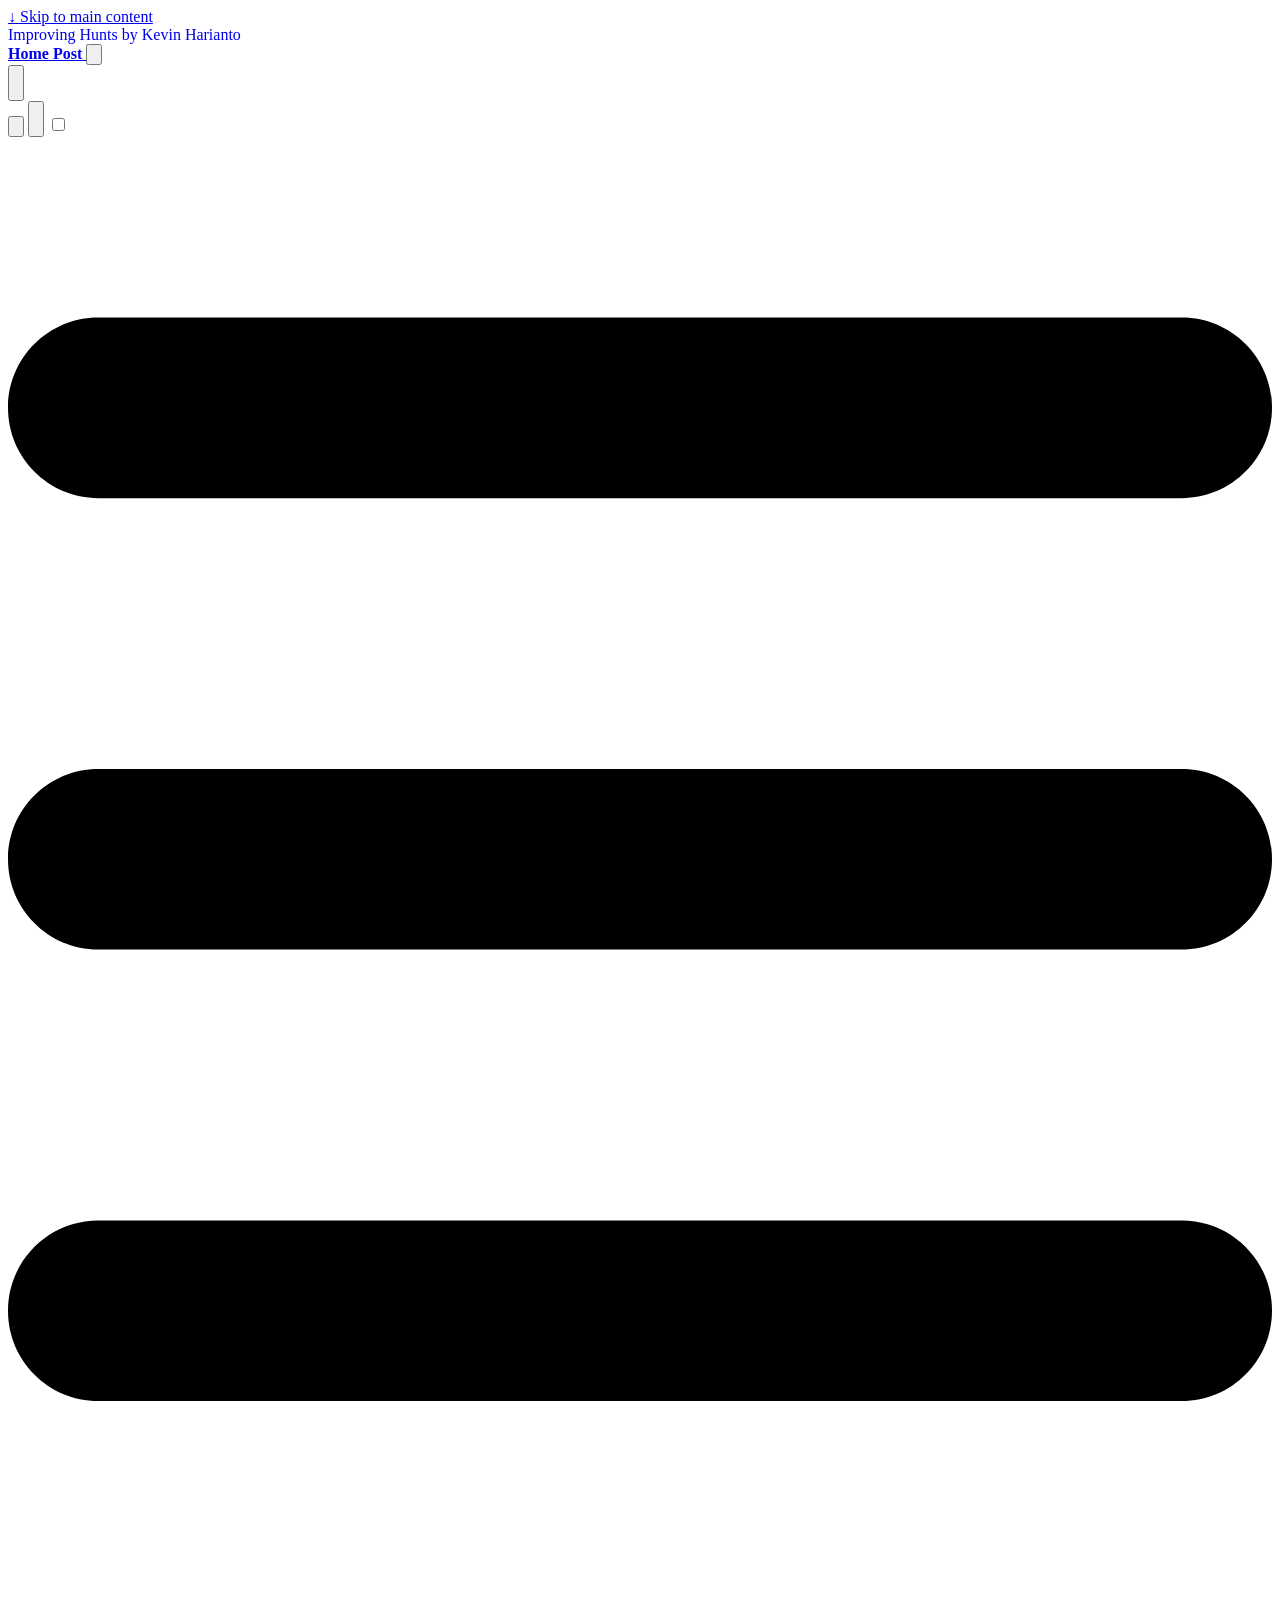
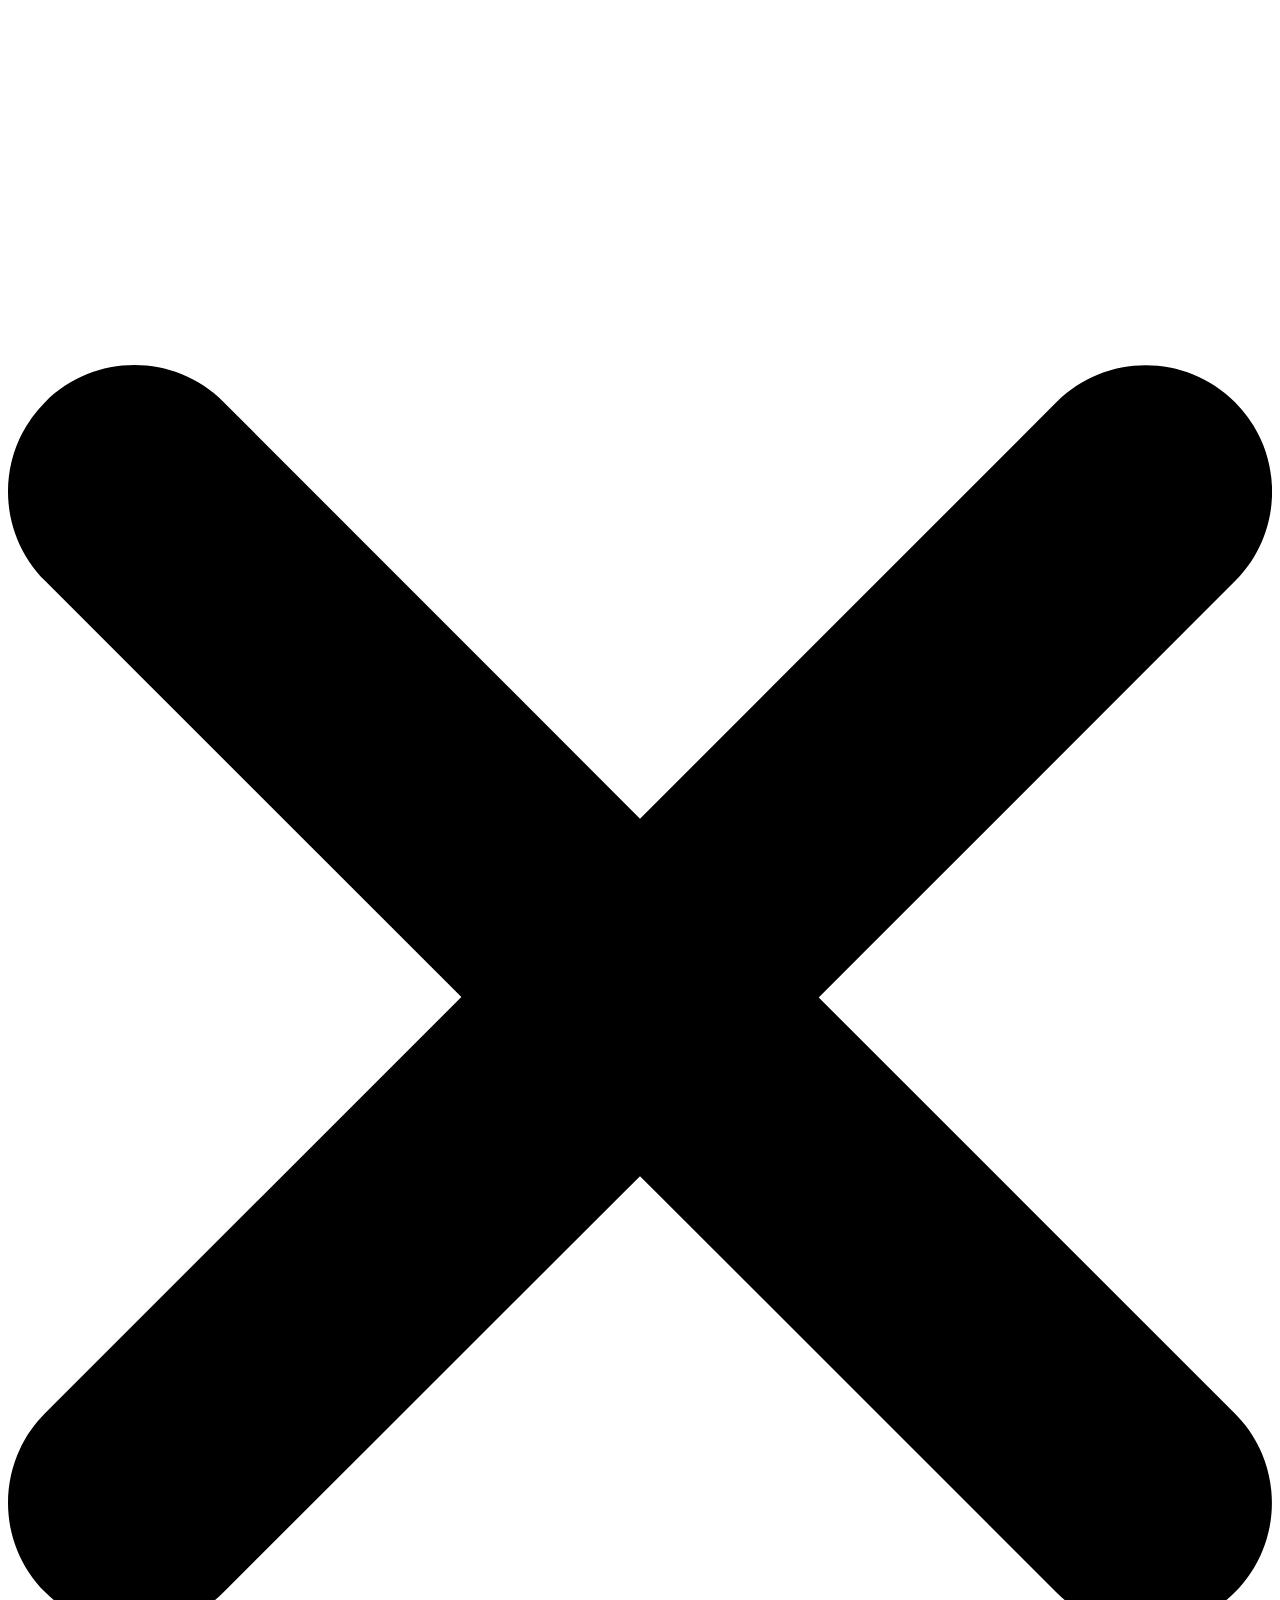
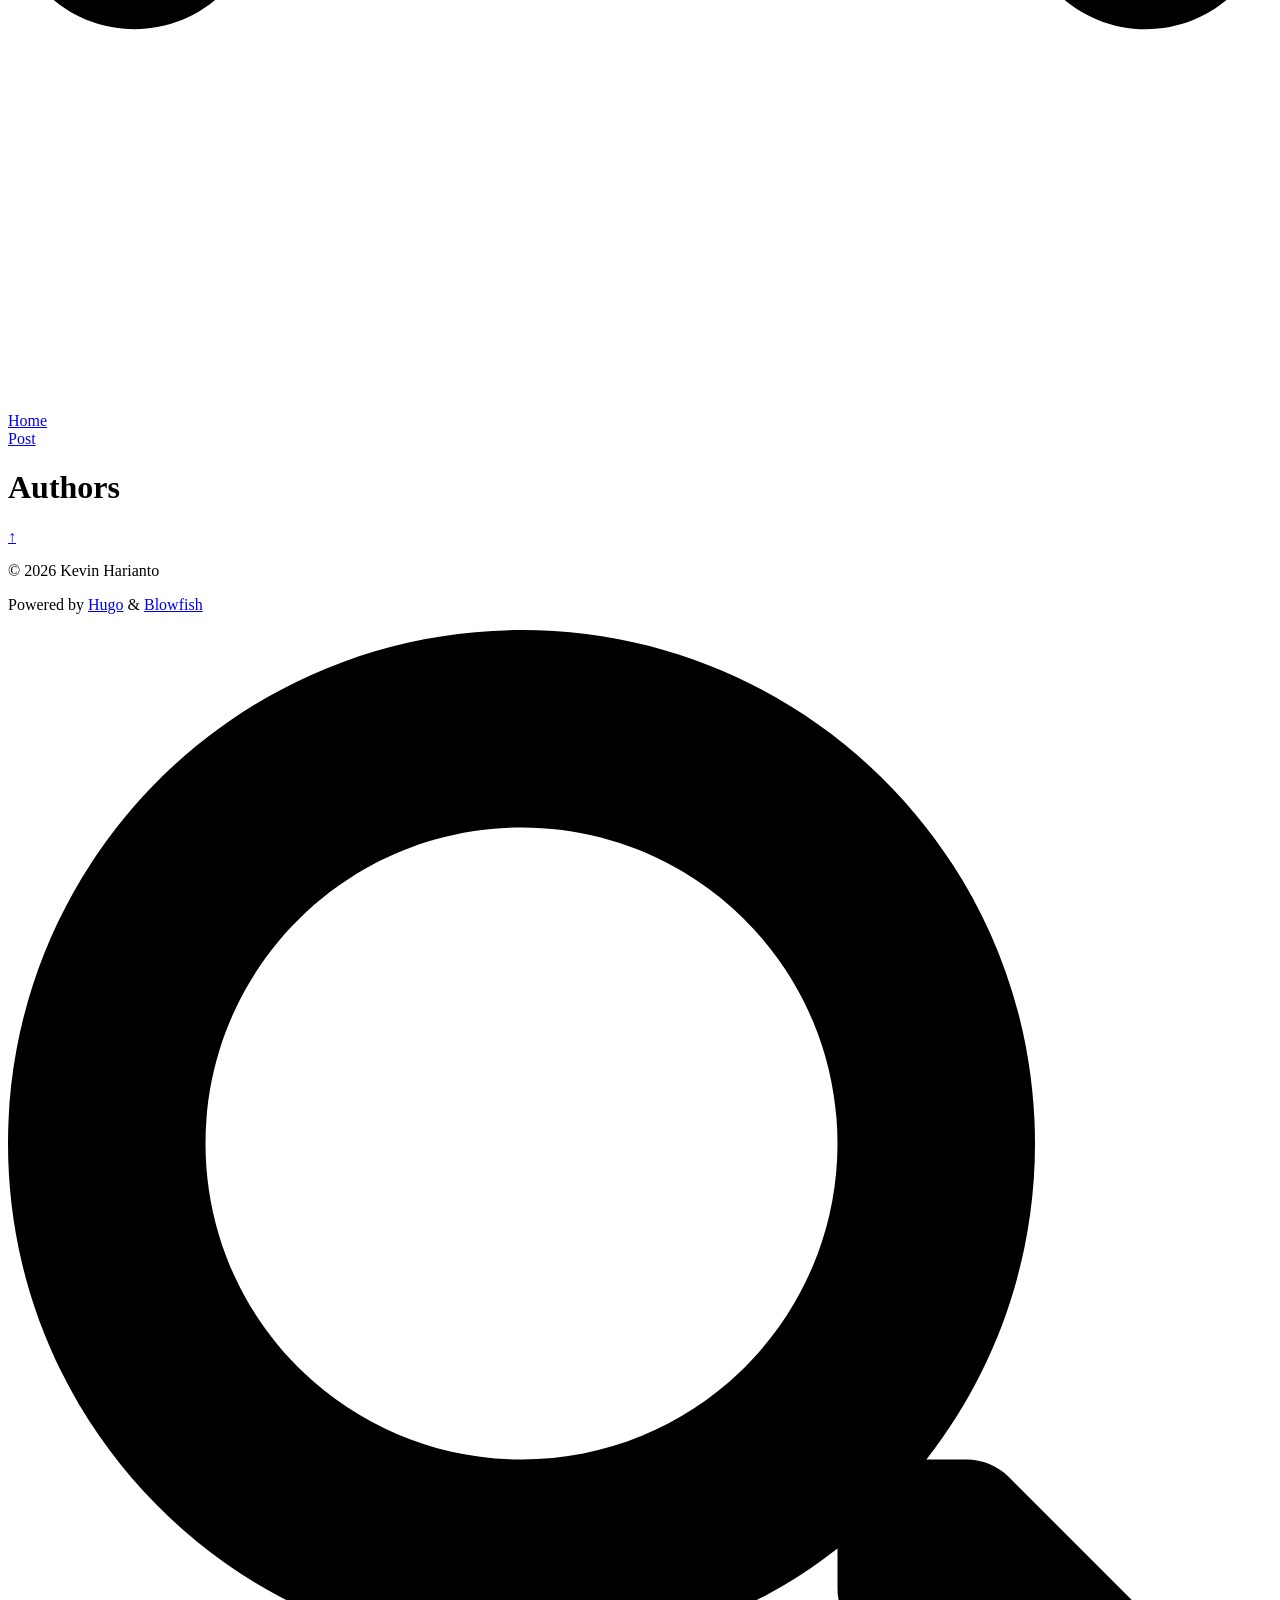
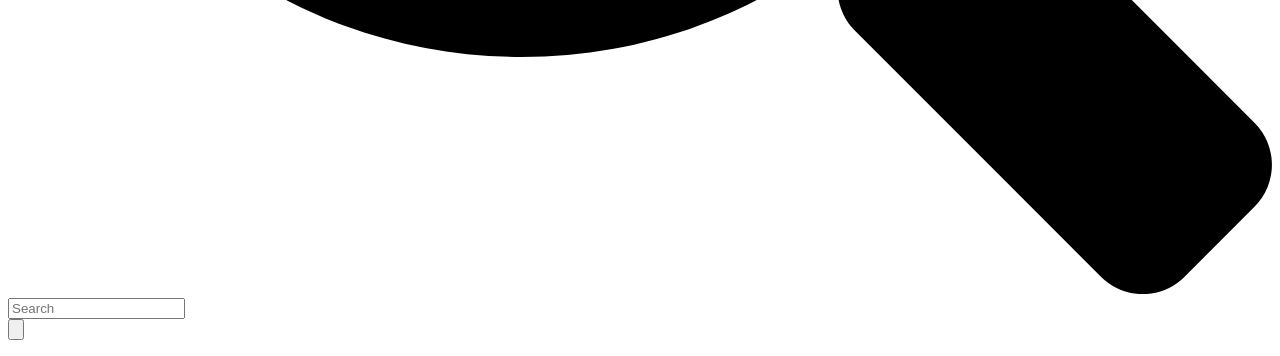
<file: public/authors/index.html>
<!doctype html><html lang=en dir=ltr class=scroll-smooth data-default-appearance=light data-auto-appearance=true><head><meta charset=utf-8><meta http-equiv=content-language content="en"><meta name=viewport content="width=device-width,initial-scale=1"><meta http-equiv=X-UA-Compatible content="ie=edge"><meta name=theme-color><title>Authors &#183; Improving Hunts</title><meta name=title content="Authors &#183; Improving Hunts"><link rel=canonical href=https://kevinharianto.github.io/Improving-Hunts/authors/><link rel=alternate type=application/rss+xml href=https://kevinharianto.github.io/Improving-Hunts/authors/index.xml title="Improving Hunts"><meta name=author content="Kevin Harianto"><meta property="og:url" content="https://kevinharianto.github.io/Improving-Hunts/authors/"><meta property="og:site_name" content="Improving Hunts"><meta property="og:title" content="Authors"><meta property="og:locale" content="en"><meta property="og:type" content="website"><meta name=twitter:card content="summary"><meta name=twitter:title content="Authors"><link type=text/css rel=stylesheet href=https://kevinharianto.github.io/Improving-Hunts/css/main.bundle.min.dccb039cb43935b5f8375ae62a22c93da6fe8b8572f39e7bb88a340b0a65df8e059f56411d54497c69b1e0bc4459652c1aeebe3181ba7f7136de1c20f2bb7d99.css integrity="sha512-3MsDnLQ5NbX4N1rmKiLJPab+i4Vy8557uIo0Cwpl344Fn1ZBHVRJfGmx4LxEWWUsGu6+MYG6f3E23hwg8rt9mQ=="><script type=text/javascript src=https://kevinharianto.github.io/Improving-Hunts/js/appearance.min.764f412f07ea715415e9123a5eb5f355429502d0b760146b9bcab854bc50829dee14488594acd935dfcdc6a0fe7e6d14d7bee914ebb9272b251aa238cb52c4dd.js integrity="sha512-dk9BLwfqcVQV6RI6XrXzVUKVAtC3YBRrm8q4VLxQgp3uFEiFlKzZNd/NxqD+fm0U177pFOu5JyslGqI4y1LE3Q=="></script><script src=https://kevinharianto.github.io/Improving-Hunts/lib/zoom/zoom.min.umd.a527109b68c082a70f3697716dd72a9d5aa8b545cf800cecbbc7399f2ca6f6e0ce3e431f2062b48bbfa47c9ea42822714060bef309be073f49b9c0e30d318d7b.js integrity="sha512-pScQm2jAgqcPNpdxbdcqnVqotUXPgAzsu8c5nyym9uDOPkMfIGK0i7+kfJ6kKCJxQGC+8wm+Bz9JucDjDTGNew=="></script><script defer type=text/javascript id=script-bundle src=https://kevinharianto.github.io/Improving-Hunts/js/main.bundle.min.fef019b6dbf2c8a5f03bde7b069135c4b35fd364d9960a16c6dfafbfbb52e8364310f4bfc6f2374575c0b6fb476219636a8b887a7a81a242326e7d1d33251be5.js integrity="sha512-/vAZttvyyKXwO957BpE1xLNf02TZlgoWxt+vv7tS6DZDEPS/xvI3RXXAtvtHYhljaouIenqBokIybn0dMyUb5Q==" data-copy=Copy data-copied=Copied></script><link rel=apple-touch-icon sizes=180x180 href=https://kevinharianto.github.io/Improving-Hunts/apple-touch-icon.png><link rel=icon type=image/png sizes=32x32 href=https://kevinharianto.github.io/Improving-Hunts/favicon-32x32.png><link rel=icon type=image/png sizes=16x16 href=https://kevinharianto.github.io/Improving-Hunts/favicon-16x16.png><link rel=manifest href=https://kevinharianto.github.io/Improving-Hunts/site.webmanifest><script type=application/ld+json>[{"@context":"https://schema.org","@type":"Article","articleSection":"Authors","name":"Authors","headline":"Authors","inLanguage":"en","url":"https://kevinharianto.github.io/Improving-Hunts/authors/","author":{"@type":"Person","name":"Kevin Harianto"},"mainEntityOfPage":"https://kevinharianto.github.io/Improving-Hunts/authors/","wordCount":"0"}]</script></head><body class="flex flex-col h-screen m-auto leading-7 max-w-7xl px-6 sm:px-14 md:px-24 lg:px-32 text-lg bg-neutral text-neutral-900 dark:bg-neutral-800 dark:text-neutral bf-scrollbar"><div id=the-top class="absolute flex self-center"><a class="px-3 py-1 text-sm -translate-y-8 rounded-b-lg bg-primary-200 focus:translate-y-0 dark:bg-neutral-600" href=#main-content><span class="font-bold text-primary-600 pe-2 dark:text-primary-400">&darr;</span>
Skip to main content</a></div><style>header .main-menu nav a,header .main-menu a[href] span,.main-menu div.hidden.md\:flex a{font-weight:800!important}</style><div class="main-menu flex items-center w-full gap-2 p-1 pl-0"><a class="flex items-baseline text-neutral-900 dark:text-neutral-100 hover:opacity-80 transition-opacity truncate min-w-0 shrink" href=https://kevinharianto.github.io/Improving-Hunts/ style=text-decoration:none><span class="text-xl md:text-2xl font-black tracking-tight shrink-0">Improving Hunts
</span><span class="ml-2 text-xs md:text-sm font-normal text-neutral-500 dark:text-neutral-400 whitespace-nowrap truncate">by Kevin Harianto</span></a><div class="flex items-center ms-auto"><div class="hidden md:flex"><nav class="flex items-center gap-x-5 h-12"><a href=https://kevinharianto.github.io/Improving-Hunts/ class="flex items-center bf-icon-color-hover" aria-label=Home title><span class="text-base font-medium break-normal">Home
</span></a><a href=https://kevinharianto.github.io/Improving-Hunts/posts/ class="flex items-center bf-icon-color-hover" aria-label=Post title><span class="text-base font-medium break-normal">Post
</span></a><button id=search-button aria-label=Search class="text-base bf-icon-color-hover" title="Search (/)">
<span class="relative block icon"><svg aria-hidden="true" focusable="false" data-prefix="fas" data-icon="search" class="svg-inline--fa fa-search fa-w-16" role="img" viewBox="0 0 512 512"><path fill="currentColor" d="M505 442.7 405.3 343c-4.5-4.5-10.6-7-17-7H372c27.6-35.3 44-79.7 44-128C416 93.1 322.9.0 208 0S0 93.1.0 208s93.1 208 208 208c48.3.0 92.7-16.4 128-44v16.3c0 6.4 2.5 12.5 7 17l99.7 99.7c9.4 9.4 24.6 9.4 33.9.0l28.3-28.3c9.4-9.4 9.4-24.6.1-34zM208 336c-70.7.0-128-57.2-128-128 0-70.7 57.2-128 128-128 70.7.0 128 57.2 128 128 0 70.7-57.2 128-128 128z"/></svg></span></button><div class="flex items-center"><button id=appearance-switcher aria-label="Switch to dark appearance" type=button class="text-base bf-icon-color-hover" title="Switch to dark appearance"><div class="flex items-center justify-center dark:hidden"><span class="relative block icon"><svg viewBox="0 0 512 512"><path fill="currentColor" d="M32 256C32 132.2 132.3 32 255.8 32c11.36.0 29.7 1.668 40.9 3.746 9.616 1.777 11.75 14.63 3.279 19.44C245 86.5 211.2 144.6 211.2 207.8c0 109.7 99.71 193 208.3 172.3 9.561-1.805 16.28 9.324 10.11 16.95C387.9 448.6 324.8 480 255.8 480 132.1 480 32 379.6 32 256z"/></svg></span></div><div class="items-center justify-center hidden dark:flex"><span class="relative block icon"><svg viewBox="0 0 512 512"><path fill="currentColor" d="M256 159.1c-53.02.0-95.1 42.98-95.1 95.1s41.2 96.9 95.1 96.9 95.1-42.98 95.1-95.1S309 159.1 256 159.1zM509.3 347l-63.2-91.9 63.15-91.01c6.332-9.125 1.104-21.74-9.826-23.72l-109-19.7-19.7-109c-1.975-10.93-14.59-16.16-23.72-9.824L256 65.89 164.1 2.736c-9.125-6.332-21.74-1.107-23.72 9.824L121.6 121.6 12.56 141.3C1.633 143.2-3.596 155.9 2.736 164.1L65.89 256 2.74 347.01c-6.332 9.125-1.105 21.74 9.824 23.72l109 19.7 19.7 109c1.975 10.93 14.59 16.16 23.72 9.824L256 446.1l91.01 63.15c9.127 6.334 21.75 1.107 23.72-9.822l19.7-109 109-19.7C510.4 368.8 515.6 356.1 509.3 347zM256 383.1c-70.69.0-127.1-57.31-127.1-127.1.0-70.69 57.31-127.1 127.1-127.1S383.1 186.2 383.1 256c0 70.7-56.4 127.1-127.1 127.1z"/></svg></span></div></button></div></nav></div><div class="flex md:hidden"><div class="flex items-center h-14 gap-4"><button id=search-button-mobile aria-label=Search class="flex items-center justify-center bf-icon-color-hover" title="Search (/)">
<span class="relative block icon"><svg aria-hidden="true" focusable="false" data-prefix="fas" data-icon="search" class="svg-inline--fa fa-search fa-w-16" role="img" viewBox="0 0 512 512"><path fill="currentColor" d="M505 442.7 405.3 343c-4.5-4.5-10.6-7-17-7H372c27.6-35.3 44-79.7 44-128C416 93.1 322.9.0 208 0S0 93.1.0 208s93.1 208 208 208c48.3.0 92.7-16.4 128-44v16.3c0 6.4 2.5 12.5 7 17l99.7 99.7c9.4 9.4 24.6 9.4 33.9.0l28.3-28.3c9.4-9.4 9.4-24.6.1-34zM208 336c-70.7.0-128-57.2-128-128 0-70.7 57.2-128 128-128 70.7.0 128 57.2 128 128 0 70.7-57.2 128-128 128z"/></svg>
</span></button>
<button id=appearance-switcher-mobile type=button aria-label="Switch to dark appearance" title="Switch to dark appearance" class="flex items-center justify-center text-neutral-900 hover:text-primary-600 dark:text-neutral-200 dark:hover:text-primary-400"><div class=dark:hidden><span class="relative block icon"><svg viewBox="0 0 512 512"><path fill="currentColor" d="M32 256C32 132.2 132.3 32 255.8 32c11.36.0 29.7 1.668 40.9 3.746 9.616 1.777 11.75 14.63 3.279 19.44C245 86.5 211.2 144.6 211.2 207.8c0 109.7 99.71 193 208.3 172.3 9.561-1.805 16.28 9.324 10.11 16.95C387.9 448.6 324.8 480 255.8 480 132.1 480 32 379.6 32 256z"/></svg></span></div><div class="hidden dark:block"><span class="relative block icon"><svg viewBox="0 0 512 512"><path fill="currentColor" d="M256 159.1c-53.02.0-95.1 42.98-95.1 95.1s41.2 96.9 95.1 96.9 95.1-42.98 95.1-95.1S309 159.1 256 159.1zM509.3 347l-63.2-91.9 63.15-91.01c6.332-9.125 1.104-21.74-9.826-23.72l-109-19.7-19.7-109c-1.975-10.93-14.59-16.16-23.72-9.824L256 65.89 164.1 2.736c-9.125-6.332-21.74-1.107-23.72 9.824L121.6 121.6 12.56 141.3C1.633 143.2-3.596 155.9 2.736 164.1L65.89 256 2.74 347.01c-6.332 9.125-1.105 21.74 9.824 23.72l109 19.7 19.7 109c1.975 10.93 14.59 16.16 23.72 9.824L256 446.1l91.01 63.15c9.127 6.334 21.75 1.107 23.72-9.822l19.7-109 109-19.7C510.4 368.8 515.6 356.1 509.3 347zM256 383.1c-70.69.0-127.1-57.31-127.1-127.1.0-70.69 57.31-127.1 127.1-127.1S383.1 186.2 383.1 256c0 70.7-56.4 127.1-127.1 127.1z"/></svg></span></div></button>
<input type=checkbox id=mobile-menu-toggle autocomplete=off class="hidden peer">
<label for=mobile-menu-toggle class="flex items-center justify-center cursor-pointer bf-icon-color-hover"><span class="relative block icon"><svg viewBox="0 0 448 512"><path fill="currentColor" d="M0 96C0 78.33 14.33 64 32 64H416c17.7.0 32 14.33 32 32 0 17.7-14.3 32-32 32H32C14.33 128 0 113.7.0 96zM0 256c0-17.7 14.33-32 32-32H416c17.7.0 32 14.3 32 32s-14.3 32-32 32H32c-17.67.0-32-14.3-32-32zM416 448H32c-17.67.0-32-14.3-32-32s14.33-32 32-32H416c17.7.0 32 14.3 32 32s-14.3 32-32 32z"/></svg></span></label><div role=dialog aria-modal=true style=scrollbar-gutter:stable class="fixed inset-0 z-50 invisible overflow-y-auto px-6 py-20 opacity-0 transition-[opacity,visibility] duration-300 peer-checked:visible peer-checked:opacity-100 bg-neutral-50/97 dark:bg-neutral-900/99
bf-scrollbar"><label for=mobile-menu-toggle class="fixed end-8 top-5 flex items-center justify-center z-50 h-12 w-12 cursor-pointer select-none rounded-full bf-icon-color-hover border bf-border-color bf-border-color-hover bg-neutral-50 dark:bg-neutral-900"><span class="relative block icon"><svg viewBox="0 0 320 512"><path fill="currentColor" d="M310.6 361.4c12.5 12.5 12.5 32.75.0 45.25C304.4 412.9 296.2 416 288 416s-16.38-3.125-22.62-9.375L160 301.3 54.63 406.6C48.38 412.9 40.19 416 32 416S15.63 412.9 9.375 406.6c-12.5-12.5-12.5-32.75.0-45.25l105.4-105.4L9.375 150.6c-12.5-12.5-12.5-32.75.0-45.25s32.75-12.5 45.25.0L160 210.8l105.4-105.4c12.5-12.5 32.75-12.5 45.25.0s12.5 32.75.0 45.25l-105.4 105.4L310.6 361.4z"/></svg></span></label><nav class="mx-auto max-w-md space-y-6"><div class=px-2><a href=https://kevinharianto.github.io/Improving-Hunts/ aria-label=Home class="flex items-center gap-4 group bf-icon-color-hover text-neutral-700 dark:text-neutral-200"><span title class="text-2xl font-bold tracking-tight">Home</span></a></div><div class=px-2><a href=https://kevinharianto.github.io/Improving-Hunts/posts/ aria-label=Post class="flex items-center gap-4 group bf-icon-color-hover text-neutral-700 dark:text-neutral-200"><span title class="text-2xl font-bold tracking-tight">Post</span></a></div></nav></div></div></div></div></div><div class="relative flex flex-col grow"><main id=main-content class=grow><header class=mt-5><h1 class="mt-5 text-4xl font-extrabold text-neutral-900 dark:text-neutral">Authors</h1><div class="mt-1 mb-2 text-base text-neutral-500 dark:text-neutral-400 print:hidden"><div class="flex flex-row flex-wrap items-center"></div></div></header><section class="flex flex-wrap max-w-prose -mx-2 overflow-hidden"></section><div id=scroll-to-top class="fixed bottom-6 end-6 z-50 transform translate-y-4 opacity-0 duration-200"><a href=#the-top class="pointer-events-auto flex h-12 w-12 items-center justify-center rounded-full bg-neutral/50 text-xl text-neutral-700 hover:text-primary-600 dark:bg-neutral-800/50 dark:text-neutral dark:hover:text-primary-400" aria-label="Scroll to top" title="Scroll to top">&uarr;</a></div></main><footer id=site-footer class="py-10 print:hidden"><div class="flex items-center justify-between"><p class="text-sm text-neutral-500 dark:text-neutral-400">&copy;
2026
Kevin Harianto</p><p class="text-xs text-neutral-500 dark:text-neutral-400">Powered by <a class="hover:underline hover:decoration-primary-400 hover:text-primary-500" href=https://gohugo.io/ target=_blank rel="noopener noreferrer">Hugo</a> & <a class="hover:underline hover:decoration-primary-400 hover:text-primary-500" href=https://blowfish.page/ target=_blank rel="noopener noreferrer">Blowfish</a></p></div><script>mediumZoom(document.querySelectorAll("img:not(.nozoom)"),{margin:24,background:"rgba(0,0,0,0.5)",scrollOffset:0})</script></footer><div id=search-wrapper class="invisible fixed inset-0 flex h-screen w-screen cursor-default flex-col bg-neutral-500/50 p-4 backdrop-blur-sm dark:bg-neutral-900/50 sm:p-6 md:p-[10vh] lg:p-[12vh] z-500" data-url=https://kevinharianto.github.io/Improving-Hunts/><div id=search-modal class="flex flex-col w-full max-w-3xl min-h-0 mx-auto border rounded-md shadow-lg top-20 border-neutral-200 bg-neutral dark:border-neutral-700 dark:bg-neutral-800"><header class="relative z-10 flex items-center justify-between flex-none px-2"><form class="flex items-center flex-auto min-w-0"><div class="flex items-center justify-center w-8 h-8 text-neutral-400"><span class="relative block icon"><svg aria-hidden="true" focusable="false" data-prefix="fas" data-icon="search" class="svg-inline--fa fa-search fa-w-16" role="img" viewBox="0 0 512 512"><path fill="currentColor" d="M505 442.7 405.3 343c-4.5-4.5-10.6-7-17-7H372c27.6-35.3 44-79.7 44-128C416 93.1 322.9.0 208 0S0 93.1.0 208s93.1 208 208 208c48.3.0 92.7-16.4 128-44v16.3c0 6.4 2.5 12.5 7 17l99.7 99.7c9.4 9.4 24.6 9.4 33.9.0l28.3-28.3c9.4-9.4 9.4-24.6.1-34zM208 336c-70.7.0-128-57.2-128-128 0-70.7 57.2-128 128-128 70.7.0 128 57.2 128 128 0 70.7-57.2 128-128 128z"/></svg></span></div><input type=search id=search-query class="flex flex-auto h-12 mx-1 bg-transparent appearance-none focus:outline-dotted focus:outline-2 focus:outline-transparent" placeholder=Search tabindex=0></form><button id=close-search-button class="flex items-center justify-center w-8 h-8 text-neutral-700 hover:text-primary-600 dark:text-neutral dark:hover:text-primary-400" title="Close (Esc)">
<span class="relative block icon"><svg viewBox="0 0 320 512"><path fill="currentColor" d="M310.6 361.4c12.5 12.5 12.5 32.75.0 45.25C304.4 412.9 296.2 416 288 416s-16.38-3.125-22.62-9.375L160 301.3 54.63 406.6C48.38 412.9 40.19 416 32 416S15.63 412.9 9.375 406.6c-12.5-12.5-12.5-32.75.0-45.25l105.4-105.4L9.375 150.6c-12.5-12.5-12.5-32.75.0-45.25s32.75-12.5 45.25.0L160 210.8l105.4-105.4c12.5-12.5 32.75-12.5 45.25.0s12.5 32.75.0 45.25l-105.4 105.4L310.6 361.4z"/></svg></span></button></header><section class="flex-auto px-2 overflow-auto"><ul id=search-results></ul></section></div></div></div></body></html>
</file>
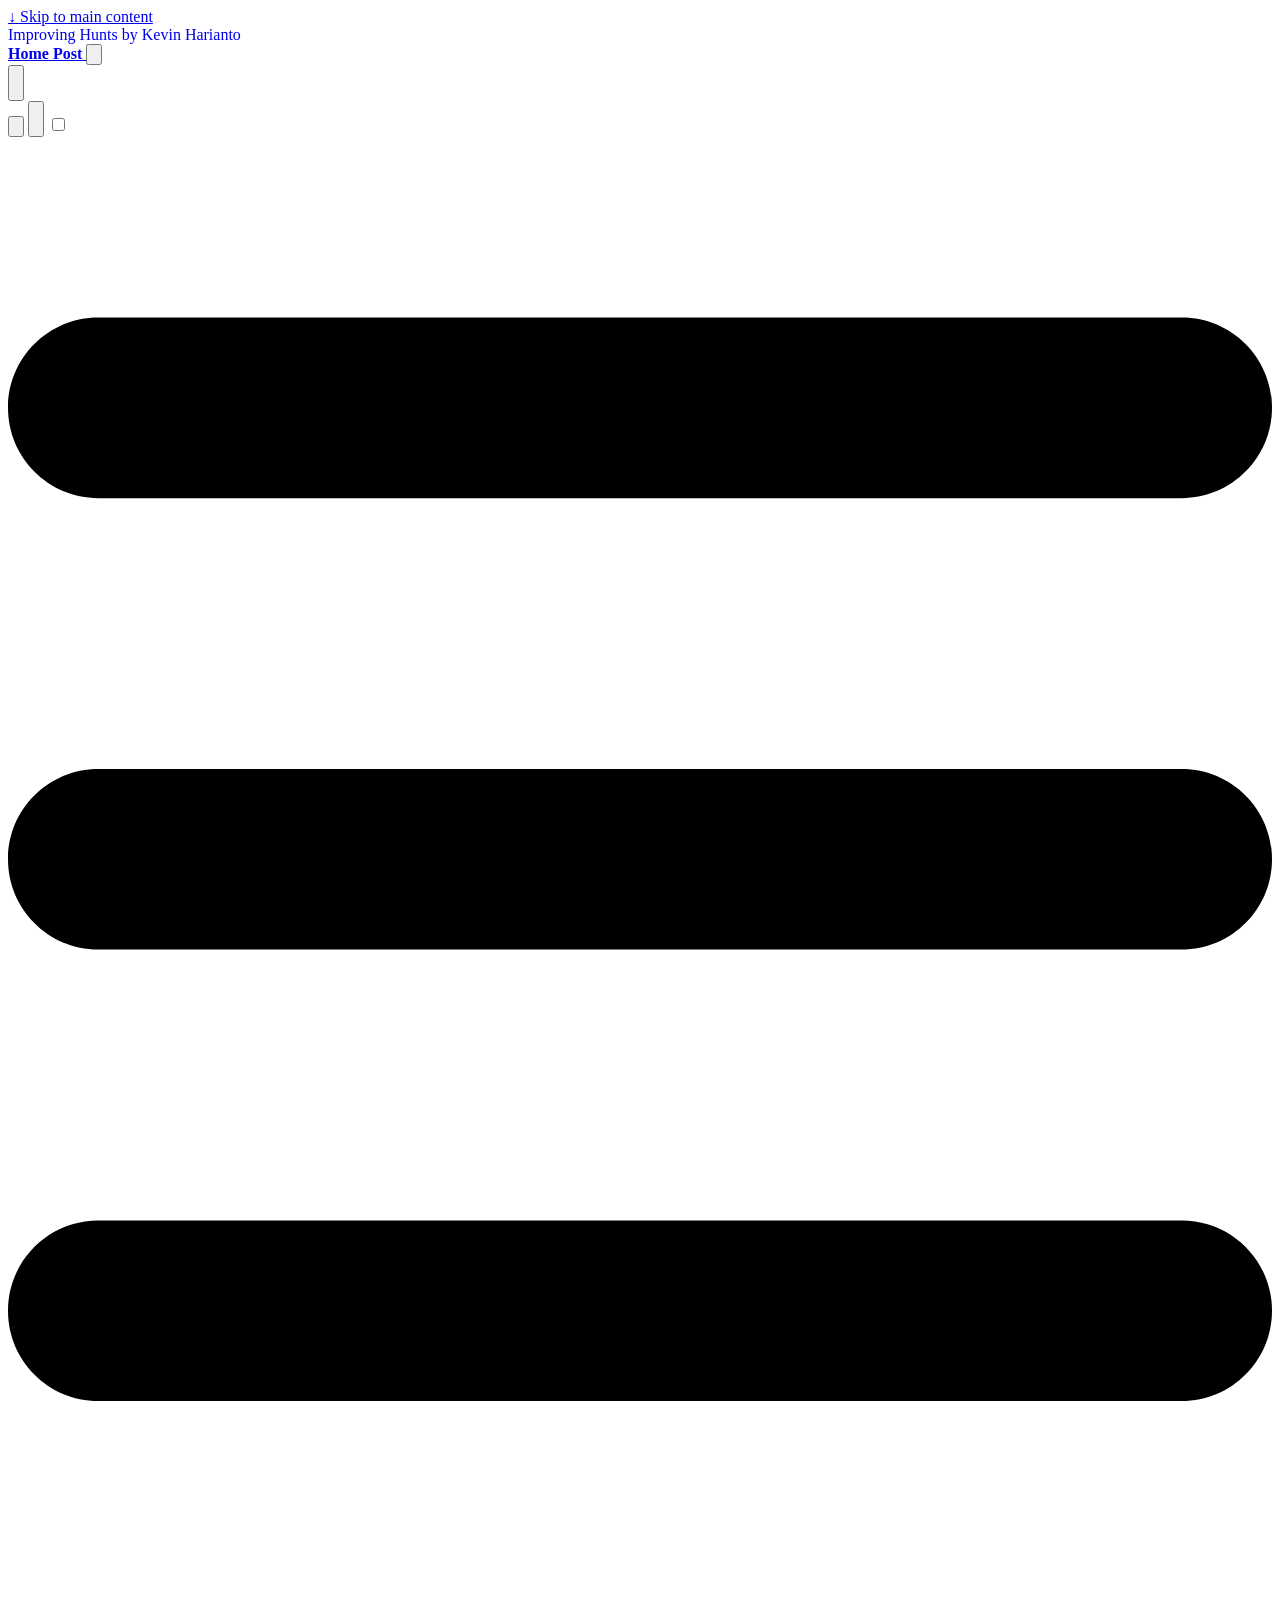
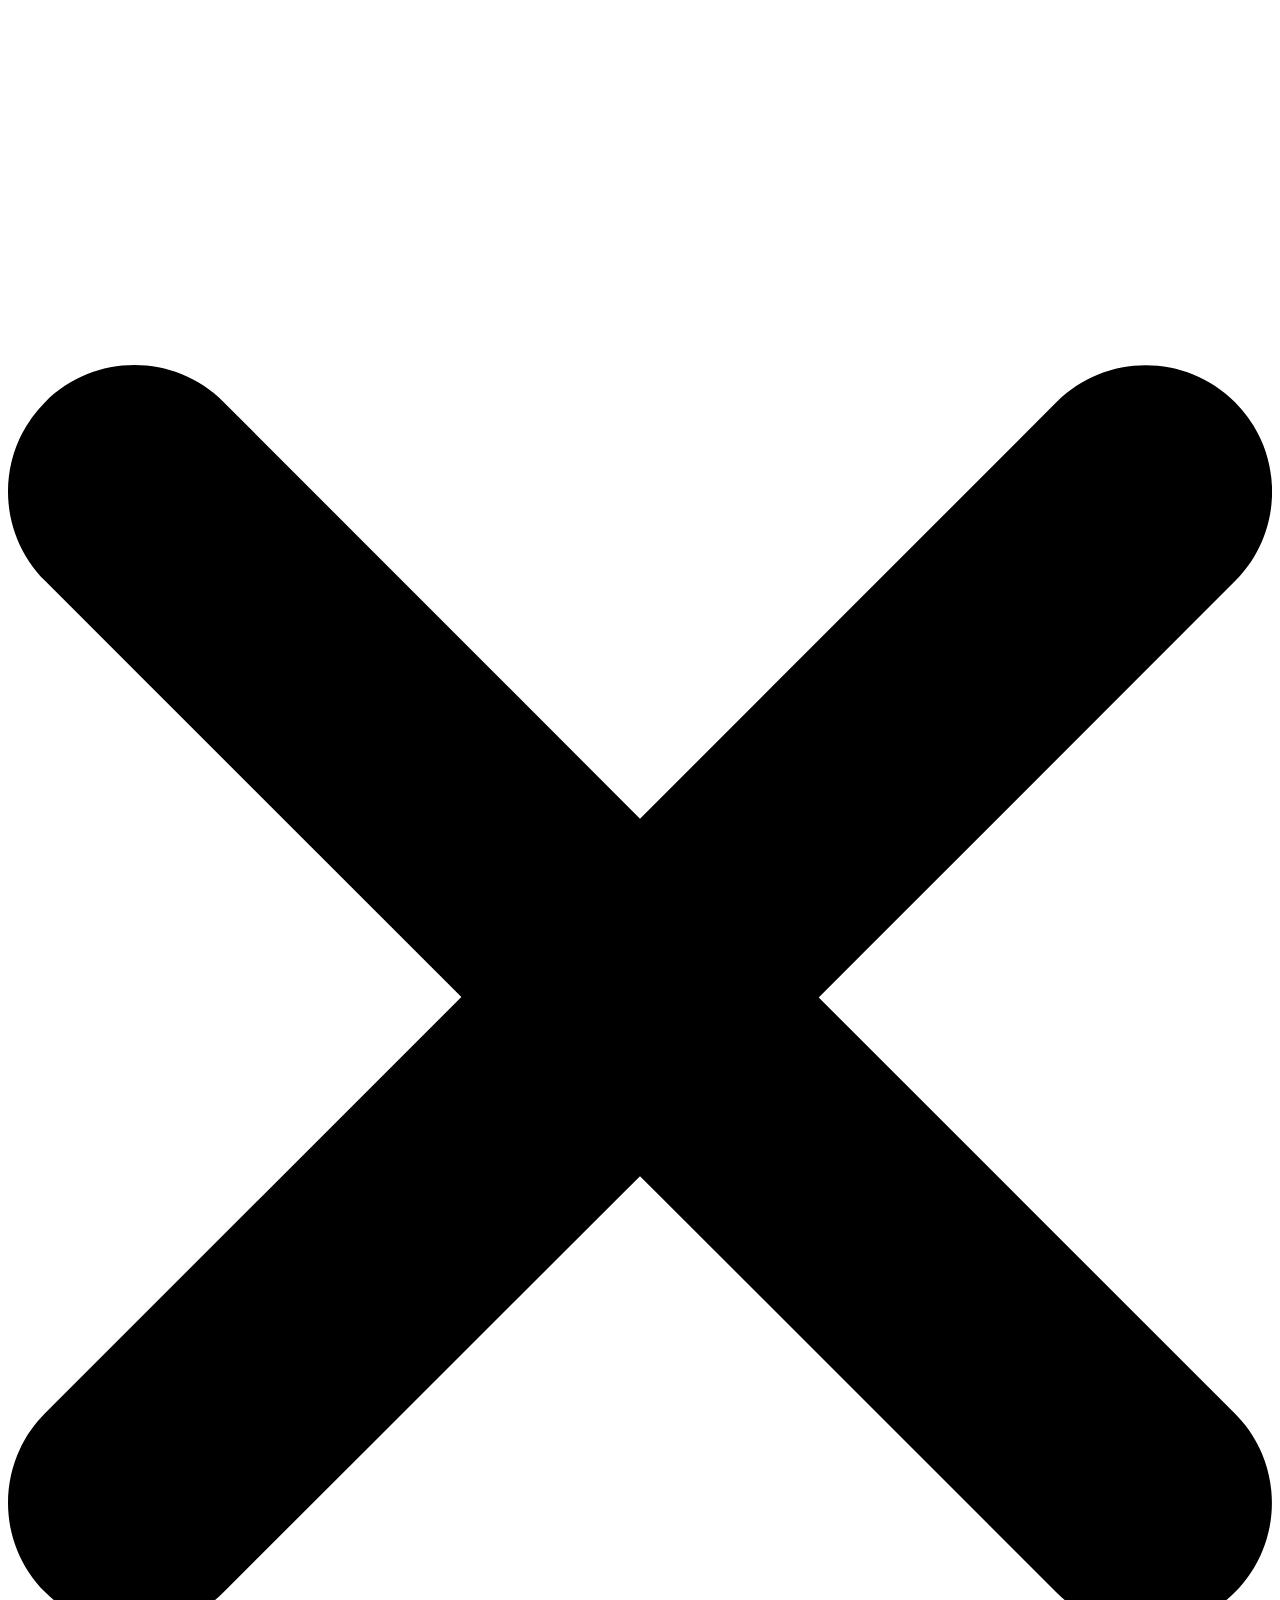
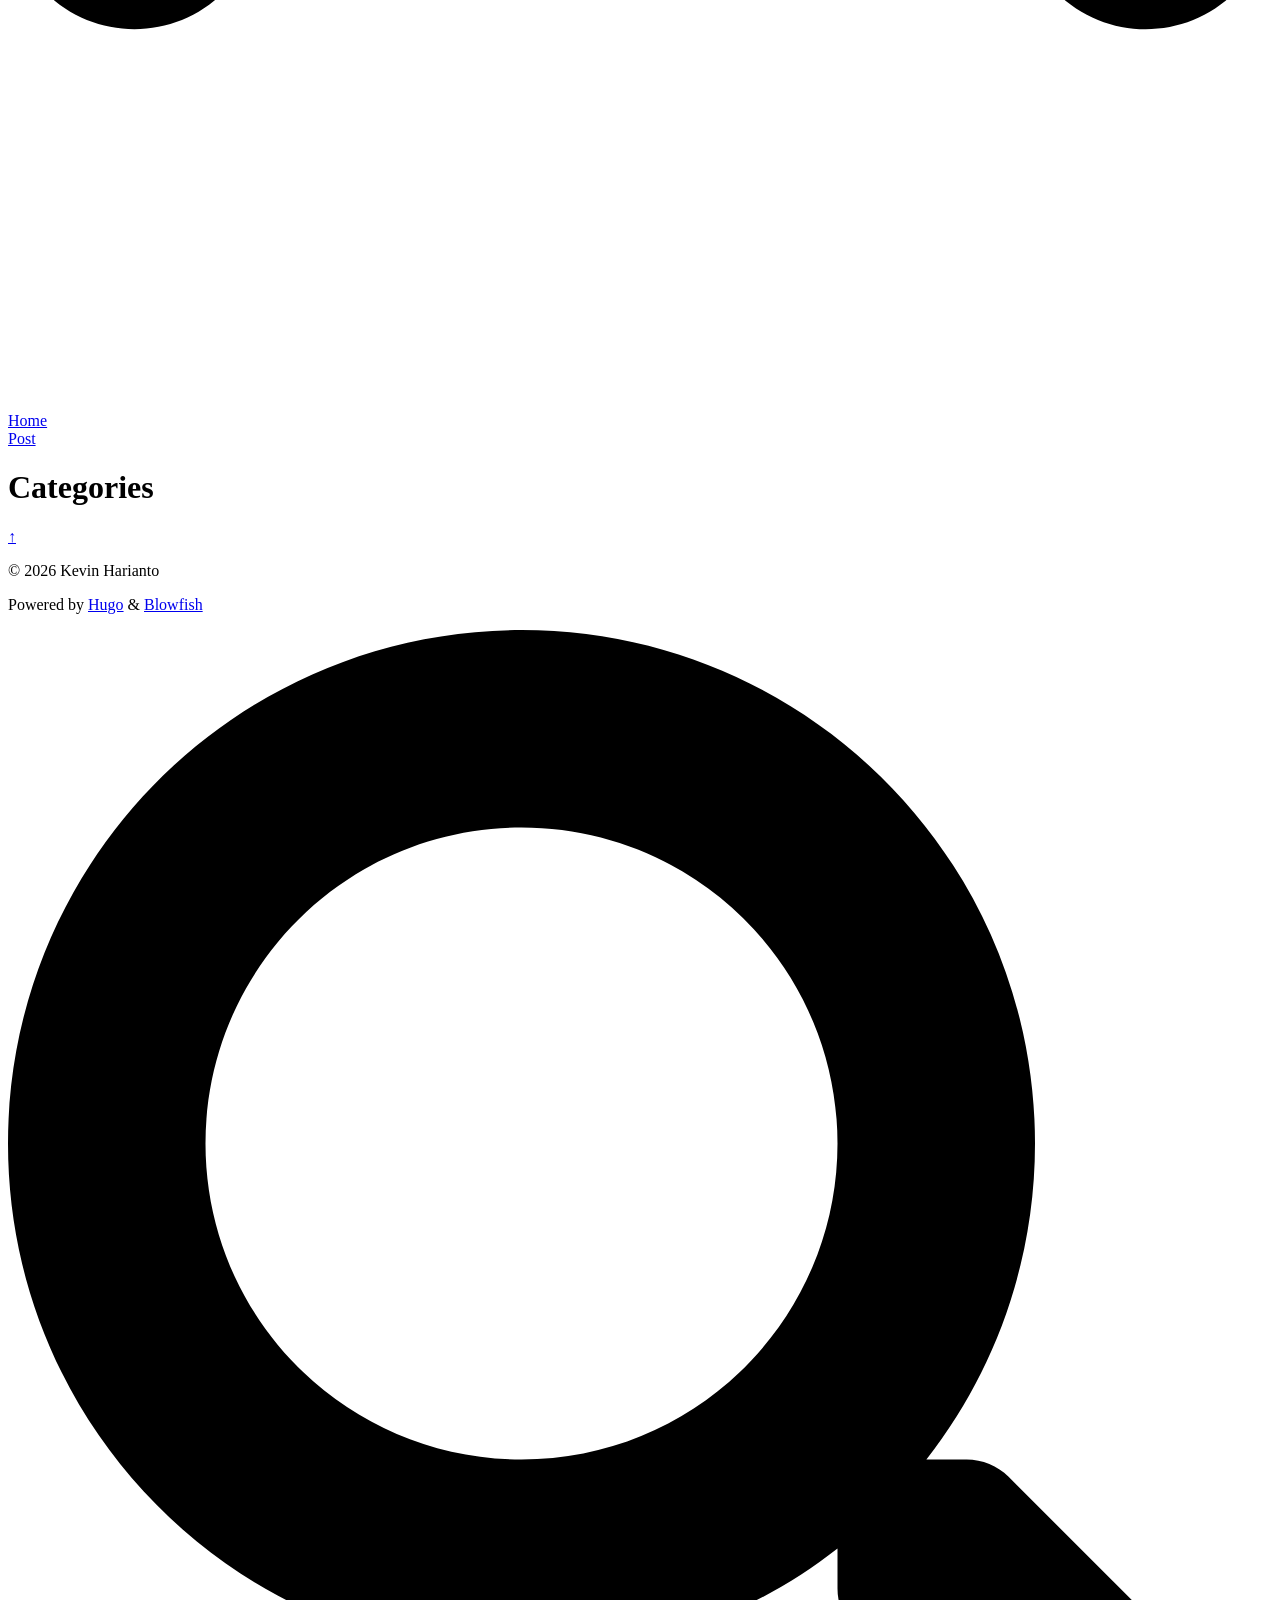
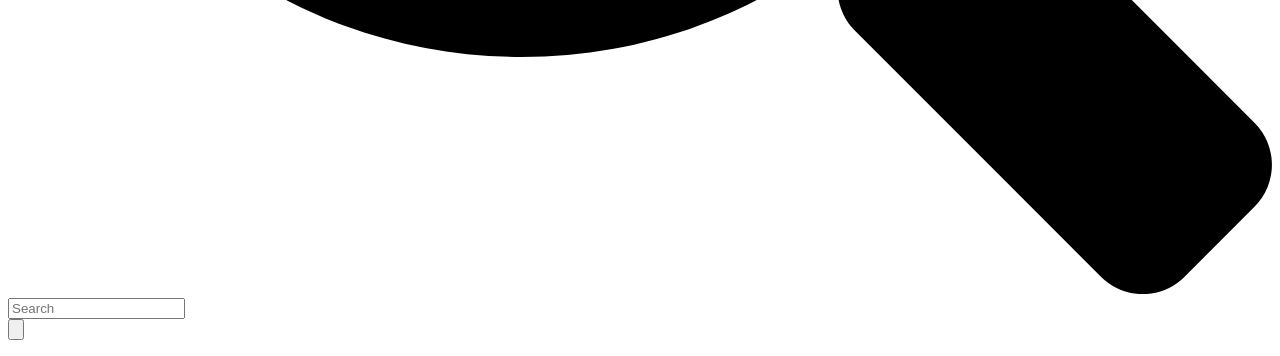
<file: public/categories/index.html>
<!doctype html><html lang=en dir=ltr class=scroll-smooth data-default-appearance=light data-auto-appearance=true><head><meta charset=utf-8><meta http-equiv=content-language content="en"><meta name=viewport content="width=device-width,initial-scale=1"><meta http-equiv=X-UA-Compatible content="ie=edge"><meta name=theme-color><title>Categories &#183; Improving Hunts</title><meta name=title content="Categories &#183; Improving Hunts"><link rel=canonical href=https://kevinharianto.github.io/Improving-Hunts/categories/><link rel=alternate type=application/rss+xml href=https://kevinharianto.github.io/Improving-Hunts/categories/index.xml title="Improving Hunts"><meta name=author content="Kevin Harianto"><meta property="og:url" content="https://kevinharianto.github.io/Improving-Hunts/categories/"><meta property="og:site_name" content="Improving Hunts"><meta property="og:title" content="Categories"><meta property="og:locale" content="en"><meta property="og:type" content="website"><meta name=twitter:card content="summary"><meta name=twitter:title content="Categories"><link type=text/css rel=stylesheet href=https://kevinharianto.github.io/Improving-Hunts/css/main.bundle.min.dccb039cb43935b5f8375ae62a22c93da6fe8b8572f39e7bb88a340b0a65df8e059f56411d54497c69b1e0bc4459652c1aeebe3181ba7f7136de1c20f2bb7d99.css integrity="sha512-3MsDnLQ5NbX4N1rmKiLJPab+i4Vy8557uIo0Cwpl344Fn1ZBHVRJfGmx4LxEWWUsGu6+MYG6f3E23hwg8rt9mQ=="><script type=text/javascript src=https://kevinharianto.github.io/Improving-Hunts/js/appearance.min.764f412f07ea715415e9123a5eb5f355429502d0b760146b9bcab854bc50829dee14488594acd935dfcdc6a0fe7e6d14d7bee914ebb9272b251aa238cb52c4dd.js integrity="sha512-dk9BLwfqcVQV6RI6XrXzVUKVAtC3YBRrm8q4VLxQgp3uFEiFlKzZNd/NxqD+fm0U177pFOu5JyslGqI4y1LE3Q=="></script><script src=https://kevinharianto.github.io/Improving-Hunts/lib/zoom/zoom.min.umd.a527109b68c082a70f3697716dd72a9d5aa8b545cf800cecbbc7399f2ca6f6e0ce3e431f2062b48bbfa47c9ea42822714060bef309be073f49b9c0e30d318d7b.js integrity="sha512-pScQm2jAgqcPNpdxbdcqnVqotUXPgAzsu8c5nyym9uDOPkMfIGK0i7+kfJ6kKCJxQGC+8wm+Bz9JucDjDTGNew=="></script><script defer type=text/javascript id=script-bundle src=https://kevinharianto.github.io/Improving-Hunts/js/main.bundle.min.fef019b6dbf2c8a5f03bde7b069135c4b35fd364d9960a16c6dfafbfbb52e8364310f4bfc6f2374575c0b6fb476219636a8b887a7a81a242326e7d1d33251be5.js integrity="sha512-/vAZttvyyKXwO957BpE1xLNf02TZlgoWxt+vv7tS6DZDEPS/xvI3RXXAtvtHYhljaouIenqBokIybn0dMyUb5Q==" data-copy=Copy data-copied=Copied></script><link rel=apple-touch-icon sizes=180x180 href=https://kevinharianto.github.io/Improving-Hunts/apple-touch-icon.png><link rel=icon type=image/png sizes=32x32 href=https://kevinharianto.github.io/Improving-Hunts/favicon-32x32.png><link rel=icon type=image/png sizes=16x16 href=https://kevinharianto.github.io/Improving-Hunts/favicon-16x16.png><link rel=manifest href=https://kevinharianto.github.io/Improving-Hunts/site.webmanifest><script type=application/ld+json>[{"@context":"https://schema.org","@type":"Article","articleSection":"Categories","name":"Categories","headline":"Categories","inLanguage":"en","url":"https://kevinharianto.github.io/Improving-Hunts/categories/","author":{"@type":"Person","name":"Kevin Harianto"},"mainEntityOfPage":"https://kevinharianto.github.io/Improving-Hunts/categories/","wordCount":"0"}]</script></head><body class="flex flex-col h-screen m-auto leading-7 max-w-7xl px-6 sm:px-14 md:px-24 lg:px-32 text-lg bg-neutral text-neutral-900 dark:bg-neutral-800 dark:text-neutral bf-scrollbar"><div id=the-top class="absolute flex self-center"><a class="px-3 py-1 text-sm -translate-y-8 rounded-b-lg bg-primary-200 focus:translate-y-0 dark:bg-neutral-600" href=#main-content><span class="font-bold text-primary-600 pe-2 dark:text-primary-400">&darr;</span>
Skip to main content</a></div><style>header .main-menu nav a,header .main-menu a[href] span,.main-menu div.hidden.md\:flex a{font-weight:800!important}</style><div class="main-menu flex items-center w-full gap-2 p-1 pl-0"><a class="flex items-baseline text-neutral-900 dark:text-neutral-100 hover:opacity-80 transition-opacity truncate min-w-0 shrink" href=https://kevinharianto.github.io/Improving-Hunts/ style=text-decoration:none><span class="text-xl md:text-2xl font-black tracking-tight shrink-0">Improving Hunts
</span><span class="ml-2 text-xs md:text-sm font-normal text-neutral-500 dark:text-neutral-400 whitespace-nowrap truncate">by Kevin Harianto</span></a><div class="flex items-center ms-auto"><div class="hidden md:flex"><nav class="flex items-center gap-x-5 h-12"><a href=https://kevinharianto.github.io/Improving-Hunts/ class="flex items-center bf-icon-color-hover" aria-label=Home title><span class="text-base font-medium break-normal">Home
</span></a><a href=https://kevinharianto.github.io/Improving-Hunts/posts/ class="flex items-center bf-icon-color-hover" aria-label=Post title><span class="text-base font-medium break-normal">Post
</span></a><button id=search-button aria-label=Search class="text-base bf-icon-color-hover" title="Search (/)">
<span class="relative block icon"><svg aria-hidden="true" focusable="false" data-prefix="fas" data-icon="search" class="svg-inline--fa fa-search fa-w-16" role="img" viewBox="0 0 512 512"><path fill="currentColor" d="M505 442.7 405.3 343c-4.5-4.5-10.6-7-17-7H372c27.6-35.3 44-79.7 44-128C416 93.1 322.9.0 208 0S0 93.1.0 208s93.1 208 208 208c48.3.0 92.7-16.4 128-44v16.3c0 6.4 2.5 12.5 7 17l99.7 99.7c9.4 9.4 24.6 9.4 33.9.0l28.3-28.3c9.4-9.4 9.4-24.6.1-34zM208 336c-70.7.0-128-57.2-128-128 0-70.7 57.2-128 128-128 70.7.0 128 57.2 128 128 0 70.7-57.2 128-128 128z"/></svg></span></button><div class="flex items-center"><button id=appearance-switcher aria-label="Switch to dark appearance" type=button class="text-base bf-icon-color-hover" title="Switch to dark appearance"><div class="flex items-center justify-center dark:hidden"><span class="relative block icon"><svg viewBox="0 0 512 512"><path fill="currentColor" d="M32 256C32 132.2 132.3 32 255.8 32c11.36.0 29.7 1.668 40.9 3.746 9.616 1.777 11.75 14.63 3.279 19.44C245 86.5 211.2 144.6 211.2 207.8c0 109.7 99.71 193 208.3 172.3 9.561-1.805 16.28 9.324 10.11 16.95C387.9 448.6 324.8 480 255.8 480 132.1 480 32 379.6 32 256z"/></svg></span></div><div class="items-center justify-center hidden dark:flex"><span class="relative block icon"><svg viewBox="0 0 512 512"><path fill="currentColor" d="M256 159.1c-53.02.0-95.1 42.98-95.1 95.1s41.2 96.9 95.1 96.9 95.1-42.98 95.1-95.1S309 159.1 256 159.1zM509.3 347l-63.2-91.9 63.15-91.01c6.332-9.125 1.104-21.74-9.826-23.72l-109-19.7-19.7-109c-1.975-10.93-14.59-16.16-23.72-9.824L256 65.89 164.1 2.736c-9.125-6.332-21.74-1.107-23.72 9.824L121.6 121.6 12.56 141.3C1.633 143.2-3.596 155.9 2.736 164.1L65.89 256 2.74 347.01c-6.332 9.125-1.105 21.74 9.824 23.72l109 19.7 19.7 109c1.975 10.93 14.59 16.16 23.72 9.824L256 446.1l91.01 63.15c9.127 6.334 21.75 1.107 23.72-9.822l19.7-109 109-19.7C510.4 368.8 515.6 356.1 509.3 347zM256 383.1c-70.69.0-127.1-57.31-127.1-127.1.0-70.69 57.31-127.1 127.1-127.1S383.1 186.2 383.1 256c0 70.7-56.4 127.1-127.1 127.1z"/></svg></span></div></button></div></nav></div><div class="flex md:hidden"><div class="flex items-center h-14 gap-4"><button id=search-button-mobile aria-label=Search class="flex items-center justify-center bf-icon-color-hover" title="Search (/)">
<span class="relative block icon"><svg aria-hidden="true" focusable="false" data-prefix="fas" data-icon="search" class="svg-inline--fa fa-search fa-w-16" role="img" viewBox="0 0 512 512"><path fill="currentColor" d="M505 442.7 405.3 343c-4.5-4.5-10.6-7-17-7H372c27.6-35.3 44-79.7 44-128C416 93.1 322.9.0 208 0S0 93.1.0 208s93.1 208 208 208c48.3.0 92.7-16.4 128-44v16.3c0 6.4 2.5 12.5 7 17l99.7 99.7c9.4 9.4 24.6 9.4 33.9.0l28.3-28.3c9.4-9.4 9.4-24.6.1-34zM208 336c-70.7.0-128-57.2-128-128 0-70.7 57.2-128 128-128 70.7.0 128 57.2 128 128 0 70.7-57.2 128-128 128z"/></svg>
</span></button>
<button id=appearance-switcher-mobile type=button aria-label="Switch to dark appearance" title="Switch to dark appearance" class="flex items-center justify-center text-neutral-900 hover:text-primary-600 dark:text-neutral-200 dark:hover:text-primary-400"><div class=dark:hidden><span class="relative block icon"><svg viewBox="0 0 512 512"><path fill="currentColor" d="M32 256C32 132.2 132.3 32 255.8 32c11.36.0 29.7 1.668 40.9 3.746 9.616 1.777 11.75 14.63 3.279 19.44C245 86.5 211.2 144.6 211.2 207.8c0 109.7 99.71 193 208.3 172.3 9.561-1.805 16.28 9.324 10.11 16.95C387.9 448.6 324.8 480 255.8 480 132.1 480 32 379.6 32 256z"/></svg></span></div><div class="hidden dark:block"><span class="relative block icon"><svg viewBox="0 0 512 512"><path fill="currentColor" d="M256 159.1c-53.02.0-95.1 42.98-95.1 95.1s41.2 96.9 95.1 96.9 95.1-42.98 95.1-95.1S309 159.1 256 159.1zM509.3 347l-63.2-91.9 63.15-91.01c6.332-9.125 1.104-21.74-9.826-23.72l-109-19.7-19.7-109c-1.975-10.93-14.59-16.16-23.72-9.824L256 65.89 164.1 2.736c-9.125-6.332-21.74-1.107-23.72 9.824L121.6 121.6 12.56 141.3C1.633 143.2-3.596 155.9 2.736 164.1L65.89 256 2.74 347.01c-6.332 9.125-1.105 21.74 9.824 23.72l109 19.7 19.7 109c1.975 10.93 14.59 16.16 23.72 9.824L256 446.1l91.01 63.15c9.127 6.334 21.75 1.107 23.72-9.822l19.7-109 109-19.7C510.4 368.8 515.6 356.1 509.3 347zM256 383.1c-70.69.0-127.1-57.31-127.1-127.1.0-70.69 57.31-127.1 127.1-127.1S383.1 186.2 383.1 256c0 70.7-56.4 127.1-127.1 127.1z"/></svg></span></div></button>
<input type=checkbox id=mobile-menu-toggle autocomplete=off class="hidden peer">
<label for=mobile-menu-toggle class="flex items-center justify-center cursor-pointer bf-icon-color-hover"><span class="relative block icon"><svg viewBox="0 0 448 512"><path fill="currentColor" d="M0 96C0 78.33 14.33 64 32 64H416c17.7.0 32 14.33 32 32 0 17.7-14.3 32-32 32H32C14.33 128 0 113.7.0 96zM0 256c0-17.7 14.33-32 32-32H416c17.7.0 32 14.3 32 32s-14.3 32-32 32H32c-17.67.0-32-14.3-32-32zM416 448H32c-17.67.0-32-14.3-32-32s14.33-32 32-32H416c17.7.0 32 14.3 32 32s-14.3 32-32 32z"/></svg></span></label><div role=dialog aria-modal=true style=scrollbar-gutter:stable class="fixed inset-0 z-50 invisible overflow-y-auto px-6 py-20 opacity-0 transition-[opacity,visibility] duration-300 peer-checked:visible peer-checked:opacity-100 bg-neutral-50/97 dark:bg-neutral-900/99
bf-scrollbar"><label for=mobile-menu-toggle class="fixed end-8 top-5 flex items-center justify-center z-50 h-12 w-12 cursor-pointer select-none rounded-full bf-icon-color-hover border bf-border-color bf-border-color-hover bg-neutral-50 dark:bg-neutral-900"><span class="relative block icon"><svg viewBox="0 0 320 512"><path fill="currentColor" d="M310.6 361.4c12.5 12.5 12.5 32.75.0 45.25C304.4 412.9 296.2 416 288 416s-16.38-3.125-22.62-9.375L160 301.3 54.63 406.6C48.38 412.9 40.19 416 32 416S15.63 412.9 9.375 406.6c-12.5-12.5-12.5-32.75.0-45.25l105.4-105.4L9.375 150.6c-12.5-12.5-12.5-32.75.0-45.25s32.75-12.5 45.25.0L160 210.8l105.4-105.4c12.5-12.5 32.75-12.5 45.25.0s12.5 32.75.0 45.25l-105.4 105.4L310.6 361.4z"/></svg></span></label><nav class="mx-auto max-w-md space-y-6"><div class=px-2><a href=https://kevinharianto.github.io/Improving-Hunts/ aria-label=Home class="flex items-center gap-4 group bf-icon-color-hover text-neutral-700 dark:text-neutral-200"><span title class="text-2xl font-bold tracking-tight">Home</span></a></div><div class=px-2><a href=https://kevinharianto.github.io/Improving-Hunts/posts/ aria-label=Post class="flex items-center gap-4 group bf-icon-color-hover text-neutral-700 dark:text-neutral-200"><span title class="text-2xl font-bold tracking-tight">Post</span></a></div></nav></div></div></div></div></div><div class="relative flex flex-col grow"><main id=main-content class=grow><header class=mt-5><h1 class="mt-5 text-4xl font-extrabold text-neutral-900 dark:text-neutral">Categories</h1><div class="mt-1 mb-2 text-base text-neutral-500 dark:text-neutral-400 print:hidden"><div class="flex flex-row flex-wrap items-center"></div></div></header><section class="flex flex-wrap max-w-prose -mx-2 overflow-hidden"></section><div id=scroll-to-top class="fixed bottom-6 end-6 z-50 transform translate-y-4 opacity-0 duration-200"><a href=#the-top class="pointer-events-auto flex h-12 w-12 items-center justify-center rounded-full bg-neutral/50 text-xl text-neutral-700 hover:text-primary-600 dark:bg-neutral-800/50 dark:text-neutral dark:hover:text-primary-400" aria-label="Scroll to top" title="Scroll to top">&uarr;</a></div></main><footer id=site-footer class="py-10 print:hidden"><div class="flex items-center justify-between"><p class="text-sm text-neutral-500 dark:text-neutral-400">&copy;
2026
Kevin Harianto</p><p class="text-xs text-neutral-500 dark:text-neutral-400">Powered by <a class="hover:underline hover:decoration-primary-400 hover:text-primary-500" href=https://gohugo.io/ target=_blank rel="noopener noreferrer">Hugo</a> & <a class="hover:underline hover:decoration-primary-400 hover:text-primary-500" href=https://blowfish.page/ target=_blank rel="noopener noreferrer">Blowfish</a></p></div><script>mediumZoom(document.querySelectorAll("img:not(.nozoom)"),{margin:24,background:"rgba(0,0,0,0.5)",scrollOffset:0})</script></footer><div id=search-wrapper class="invisible fixed inset-0 flex h-screen w-screen cursor-default flex-col bg-neutral-500/50 p-4 backdrop-blur-sm dark:bg-neutral-900/50 sm:p-6 md:p-[10vh] lg:p-[12vh] z-500" data-url=https://kevinharianto.github.io/Improving-Hunts/><div id=search-modal class="flex flex-col w-full max-w-3xl min-h-0 mx-auto border rounded-md shadow-lg top-20 border-neutral-200 bg-neutral dark:border-neutral-700 dark:bg-neutral-800"><header class="relative z-10 flex items-center justify-between flex-none px-2"><form class="flex items-center flex-auto min-w-0"><div class="flex items-center justify-center w-8 h-8 text-neutral-400"><span class="relative block icon"><svg aria-hidden="true" focusable="false" data-prefix="fas" data-icon="search" class="svg-inline--fa fa-search fa-w-16" role="img" viewBox="0 0 512 512"><path fill="currentColor" d="M505 442.7 405.3 343c-4.5-4.5-10.6-7-17-7H372c27.6-35.3 44-79.7 44-128C416 93.1 322.9.0 208 0S0 93.1.0 208s93.1 208 208 208c48.3.0 92.7-16.4 128-44v16.3c0 6.4 2.5 12.5 7 17l99.7 99.7c9.4 9.4 24.6 9.4 33.9.0l28.3-28.3c9.4-9.4 9.4-24.6.1-34zM208 336c-70.7.0-128-57.2-128-128 0-70.7 57.2-128 128-128 70.7.0 128 57.2 128 128 0 70.7-57.2 128-128 128z"/></svg></span></div><input type=search id=search-query class="flex flex-auto h-12 mx-1 bg-transparent appearance-none focus:outline-dotted focus:outline-2 focus:outline-transparent" placeholder=Search tabindex=0></form><button id=close-search-button class="flex items-center justify-center w-8 h-8 text-neutral-700 hover:text-primary-600 dark:text-neutral dark:hover:text-primary-400" title="Close (Esc)">
<span class="relative block icon"><svg viewBox="0 0 320 512"><path fill="currentColor" d="M310.6 361.4c12.5 12.5 12.5 32.75.0 45.25C304.4 412.9 296.2 416 288 416s-16.38-3.125-22.62-9.375L160 301.3 54.63 406.6C48.38 412.9 40.19 416 32 416S15.63 412.9 9.375 406.6c-12.5-12.5-12.5-32.75.0-45.25l105.4-105.4L9.375 150.6c-12.5-12.5-12.5-32.75.0-45.25s32.75-12.5 45.25.0L160 210.8l105.4-105.4c12.5-12.5 32.75-12.5 45.25.0s12.5 32.75.0 45.25l-105.4 105.4L310.6 361.4z"/></svg></span></button></header><section class="flex-auto px-2 overflow-auto"><ul id=search-results></ul></section></div></div></div></body></html>
</file>
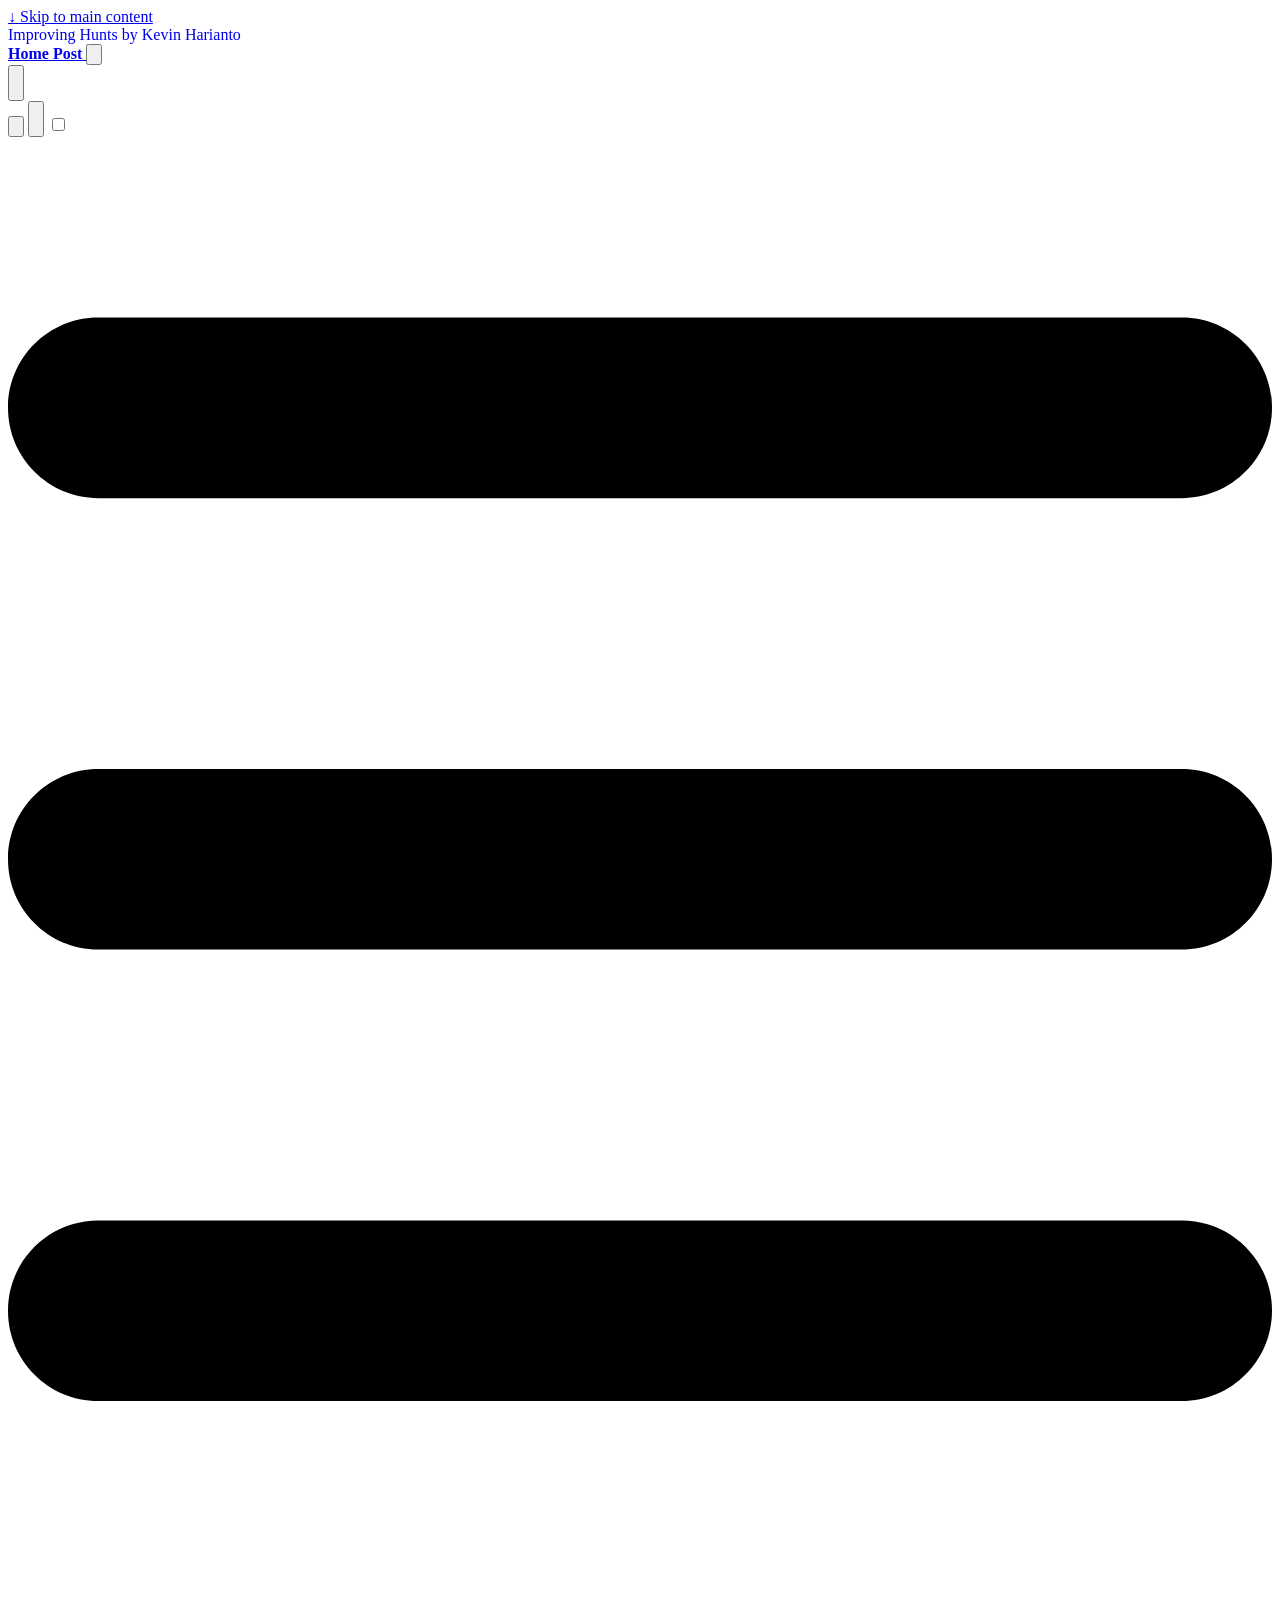
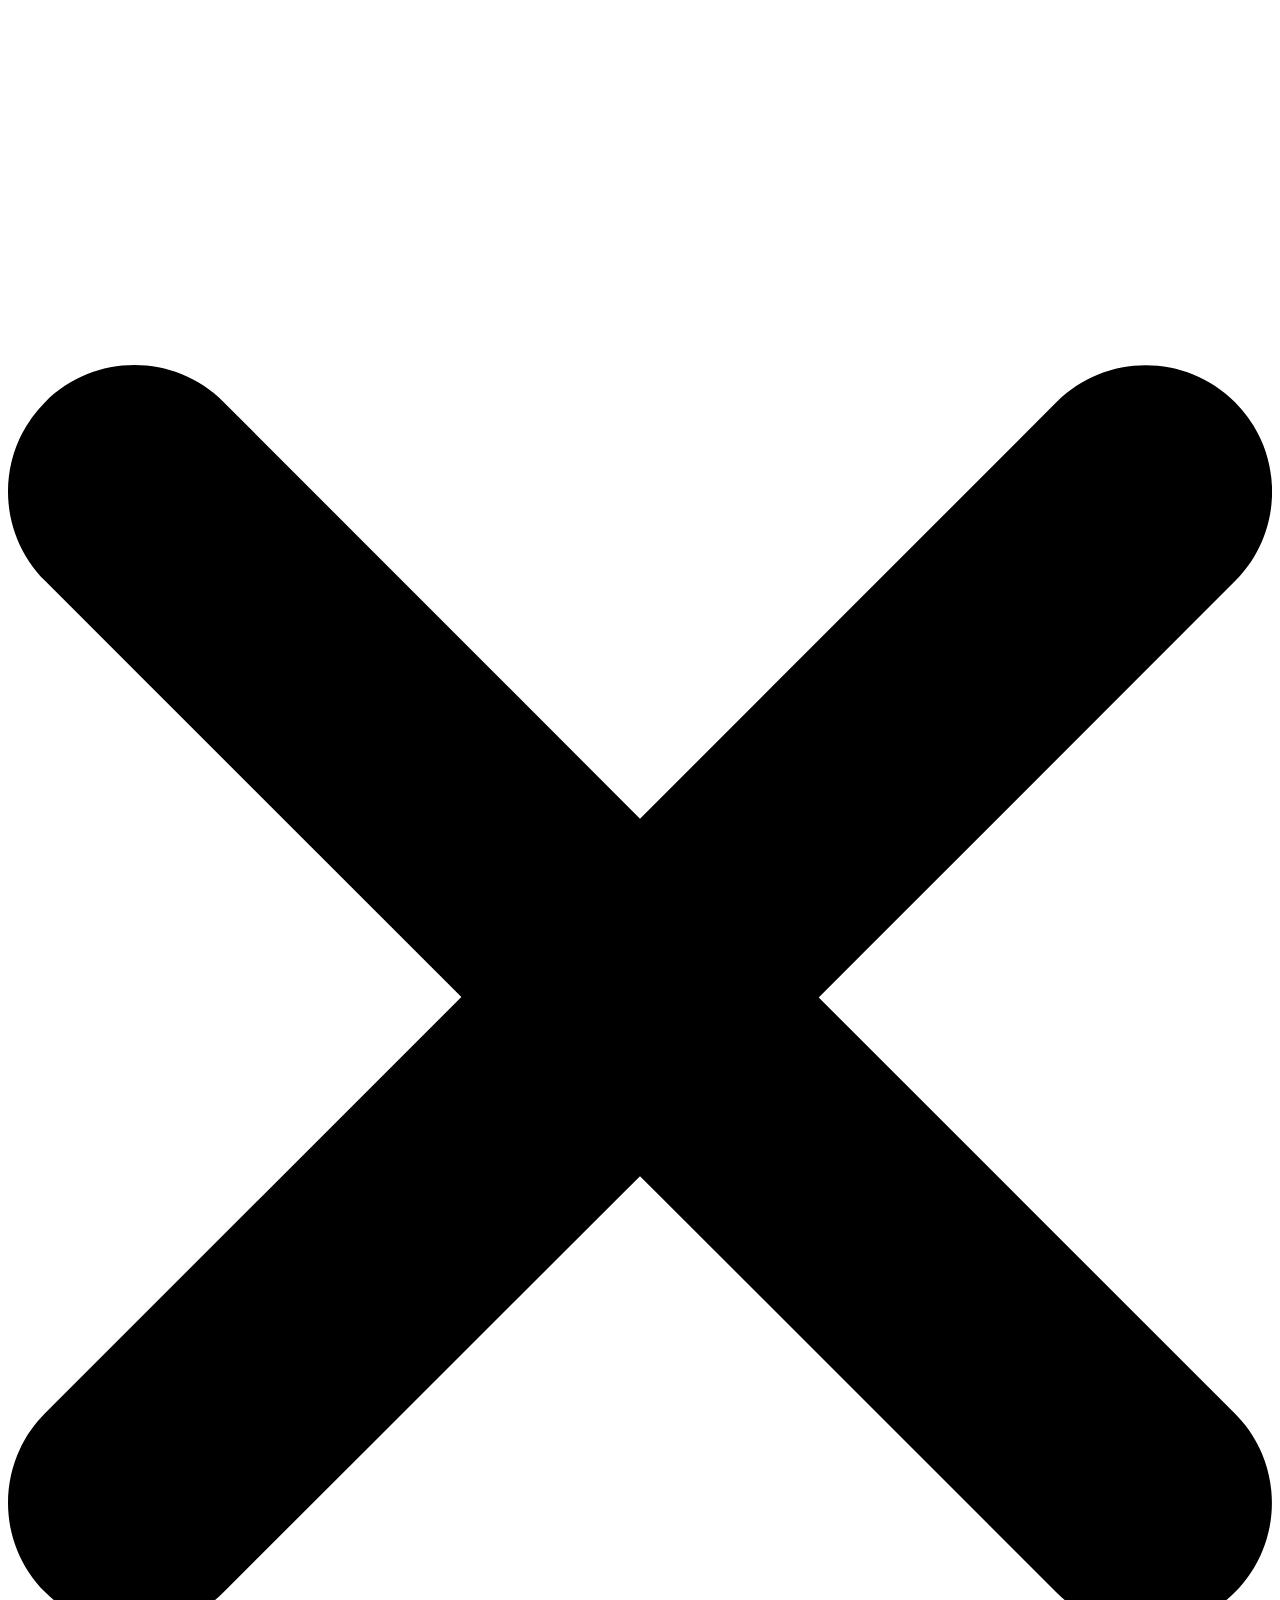
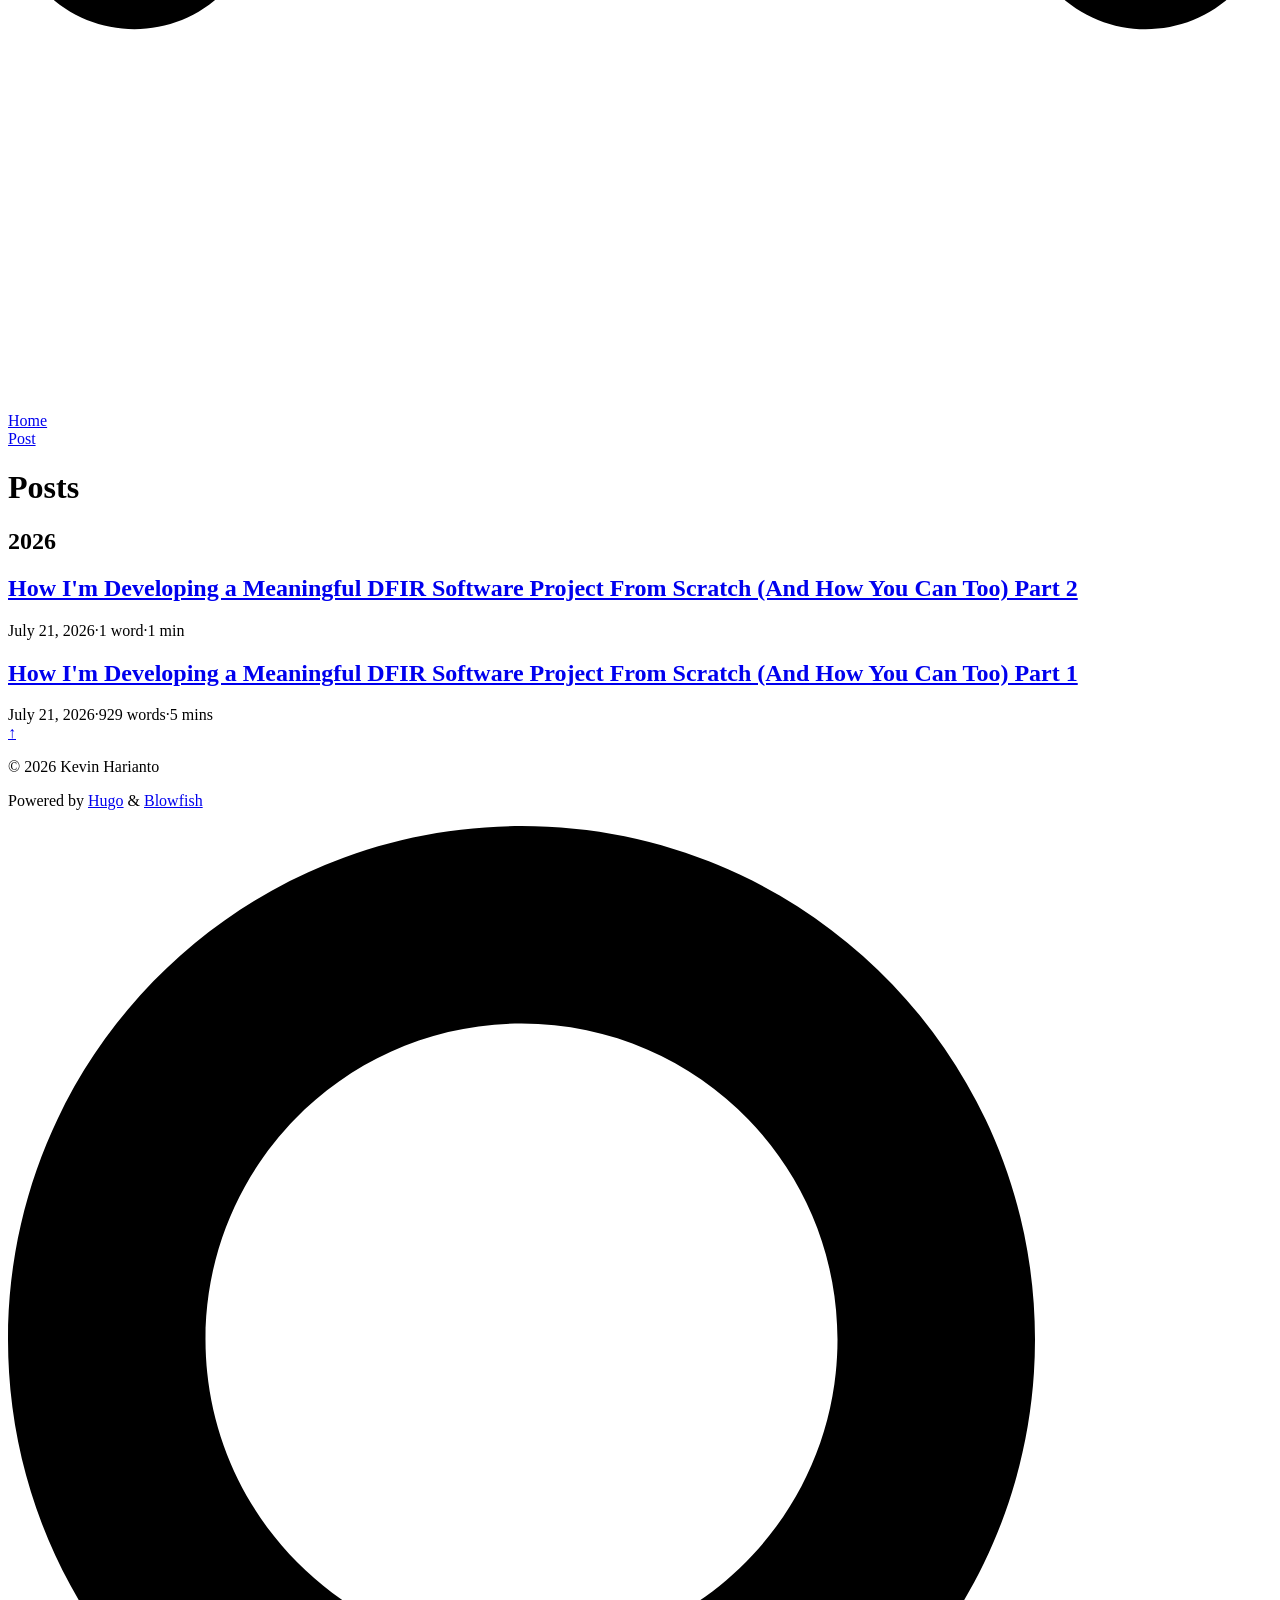
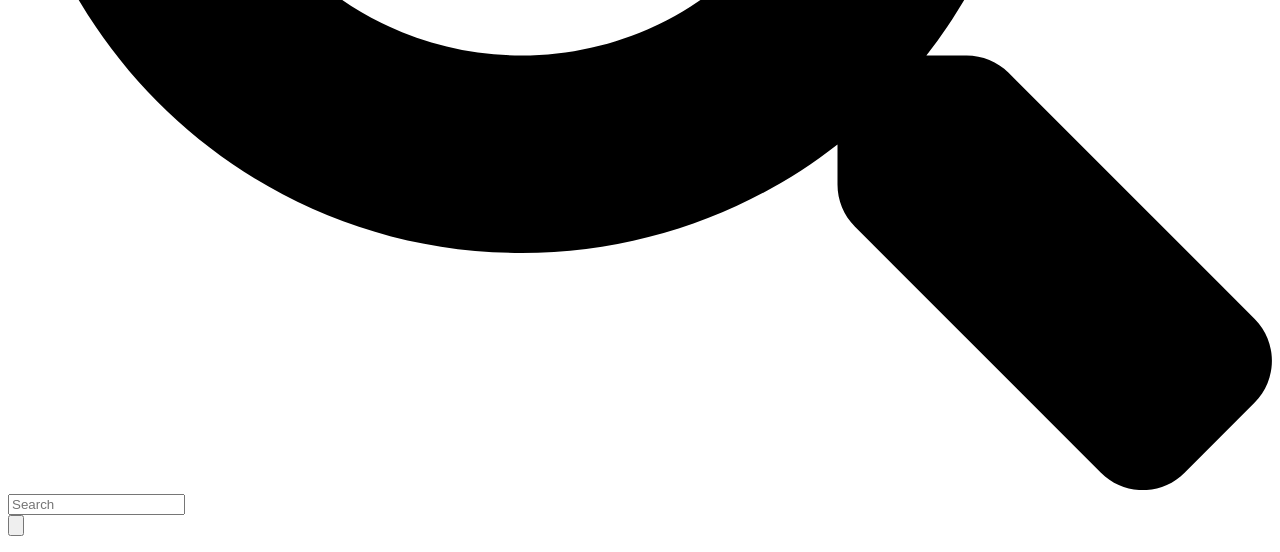
<file: public/posts/index.html>
<!doctype html><html lang=en dir=ltr class=scroll-smooth data-default-appearance=light data-auto-appearance=true><head><meta charset=utf-8><meta http-equiv=content-language content="en"><meta name=viewport content="width=device-width,initial-scale=1"><meta http-equiv=X-UA-Compatible content="ie=edge"><meta name=theme-color><title>Posts &#183; Improving Hunts</title><meta name=title content="Posts &#183; Improving Hunts"><link rel=canonical href=https://kevinharianto.github.io/Improving-Hunts/posts/><link rel=alternate type=application/rss+xml href=https://kevinharianto.github.io/Improving-Hunts/posts/index.xml title="Improving Hunts"><meta name=author content="Kevin Harianto"><meta property="og:url" content="https://kevinharianto.github.io/Improving-Hunts/posts/"><meta property="og:site_name" content="Improving Hunts"><meta property="og:title" content="Posts"><meta property="og:locale" content="en"><meta property="og:type" content="website"><meta name=twitter:card content="summary"><meta name=twitter:title content="Posts"><link type=text/css rel=stylesheet href=https://kevinharianto.github.io/Improving-Hunts/css/main.bundle.min.dccb039cb43935b5f8375ae62a22c93da6fe8b8572f39e7bb88a340b0a65df8e059f56411d54497c69b1e0bc4459652c1aeebe3181ba7f7136de1c20f2bb7d99.css integrity="sha512-3MsDnLQ5NbX4N1rmKiLJPab+i4Vy8557uIo0Cwpl344Fn1ZBHVRJfGmx4LxEWWUsGu6+MYG6f3E23hwg8rt9mQ=="><script type=text/javascript src=https://kevinharianto.github.io/Improving-Hunts/js/appearance.min.764f412f07ea715415e9123a5eb5f355429502d0b760146b9bcab854bc50829dee14488594acd935dfcdc6a0fe7e6d14d7bee914ebb9272b251aa238cb52c4dd.js integrity="sha512-dk9BLwfqcVQV6RI6XrXzVUKVAtC3YBRrm8q4VLxQgp3uFEiFlKzZNd/NxqD+fm0U177pFOu5JyslGqI4y1LE3Q=="></script><script src=https://kevinharianto.github.io/Improving-Hunts/lib/zoom/zoom.min.umd.a527109b68c082a70f3697716dd72a9d5aa8b545cf800cecbbc7399f2ca6f6e0ce3e431f2062b48bbfa47c9ea42822714060bef309be073f49b9c0e30d318d7b.js integrity="sha512-pScQm2jAgqcPNpdxbdcqnVqotUXPgAzsu8c5nyym9uDOPkMfIGK0i7+kfJ6kKCJxQGC+8wm+Bz9JucDjDTGNew=="></script><script defer type=text/javascript id=script-bundle src=https://kevinharianto.github.io/Improving-Hunts/js/main.bundle.min.fef019b6dbf2c8a5f03bde7b069135c4b35fd364d9960a16c6dfafbfbb52e8364310f4bfc6f2374575c0b6fb476219636a8b887a7a81a242326e7d1d33251be5.js integrity="sha512-/vAZttvyyKXwO957BpE1xLNf02TZlgoWxt+vv7tS6DZDEPS/xvI3RXXAtvtHYhljaouIenqBokIybn0dMyUb5Q==" data-copy=Copy data-copied=Copied></script><link rel=apple-touch-icon sizes=180x180 href=https://kevinharianto.github.io/Improving-Hunts/apple-touch-icon.png><link rel=icon type=image/png sizes=32x32 href=https://kevinharianto.github.io/Improving-Hunts/favicon-32x32.png><link rel=icon type=image/png sizes=16x16 href=https://kevinharianto.github.io/Improving-Hunts/favicon-16x16.png><link rel=manifest href=https://kevinharianto.github.io/Improving-Hunts/site.webmanifest><script type=application/ld+json>[{"@context":"https://schema.org","@type":"Article","articleSection":"Posts","name":"Posts","headline":"Posts","inLanguage":"en","url":"https://kevinharianto.github.io/Improving-Hunts/posts/","author":{"@type":"Person","name":"Kevin Harianto"},"copyrightYear":"2026","dateCreated":"2026-07-21T00:00:00\u002b00:00","datePublished":"2026-07-21T00:00:00\u002b00:00","dateModified":"2026-07-21T00:00:00\u002b00:00","mainEntityOfPage":"https://kevinharianto.github.io/Improving-Hunts/posts/","wordCount":"0"}]</script></head><body class="flex flex-col h-screen m-auto leading-7 max-w-7xl px-6 sm:px-14 md:px-24 lg:px-32 text-lg bg-neutral text-neutral-900 dark:bg-neutral-800 dark:text-neutral bf-scrollbar"><div id=the-top class="absolute flex self-center"><a class="px-3 py-1 text-sm -translate-y-8 rounded-b-lg bg-primary-200 focus:translate-y-0 dark:bg-neutral-600" href=#main-content><span class="font-bold text-primary-600 pe-2 dark:text-primary-400">&darr;</span>
Skip to main content</a></div><style>header .main-menu nav a,header .main-menu a[href] span,.main-menu div.hidden.md\:flex a{font-weight:800!important}</style><div class="main-menu flex items-center w-full gap-2 p-1 pl-0"><a class="flex items-baseline text-neutral-900 dark:text-neutral-100 hover:opacity-80 transition-opacity truncate min-w-0 shrink" href=https://kevinharianto.github.io/Improving-Hunts/ style=text-decoration:none><span class="text-xl md:text-2xl font-black tracking-tight shrink-0">Improving Hunts
</span><span class="ml-2 text-xs md:text-sm font-normal text-neutral-500 dark:text-neutral-400 whitespace-nowrap truncate">by Kevin Harianto</span></a><div class="flex items-center ms-auto"><div class="hidden md:flex"><nav class="flex items-center gap-x-5 h-12"><a href=https://kevinharianto.github.io/Improving-Hunts/ class="flex items-center bf-icon-color-hover" aria-label=Home title><span class="text-base font-medium break-normal">Home
</span></a><a href=https://kevinharianto.github.io/Improving-Hunts/posts/ class="flex items-center bf-icon-color-hover" aria-label=Post title><span class="text-base font-medium break-normal">Post
</span></a><button id=search-button aria-label=Search class="text-base bf-icon-color-hover" title="Search (/)">
<span class="relative block icon"><svg aria-hidden="true" focusable="false" data-prefix="fas" data-icon="search" class="svg-inline--fa fa-search fa-w-16" role="img" viewBox="0 0 512 512"><path fill="currentColor" d="M505 442.7 405.3 343c-4.5-4.5-10.6-7-17-7H372c27.6-35.3 44-79.7 44-128C416 93.1 322.9.0 208 0S0 93.1.0 208s93.1 208 208 208c48.3.0 92.7-16.4 128-44v16.3c0 6.4 2.5 12.5 7 17l99.7 99.7c9.4 9.4 24.6 9.4 33.9.0l28.3-28.3c9.4-9.4 9.4-24.6.1-34zM208 336c-70.7.0-128-57.2-128-128 0-70.7 57.2-128 128-128 70.7.0 128 57.2 128 128 0 70.7-57.2 128-128 128z"/></svg></span></button><div class="flex items-center"><button id=appearance-switcher aria-label="Switch to dark appearance" type=button class="text-base bf-icon-color-hover" title="Switch to dark appearance"><div class="flex items-center justify-center dark:hidden"><span class="relative block icon"><svg viewBox="0 0 512 512"><path fill="currentColor" d="M32 256C32 132.2 132.3 32 255.8 32c11.36.0 29.7 1.668 40.9 3.746 9.616 1.777 11.75 14.63 3.279 19.44C245 86.5 211.2 144.6 211.2 207.8c0 109.7 99.71 193 208.3 172.3 9.561-1.805 16.28 9.324 10.11 16.95C387.9 448.6 324.8 480 255.8 480 132.1 480 32 379.6 32 256z"/></svg></span></div><div class="items-center justify-center hidden dark:flex"><span class="relative block icon"><svg viewBox="0 0 512 512"><path fill="currentColor" d="M256 159.1c-53.02.0-95.1 42.98-95.1 95.1s41.2 96.9 95.1 96.9 95.1-42.98 95.1-95.1S309 159.1 256 159.1zM509.3 347l-63.2-91.9 63.15-91.01c6.332-9.125 1.104-21.74-9.826-23.72l-109-19.7-19.7-109c-1.975-10.93-14.59-16.16-23.72-9.824L256 65.89 164.1 2.736c-9.125-6.332-21.74-1.107-23.72 9.824L121.6 121.6 12.56 141.3C1.633 143.2-3.596 155.9 2.736 164.1L65.89 256 2.74 347.01c-6.332 9.125-1.105 21.74 9.824 23.72l109 19.7 19.7 109c1.975 10.93 14.59 16.16 23.72 9.824L256 446.1l91.01 63.15c9.127 6.334 21.75 1.107 23.72-9.822l19.7-109 109-19.7C510.4 368.8 515.6 356.1 509.3 347zM256 383.1c-70.69.0-127.1-57.31-127.1-127.1.0-70.69 57.31-127.1 127.1-127.1S383.1 186.2 383.1 256c0 70.7-56.4 127.1-127.1 127.1z"/></svg></span></div></button></div></nav></div><div class="flex md:hidden"><div class="flex items-center h-14 gap-4"><button id=search-button-mobile aria-label=Search class="flex items-center justify-center bf-icon-color-hover" title="Search (/)">
<span class="relative block icon"><svg aria-hidden="true" focusable="false" data-prefix="fas" data-icon="search" class="svg-inline--fa fa-search fa-w-16" role="img" viewBox="0 0 512 512"><path fill="currentColor" d="M505 442.7 405.3 343c-4.5-4.5-10.6-7-17-7H372c27.6-35.3 44-79.7 44-128C416 93.1 322.9.0 208 0S0 93.1.0 208s93.1 208 208 208c48.3.0 92.7-16.4 128-44v16.3c0 6.4 2.5 12.5 7 17l99.7 99.7c9.4 9.4 24.6 9.4 33.9.0l28.3-28.3c9.4-9.4 9.4-24.6.1-34zM208 336c-70.7.0-128-57.2-128-128 0-70.7 57.2-128 128-128 70.7.0 128 57.2 128 128 0 70.7-57.2 128-128 128z"/></svg>
</span></button>
<button id=appearance-switcher-mobile type=button aria-label="Switch to dark appearance" title="Switch to dark appearance" class="flex items-center justify-center text-neutral-900 hover:text-primary-600 dark:text-neutral-200 dark:hover:text-primary-400"><div class=dark:hidden><span class="relative block icon"><svg viewBox="0 0 512 512"><path fill="currentColor" d="M32 256C32 132.2 132.3 32 255.8 32c11.36.0 29.7 1.668 40.9 3.746 9.616 1.777 11.75 14.63 3.279 19.44C245 86.5 211.2 144.6 211.2 207.8c0 109.7 99.71 193 208.3 172.3 9.561-1.805 16.28 9.324 10.11 16.95C387.9 448.6 324.8 480 255.8 480 132.1 480 32 379.6 32 256z"/></svg></span></div><div class="hidden dark:block"><span class="relative block icon"><svg viewBox="0 0 512 512"><path fill="currentColor" d="M256 159.1c-53.02.0-95.1 42.98-95.1 95.1s41.2 96.9 95.1 96.9 95.1-42.98 95.1-95.1S309 159.1 256 159.1zM509.3 347l-63.2-91.9 63.15-91.01c6.332-9.125 1.104-21.74-9.826-23.72l-109-19.7-19.7-109c-1.975-10.93-14.59-16.16-23.72-9.824L256 65.89 164.1 2.736c-9.125-6.332-21.74-1.107-23.72 9.824L121.6 121.6 12.56 141.3C1.633 143.2-3.596 155.9 2.736 164.1L65.89 256 2.74 347.01c-6.332 9.125-1.105 21.74 9.824 23.72l109 19.7 19.7 109c1.975 10.93 14.59 16.16 23.72 9.824L256 446.1l91.01 63.15c9.127 6.334 21.75 1.107 23.72-9.822l19.7-109 109-19.7C510.4 368.8 515.6 356.1 509.3 347zM256 383.1c-70.69.0-127.1-57.31-127.1-127.1.0-70.69 57.31-127.1 127.1-127.1S383.1 186.2 383.1 256c0 70.7-56.4 127.1-127.1 127.1z"/></svg></span></div></button>
<input type=checkbox id=mobile-menu-toggle autocomplete=off class="hidden peer">
<label for=mobile-menu-toggle class="flex items-center justify-center cursor-pointer bf-icon-color-hover"><span class="relative block icon"><svg viewBox="0 0 448 512"><path fill="currentColor" d="M0 96C0 78.33 14.33 64 32 64H416c17.7.0 32 14.33 32 32 0 17.7-14.3 32-32 32H32C14.33 128 0 113.7.0 96zM0 256c0-17.7 14.33-32 32-32H416c17.7.0 32 14.3 32 32s-14.3 32-32 32H32c-17.67.0-32-14.3-32-32zM416 448H32c-17.67.0-32-14.3-32-32s14.33-32 32-32H416c17.7.0 32 14.3 32 32s-14.3 32-32 32z"/></svg></span></label><div role=dialog aria-modal=true style=scrollbar-gutter:stable class="fixed inset-0 z-50 invisible overflow-y-auto px-6 py-20 opacity-0 transition-[opacity,visibility] duration-300 peer-checked:visible peer-checked:opacity-100 bg-neutral-50/97 dark:bg-neutral-900/99
bf-scrollbar"><label for=mobile-menu-toggle class="fixed end-8 top-5 flex items-center justify-center z-50 h-12 w-12 cursor-pointer select-none rounded-full bf-icon-color-hover border bf-border-color bf-border-color-hover bg-neutral-50 dark:bg-neutral-900"><span class="relative block icon"><svg viewBox="0 0 320 512"><path fill="currentColor" d="M310.6 361.4c12.5 12.5 12.5 32.75.0 45.25C304.4 412.9 296.2 416 288 416s-16.38-3.125-22.62-9.375L160 301.3 54.63 406.6C48.38 412.9 40.19 416 32 416S15.63 412.9 9.375 406.6c-12.5-12.5-12.5-32.75.0-45.25l105.4-105.4L9.375 150.6c-12.5-12.5-12.5-32.75.0-45.25s32.75-12.5 45.25.0L160 210.8l105.4-105.4c12.5-12.5 32.75-12.5 45.25.0s12.5 32.75.0 45.25l-105.4 105.4L310.6 361.4z"/></svg></span></label><nav class="mx-auto max-w-md space-y-6"><div class=px-2><a href=https://kevinharianto.github.io/Improving-Hunts/ aria-label=Home class="flex items-center gap-4 group bf-icon-color-hover text-neutral-700 dark:text-neutral-200"><span title class="text-2xl font-bold tracking-tight">Home</span></a></div><div class=px-2><a href=https://kevinharianto.github.io/Improving-Hunts/posts/ aria-label=Post class="flex items-center gap-4 group bf-icon-color-hover text-neutral-700 dark:text-neutral-200"><span title class="text-2xl font-bold tracking-tight">Post</span></a></div></nav></div></div></div></div></div><div class="relative flex flex-col grow"><main id=main-content class=grow><header><h1 class="mt-5 text-4xl font-extrabold text-neutral-900 dark:text-neutral">Posts</h1><div class="mt-1 mb-2 text-base text-neutral-500 dark:text-neutral-400 print:hidden"><div class="flex flex-row flex-wrap items-center"></div></div></header><section class="mt-0 prose flex max-w-full flex-col dark:prose-invert lg:flex-row mb-10"><div class="min-w-0 min-h-0 max-w-prose w-full"></div></section><section class="space-y-10 w-full"><h2 class="mt-12 text-2xl font-bold text-neutral-700 first:mt-8 dark:text-neutral-300">2026</h2><article class="article-link--simple flex flex-col md:flex-row relative"><div class="mt-3 md:mt-0"><header class="items-center text-start text-xl font-semibold"><a href=https://kevinharianto.github.io/Improving-Hunts/posts/how-im-developing-a-meaningful-dfir-software-project-from-scratch-and-how-you-can-too-part-2/ class="not-prose before:absolute before:inset-0 decoration-primary-500 dark:text-neutral text-xl font-bold text-neutral-800 hover:underline hover:underline-offset-2"><h2>How I'm Developing a Meaningful DFIR Software Project From Scratch (And How You Can Too) Part 2</h2></a></header><div class="text-sm text-neutral-500 dark:text-neutral-400"><div class="flex flex-row flex-wrap items-center"><time datetime=2026-07-21T00:00:00+00:00>July 21, 2026</time><span class="px-2 text-primary-500">&#183;</span><span>1 word</span><span class="px-2 text-primary-500">&#183;</span><span title="Reading time">1 min</span></div></div></div><div class="px-6 pt-4 pb-2"></div></article><article class="article-link--simple flex flex-col md:flex-row relative"><div class="mt-3 md:mt-0"><header class="items-center text-start text-xl font-semibold"><a href=https://kevinharianto.github.io/Improving-Hunts/posts/how-im-developing-a-meaningful-dfir-software-project-from-scratch-and-how-you-can-too-part-1/ class="not-prose before:absolute before:inset-0 decoration-primary-500 dark:text-neutral text-xl font-bold text-neutral-800 hover:underline hover:underline-offset-2"><h2>How I'm Developing a Meaningful DFIR Software Project From Scratch (And How You Can Too) Part 1</h2></a></header><div class="text-sm text-neutral-500 dark:text-neutral-400"><div class="flex flex-row flex-wrap items-center"><time datetime=2026-07-21T00:00:00+00:00>July 21, 2026</time><span class="px-2 text-primary-500">&#183;</span><span>929 words</span><span class="px-2 text-primary-500">&#183;</span><span title="Reading time">5 mins</span></div></div></div><div class="px-6 pt-4 pb-2"></div></article></section><div id=scroll-to-top class="fixed bottom-6 end-6 z-50 transform translate-y-4 opacity-0 duration-200"><a href=#the-top class="pointer-events-auto flex h-12 w-12 items-center justify-center rounded-full bg-neutral/50 text-xl text-neutral-700 hover:text-primary-600 dark:bg-neutral-800/50 dark:text-neutral dark:hover:text-primary-400" aria-label="Scroll to top" title="Scroll to top">&uarr;</a></div></main><footer id=site-footer class="py-10 print:hidden"><div class="flex items-center justify-between"><p class="text-sm text-neutral-500 dark:text-neutral-400">&copy;
2026
Kevin Harianto</p><p class="text-xs text-neutral-500 dark:text-neutral-400">Powered by <a class="hover:underline hover:decoration-primary-400 hover:text-primary-500" href=https://gohugo.io/ target=_blank rel="noopener noreferrer">Hugo</a> & <a class="hover:underline hover:decoration-primary-400 hover:text-primary-500" href=https://blowfish.page/ target=_blank rel="noopener noreferrer">Blowfish</a></p></div><script>mediumZoom(document.querySelectorAll("img:not(.nozoom)"),{margin:24,background:"rgba(0,0,0,0.5)",scrollOffset:0})</script></footer><div id=search-wrapper class="invisible fixed inset-0 flex h-screen w-screen cursor-default flex-col bg-neutral-500/50 p-4 backdrop-blur-sm dark:bg-neutral-900/50 sm:p-6 md:p-[10vh] lg:p-[12vh] z-500" data-url=https://kevinharianto.github.io/Improving-Hunts/><div id=search-modal class="flex flex-col w-full max-w-3xl min-h-0 mx-auto border rounded-md shadow-lg top-20 border-neutral-200 bg-neutral dark:border-neutral-700 dark:bg-neutral-800"><header class="relative z-10 flex items-center justify-between flex-none px-2"><form class="flex items-center flex-auto min-w-0"><div class="flex items-center justify-center w-8 h-8 text-neutral-400"><span class="relative block icon"><svg aria-hidden="true" focusable="false" data-prefix="fas" data-icon="search" class="svg-inline--fa fa-search fa-w-16" role="img" viewBox="0 0 512 512"><path fill="currentColor" d="M505 442.7 405.3 343c-4.5-4.5-10.6-7-17-7H372c27.6-35.3 44-79.7 44-128C416 93.1 322.9.0 208 0S0 93.1.0 208s93.1 208 208 208c48.3.0 92.7-16.4 128-44v16.3c0 6.4 2.5 12.5 7 17l99.7 99.7c9.4 9.4 24.6 9.4 33.9.0l28.3-28.3c9.4-9.4 9.4-24.6.1-34zM208 336c-70.7.0-128-57.2-128-128 0-70.7 57.2-128 128-128 70.7.0 128 57.2 128 128 0 70.7-57.2 128-128 128z"/></svg></span></div><input type=search id=search-query class="flex flex-auto h-12 mx-1 bg-transparent appearance-none focus:outline-dotted focus:outline-2 focus:outline-transparent" placeholder=Search tabindex=0></form><button id=close-search-button class="flex items-center justify-center w-8 h-8 text-neutral-700 hover:text-primary-600 dark:text-neutral dark:hover:text-primary-400" title="Close (Esc)">
<span class="relative block icon"><svg viewBox="0 0 320 512"><path fill="currentColor" d="M310.6 361.4c12.5 12.5 12.5 32.75.0 45.25C304.4 412.9 296.2 416 288 416s-16.38-3.125-22.62-9.375L160 301.3 54.63 406.6C48.38 412.9 40.19 416 32 416S15.63 412.9 9.375 406.6c-12.5-12.5-12.5-32.75.0-45.25l105.4-105.4L9.375 150.6c-12.5-12.5-12.5-32.75.0-45.25s32.75-12.5 45.25.0L160 210.8l105.4-105.4c12.5-12.5 32.75-12.5 45.25.0s12.5 32.75.0 45.25l-105.4 105.4L310.6 361.4z"/></svg></span></button></header><section class="flex-auto px-2 overflow-auto"><ul id=search-results></ul></section></div></div></div></body></html>
</file>
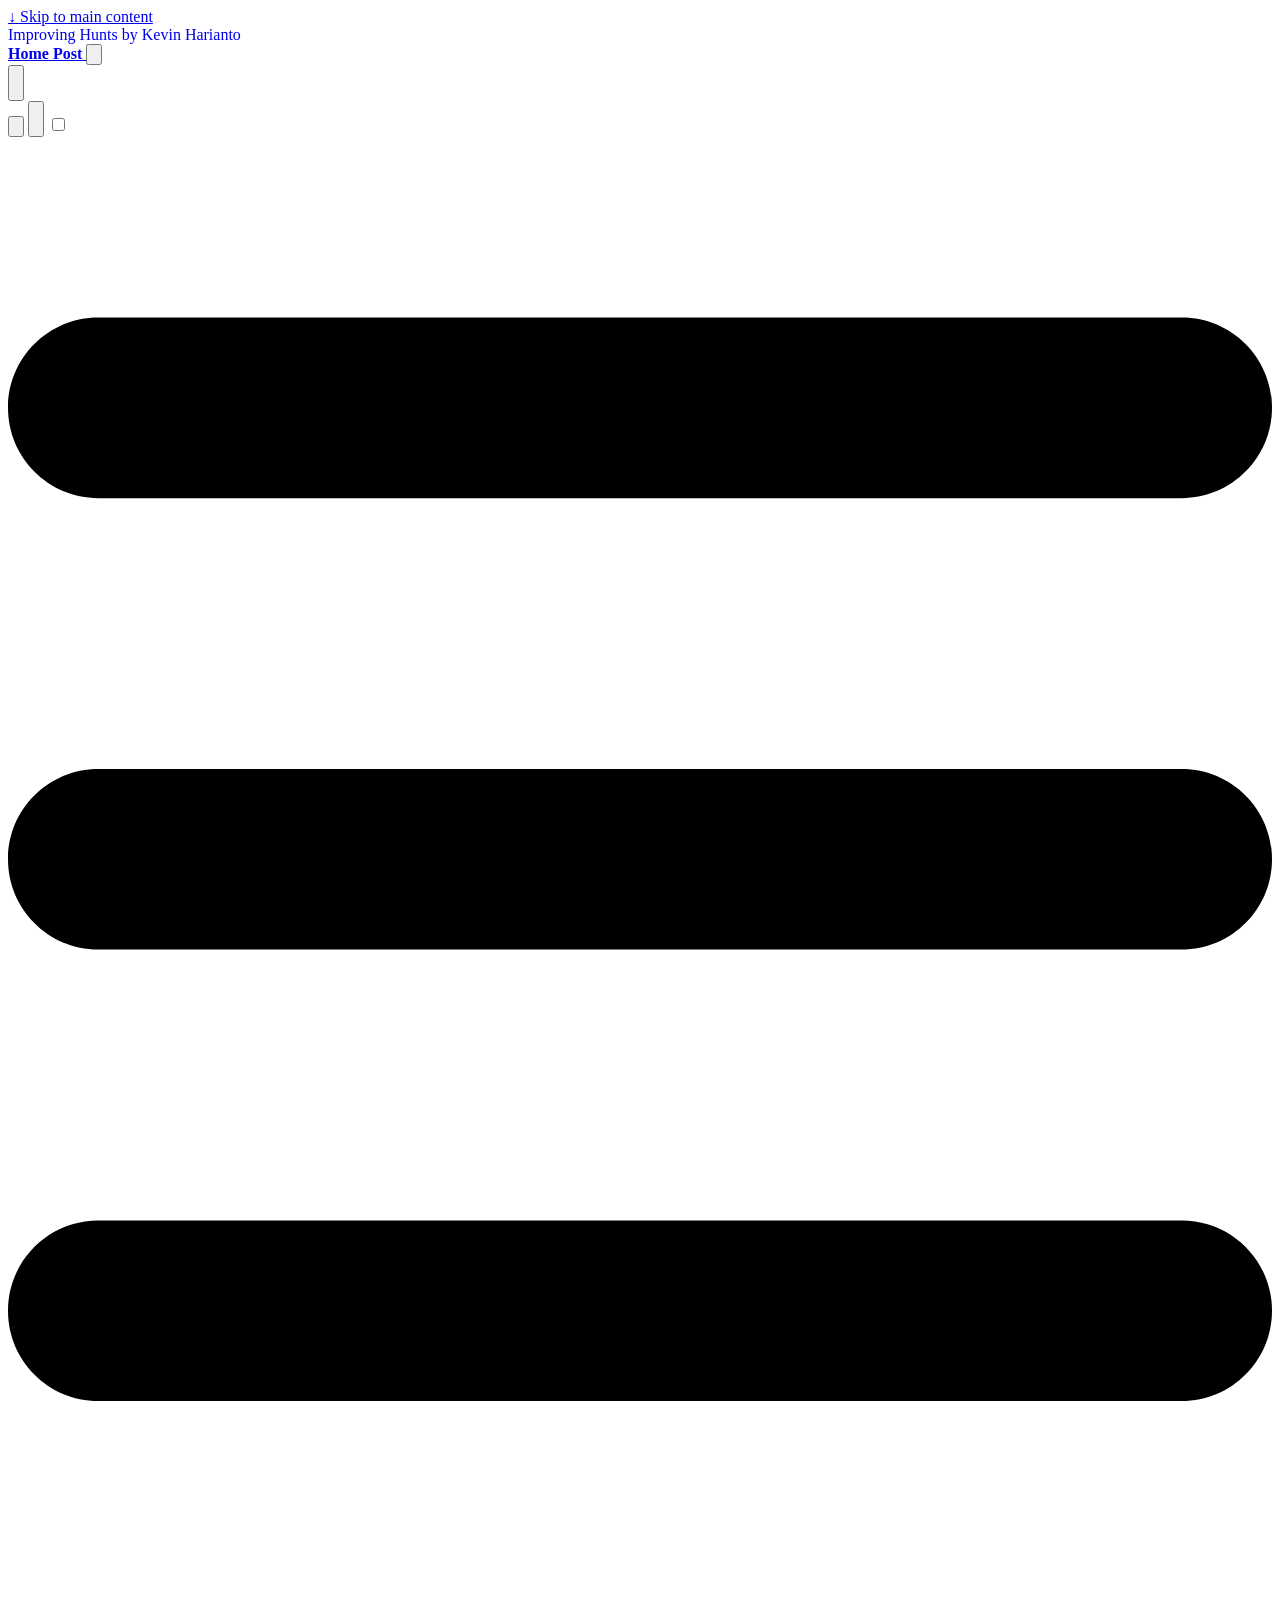
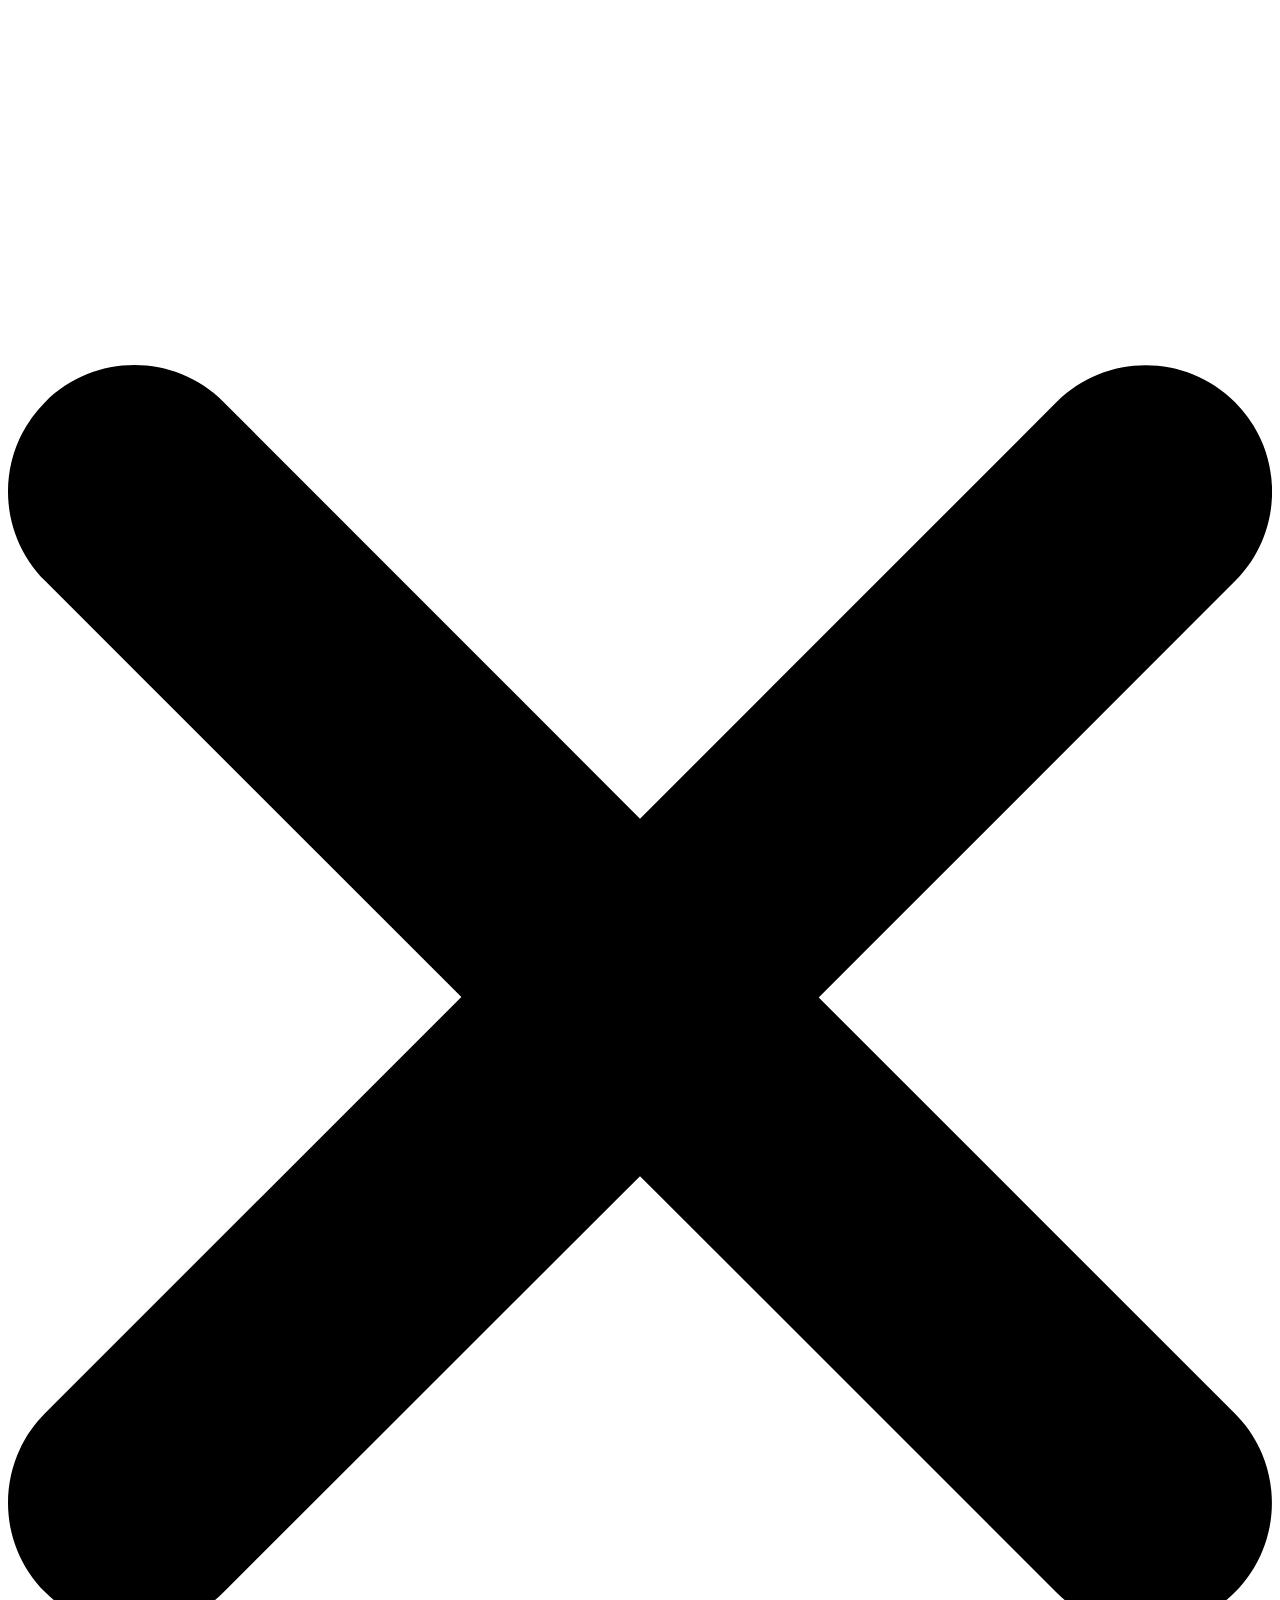
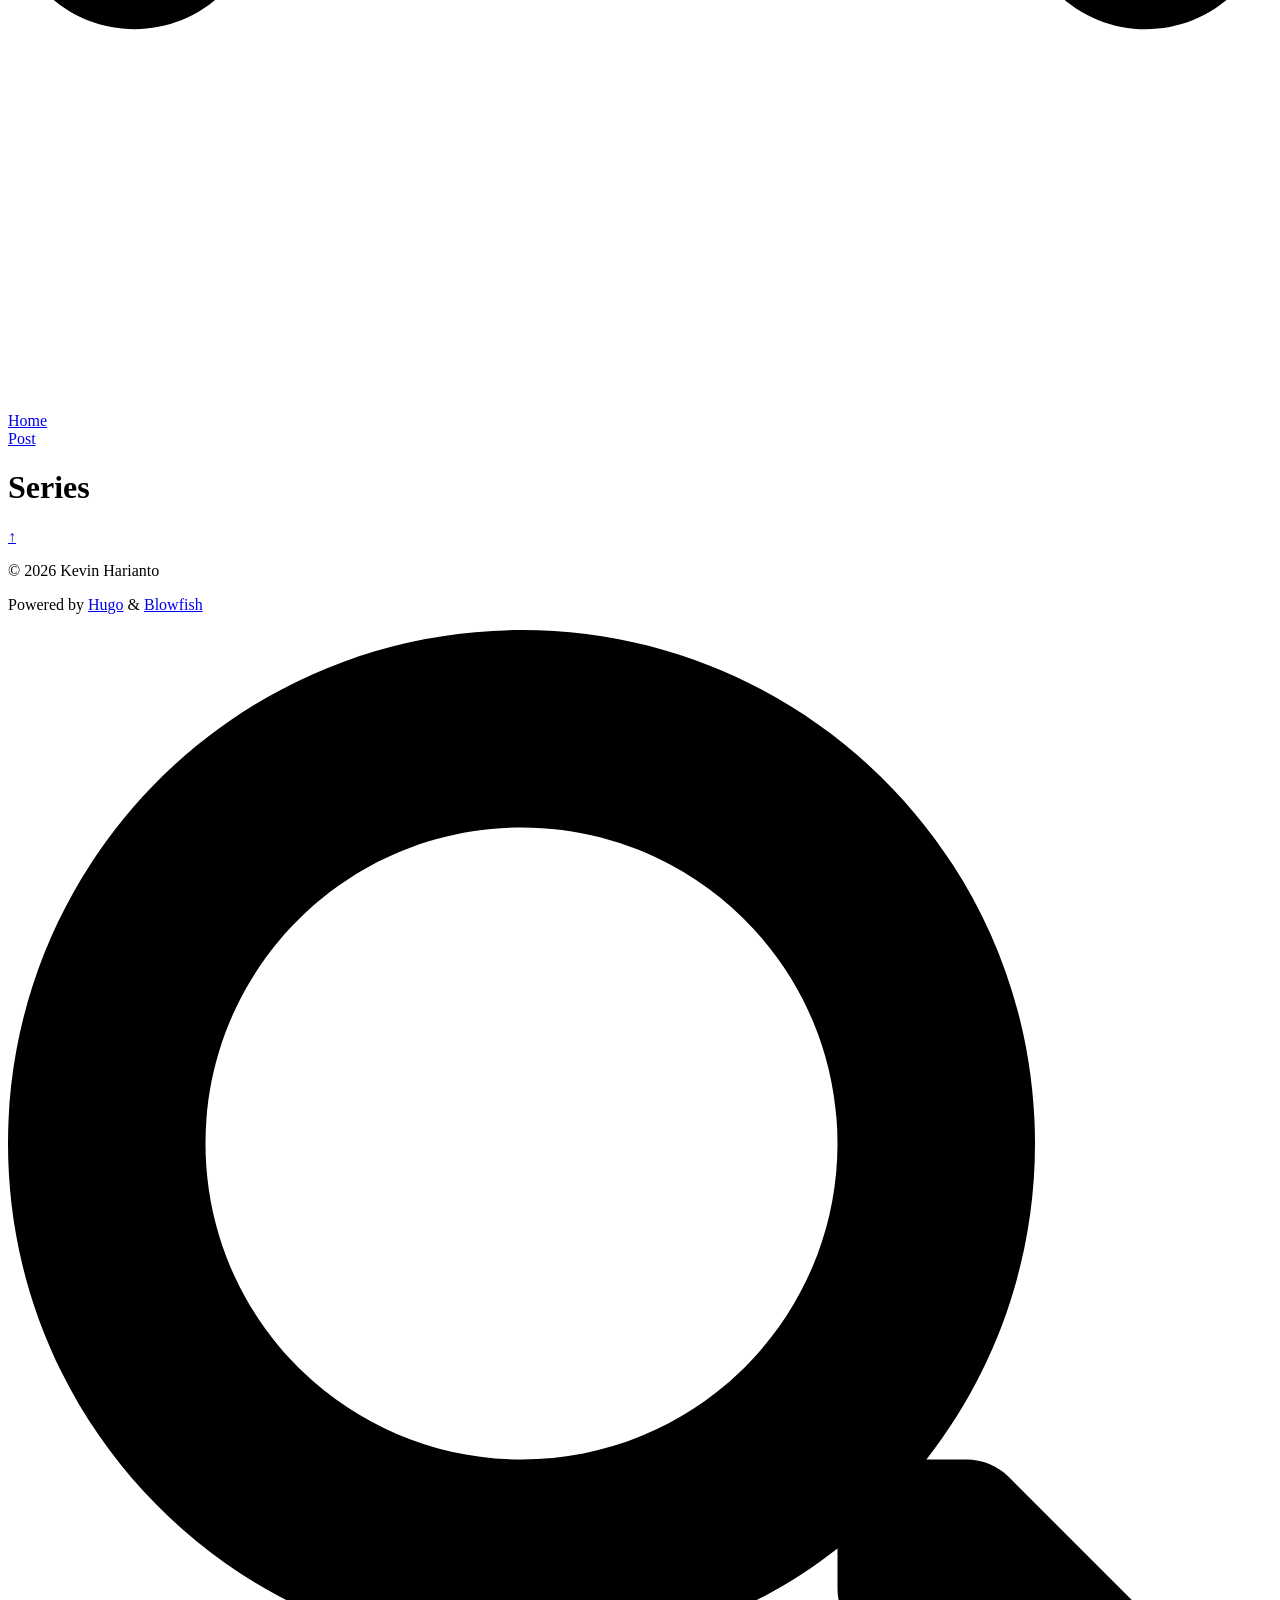
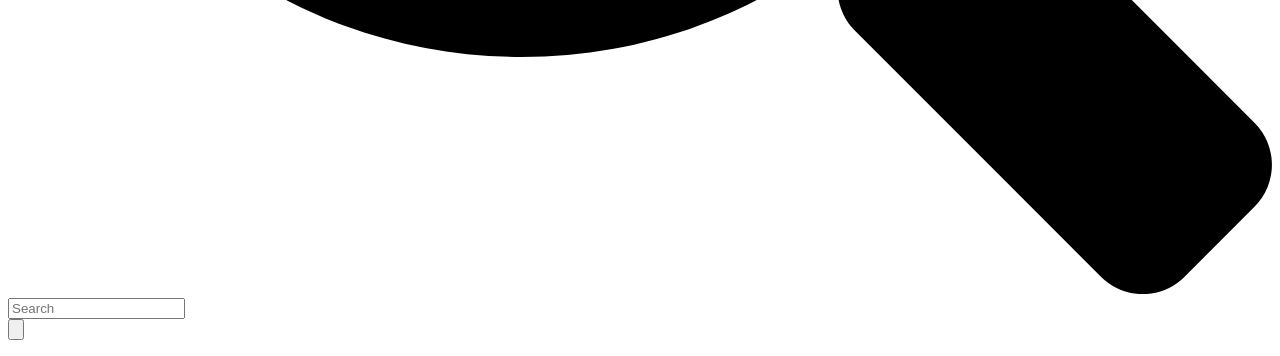
<file: public/series/index.html>
<!doctype html><html lang=en dir=ltr class=scroll-smooth data-default-appearance=light data-auto-appearance=true><head><meta charset=utf-8><meta http-equiv=content-language content="en"><meta name=viewport content="width=device-width,initial-scale=1"><meta http-equiv=X-UA-Compatible content="ie=edge"><meta name=theme-color><title>Series &#183; Improving Hunts</title><meta name=title content="Series &#183; Improving Hunts"><link rel=canonical href=https://kevinharianto.github.io/Improving-Hunts/series/><link rel=alternate type=application/rss+xml href=https://kevinharianto.github.io/Improving-Hunts/series/index.xml title="Improving Hunts"><meta name=author content="Kevin Harianto"><meta property="og:url" content="https://kevinharianto.github.io/Improving-Hunts/series/"><meta property="og:site_name" content="Improving Hunts"><meta property="og:title" content="Series"><meta property="og:locale" content="en"><meta property="og:type" content="website"><meta name=twitter:card content="summary"><meta name=twitter:title content="Series"><link type=text/css rel=stylesheet href=https://kevinharianto.github.io/Improving-Hunts/css/main.bundle.min.dccb039cb43935b5f8375ae62a22c93da6fe8b8572f39e7bb88a340b0a65df8e059f56411d54497c69b1e0bc4459652c1aeebe3181ba7f7136de1c20f2bb7d99.css integrity="sha512-3MsDnLQ5NbX4N1rmKiLJPab+i4Vy8557uIo0Cwpl344Fn1ZBHVRJfGmx4LxEWWUsGu6+MYG6f3E23hwg8rt9mQ=="><script type=text/javascript src=https://kevinharianto.github.io/Improving-Hunts/js/appearance.min.764f412f07ea715415e9123a5eb5f355429502d0b760146b9bcab854bc50829dee14488594acd935dfcdc6a0fe7e6d14d7bee914ebb9272b251aa238cb52c4dd.js integrity="sha512-dk9BLwfqcVQV6RI6XrXzVUKVAtC3YBRrm8q4VLxQgp3uFEiFlKzZNd/NxqD+fm0U177pFOu5JyslGqI4y1LE3Q=="></script><script src=https://kevinharianto.github.io/Improving-Hunts/lib/zoom/zoom.min.umd.a527109b68c082a70f3697716dd72a9d5aa8b545cf800cecbbc7399f2ca6f6e0ce3e431f2062b48bbfa47c9ea42822714060bef309be073f49b9c0e30d318d7b.js integrity="sha512-pScQm2jAgqcPNpdxbdcqnVqotUXPgAzsu8c5nyym9uDOPkMfIGK0i7+kfJ6kKCJxQGC+8wm+Bz9JucDjDTGNew=="></script><script defer type=text/javascript id=script-bundle src=https://kevinharianto.github.io/Improving-Hunts/js/main.bundle.min.fef019b6dbf2c8a5f03bde7b069135c4b35fd364d9960a16c6dfafbfbb52e8364310f4bfc6f2374575c0b6fb476219636a8b887a7a81a242326e7d1d33251be5.js integrity="sha512-/vAZttvyyKXwO957BpE1xLNf02TZlgoWxt+vv7tS6DZDEPS/xvI3RXXAtvtHYhljaouIenqBokIybn0dMyUb5Q==" data-copy=Copy data-copied=Copied></script><link rel=apple-touch-icon sizes=180x180 href=https://kevinharianto.github.io/Improving-Hunts/apple-touch-icon.png><link rel=icon type=image/png sizes=32x32 href=https://kevinharianto.github.io/Improving-Hunts/favicon-32x32.png><link rel=icon type=image/png sizes=16x16 href=https://kevinharianto.github.io/Improving-Hunts/favicon-16x16.png><link rel=manifest href=https://kevinharianto.github.io/Improving-Hunts/site.webmanifest><script type=application/ld+json>[{"@context":"https://schema.org","@type":"Article","articleSection":"Series","name":"Series","headline":"Series","inLanguage":"en","url":"https://kevinharianto.github.io/Improving-Hunts/series/","author":{"@type":"Person","name":"Kevin Harianto"},"mainEntityOfPage":"https://kevinharianto.github.io/Improving-Hunts/series/","wordCount":"0"}]</script></head><body class="flex flex-col h-screen m-auto leading-7 max-w-7xl px-6 sm:px-14 md:px-24 lg:px-32 text-lg bg-neutral text-neutral-900 dark:bg-neutral-800 dark:text-neutral bf-scrollbar"><div id=the-top class="absolute flex self-center"><a class="px-3 py-1 text-sm -translate-y-8 rounded-b-lg bg-primary-200 focus:translate-y-0 dark:bg-neutral-600" href=#main-content><span class="font-bold text-primary-600 pe-2 dark:text-primary-400">&darr;</span>
Skip to main content</a></div><style>header .main-menu nav a,header .main-menu a[href] span,.main-menu div.hidden.md\:flex a{font-weight:800!important}</style><div class="main-menu flex items-center w-full gap-2 p-1 pl-0"><a class="flex items-baseline text-neutral-900 dark:text-neutral-100 hover:opacity-80 transition-opacity truncate min-w-0 shrink" href=https://kevinharianto.github.io/Improving-Hunts/ style=text-decoration:none><span class="text-xl md:text-2xl font-black tracking-tight shrink-0">Improving Hunts
</span><span class="ml-2 text-xs md:text-sm font-normal text-neutral-500 dark:text-neutral-400 whitespace-nowrap truncate">by Kevin Harianto</span></a><div class="flex items-center ms-auto"><div class="hidden md:flex"><nav class="flex items-center gap-x-5 h-12"><a href=https://kevinharianto.github.io/Improving-Hunts/ class="flex items-center bf-icon-color-hover" aria-label=Home title><span class="text-base font-medium break-normal">Home
</span></a><a href=https://kevinharianto.github.io/Improving-Hunts/posts/ class="flex items-center bf-icon-color-hover" aria-label=Post title><span class="text-base font-medium break-normal">Post
</span></a><button id=search-button aria-label=Search class="text-base bf-icon-color-hover" title="Search (/)">
<span class="relative block icon"><svg aria-hidden="true" focusable="false" data-prefix="fas" data-icon="search" class="svg-inline--fa fa-search fa-w-16" role="img" viewBox="0 0 512 512"><path fill="currentColor" d="M505 442.7 405.3 343c-4.5-4.5-10.6-7-17-7H372c27.6-35.3 44-79.7 44-128C416 93.1 322.9.0 208 0S0 93.1.0 208s93.1 208 208 208c48.3.0 92.7-16.4 128-44v16.3c0 6.4 2.5 12.5 7 17l99.7 99.7c9.4 9.4 24.6 9.4 33.9.0l28.3-28.3c9.4-9.4 9.4-24.6.1-34zM208 336c-70.7.0-128-57.2-128-128 0-70.7 57.2-128 128-128 70.7.0 128 57.2 128 128 0 70.7-57.2 128-128 128z"/></svg></span></button><div class="flex items-center"><button id=appearance-switcher aria-label="Switch to dark appearance" type=button class="text-base bf-icon-color-hover" title="Switch to dark appearance"><div class="flex items-center justify-center dark:hidden"><span class="relative block icon"><svg viewBox="0 0 512 512"><path fill="currentColor" d="M32 256C32 132.2 132.3 32 255.8 32c11.36.0 29.7 1.668 40.9 3.746 9.616 1.777 11.75 14.63 3.279 19.44C245 86.5 211.2 144.6 211.2 207.8c0 109.7 99.71 193 208.3 172.3 9.561-1.805 16.28 9.324 10.11 16.95C387.9 448.6 324.8 480 255.8 480 132.1 480 32 379.6 32 256z"/></svg></span></div><div class="items-center justify-center hidden dark:flex"><span class="relative block icon"><svg viewBox="0 0 512 512"><path fill="currentColor" d="M256 159.1c-53.02.0-95.1 42.98-95.1 95.1s41.2 96.9 95.1 96.9 95.1-42.98 95.1-95.1S309 159.1 256 159.1zM509.3 347l-63.2-91.9 63.15-91.01c6.332-9.125 1.104-21.74-9.826-23.72l-109-19.7-19.7-109c-1.975-10.93-14.59-16.16-23.72-9.824L256 65.89 164.1 2.736c-9.125-6.332-21.74-1.107-23.72 9.824L121.6 121.6 12.56 141.3C1.633 143.2-3.596 155.9 2.736 164.1L65.89 256 2.74 347.01c-6.332 9.125-1.105 21.74 9.824 23.72l109 19.7 19.7 109c1.975 10.93 14.59 16.16 23.72 9.824L256 446.1l91.01 63.15c9.127 6.334 21.75 1.107 23.72-9.822l19.7-109 109-19.7C510.4 368.8 515.6 356.1 509.3 347zM256 383.1c-70.69.0-127.1-57.31-127.1-127.1.0-70.69 57.31-127.1 127.1-127.1S383.1 186.2 383.1 256c0 70.7-56.4 127.1-127.1 127.1z"/></svg></span></div></button></div></nav></div><div class="flex md:hidden"><div class="flex items-center h-14 gap-4"><button id=search-button-mobile aria-label=Search class="flex items-center justify-center bf-icon-color-hover" title="Search (/)">
<span class="relative block icon"><svg aria-hidden="true" focusable="false" data-prefix="fas" data-icon="search" class="svg-inline--fa fa-search fa-w-16" role="img" viewBox="0 0 512 512"><path fill="currentColor" d="M505 442.7 405.3 343c-4.5-4.5-10.6-7-17-7H372c27.6-35.3 44-79.7 44-128C416 93.1 322.9.0 208 0S0 93.1.0 208s93.1 208 208 208c48.3.0 92.7-16.4 128-44v16.3c0 6.4 2.5 12.5 7 17l99.7 99.7c9.4 9.4 24.6 9.4 33.9.0l28.3-28.3c9.4-9.4 9.4-24.6.1-34zM208 336c-70.7.0-128-57.2-128-128 0-70.7 57.2-128 128-128 70.7.0 128 57.2 128 128 0 70.7-57.2 128-128 128z"/></svg>
</span></button>
<button id=appearance-switcher-mobile type=button aria-label="Switch to dark appearance" title="Switch to dark appearance" class="flex items-center justify-center text-neutral-900 hover:text-primary-600 dark:text-neutral-200 dark:hover:text-primary-400"><div class=dark:hidden><span class="relative block icon"><svg viewBox="0 0 512 512"><path fill="currentColor" d="M32 256C32 132.2 132.3 32 255.8 32c11.36.0 29.7 1.668 40.9 3.746 9.616 1.777 11.75 14.63 3.279 19.44C245 86.5 211.2 144.6 211.2 207.8c0 109.7 99.71 193 208.3 172.3 9.561-1.805 16.28 9.324 10.11 16.95C387.9 448.6 324.8 480 255.8 480 132.1 480 32 379.6 32 256z"/></svg></span></div><div class="hidden dark:block"><span class="relative block icon"><svg viewBox="0 0 512 512"><path fill="currentColor" d="M256 159.1c-53.02.0-95.1 42.98-95.1 95.1s41.2 96.9 95.1 96.9 95.1-42.98 95.1-95.1S309 159.1 256 159.1zM509.3 347l-63.2-91.9 63.15-91.01c6.332-9.125 1.104-21.74-9.826-23.72l-109-19.7-19.7-109c-1.975-10.93-14.59-16.16-23.72-9.824L256 65.89 164.1 2.736c-9.125-6.332-21.74-1.107-23.72 9.824L121.6 121.6 12.56 141.3C1.633 143.2-3.596 155.9 2.736 164.1L65.89 256 2.74 347.01c-6.332 9.125-1.105 21.74 9.824 23.72l109 19.7 19.7 109c1.975 10.93 14.59 16.16 23.72 9.824L256 446.1l91.01 63.15c9.127 6.334 21.75 1.107 23.72-9.822l19.7-109 109-19.7C510.4 368.8 515.6 356.1 509.3 347zM256 383.1c-70.69.0-127.1-57.31-127.1-127.1.0-70.69 57.31-127.1 127.1-127.1S383.1 186.2 383.1 256c0 70.7-56.4 127.1-127.1 127.1z"/></svg></span></div></button>
<input type=checkbox id=mobile-menu-toggle autocomplete=off class="hidden peer">
<label for=mobile-menu-toggle class="flex items-center justify-center cursor-pointer bf-icon-color-hover"><span class="relative block icon"><svg viewBox="0 0 448 512"><path fill="currentColor" d="M0 96C0 78.33 14.33 64 32 64H416c17.7.0 32 14.33 32 32 0 17.7-14.3 32-32 32H32C14.33 128 0 113.7.0 96zM0 256c0-17.7 14.33-32 32-32H416c17.7.0 32 14.3 32 32s-14.3 32-32 32H32c-17.67.0-32-14.3-32-32zM416 448H32c-17.67.0-32-14.3-32-32s14.33-32 32-32H416c17.7.0 32 14.3 32 32s-14.3 32-32 32z"/></svg></span></label><div role=dialog aria-modal=true style=scrollbar-gutter:stable class="fixed inset-0 z-50 invisible overflow-y-auto px-6 py-20 opacity-0 transition-[opacity,visibility] duration-300 peer-checked:visible peer-checked:opacity-100 bg-neutral-50/97 dark:bg-neutral-900/99
bf-scrollbar"><label for=mobile-menu-toggle class="fixed end-8 top-5 flex items-center justify-center z-50 h-12 w-12 cursor-pointer select-none rounded-full bf-icon-color-hover border bf-border-color bf-border-color-hover bg-neutral-50 dark:bg-neutral-900"><span class="relative block icon"><svg viewBox="0 0 320 512"><path fill="currentColor" d="M310.6 361.4c12.5 12.5 12.5 32.75.0 45.25C304.4 412.9 296.2 416 288 416s-16.38-3.125-22.62-9.375L160 301.3 54.63 406.6C48.38 412.9 40.19 416 32 416S15.63 412.9 9.375 406.6c-12.5-12.5-12.5-32.75.0-45.25l105.4-105.4L9.375 150.6c-12.5-12.5-12.5-32.75.0-45.25s32.75-12.5 45.25.0L160 210.8l105.4-105.4c12.5-12.5 32.75-12.5 45.25.0s12.5 32.75.0 45.25l-105.4 105.4L310.6 361.4z"/></svg></span></label><nav class="mx-auto max-w-md space-y-6"><div class=px-2><a href=https://kevinharianto.github.io/Improving-Hunts/ aria-label=Home class="flex items-center gap-4 group bf-icon-color-hover text-neutral-700 dark:text-neutral-200"><span title class="text-2xl font-bold tracking-tight">Home</span></a></div><div class=px-2><a href=https://kevinharianto.github.io/Improving-Hunts/posts/ aria-label=Post class="flex items-center gap-4 group bf-icon-color-hover text-neutral-700 dark:text-neutral-200"><span title class="text-2xl font-bold tracking-tight">Post</span></a></div></nav></div></div></div></div></div><div class="relative flex flex-col grow"><main id=main-content class=grow><header class=mt-5><h1 class="mt-5 text-4xl font-extrabold text-neutral-900 dark:text-neutral">Series</h1><div class="mt-1 mb-2 text-base text-neutral-500 dark:text-neutral-400 print:hidden"><div class="flex flex-row flex-wrap items-center"></div></div></header><section class="flex flex-wrap max-w-prose -mx-2 overflow-hidden"></section><div id=scroll-to-top class="fixed bottom-6 end-6 z-50 transform translate-y-4 opacity-0 duration-200"><a href=#the-top class="pointer-events-auto flex h-12 w-12 items-center justify-center rounded-full bg-neutral/50 text-xl text-neutral-700 hover:text-primary-600 dark:bg-neutral-800/50 dark:text-neutral dark:hover:text-primary-400" aria-label="Scroll to top" title="Scroll to top">&uarr;</a></div></main><footer id=site-footer class="py-10 print:hidden"><div class="flex items-center justify-between"><p class="text-sm text-neutral-500 dark:text-neutral-400">&copy;
2026
Kevin Harianto</p><p class="text-xs text-neutral-500 dark:text-neutral-400">Powered by <a class="hover:underline hover:decoration-primary-400 hover:text-primary-500" href=https://gohugo.io/ target=_blank rel="noopener noreferrer">Hugo</a> & <a class="hover:underline hover:decoration-primary-400 hover:text-primary-500" href=https://blowfish.page/ target=_blank rel="noopener noreferrer">Blowfish</a></p></div><script>mediumZoom(document.querySelectorAll("img:not(.nozoom)"),{margin:24,background:"rgba(0,0,0,0.5)",scrollOffset:0})</script></footer><div id=search-wrapper class="invisible fixed inset-0 flex h-screen w-screen cursor-default flex-col bg-neutral-500/50 p-4 backdrop-blur-sm dark:bg-neutral-900/50 sm:p-6 md:p-[10vh] lg:p-[12vh] z-500" data-url=https://kevinharianto.github.io/Improving-Hunts/><div id=search-modal class="flex flex-col w-full max-w-3xl min-h-0 mx-auto border rounded-md shadow-lg top-20 border-neutral-200 bg-neutral dark:border-neutral-700 dark:bg-neutral-800"><header class="relative z-10 flex items-center justify-between flex-none px-2"><form class="flex items-center flex-auto min-w-0"><div class="flex items-center justify-center w-8 h-8 text-neutral-400"><span class="relative block icon"><svg aria-hidden="true" focusable="false" data-prefix="fas" data-icon="search" class="svg-inline--fa fa-search fa-w-16" role="img" viewBox="0 0 512 512"><path fill="currentColor" d="M505 442.7 405.3 343c-4.5-4.5-10.6-7-17-7H372c27.6-35.3 44-79.7 44-128C416 93.1 322.9.0 208 0S0 93.1.0 208s93.1 208 208 208c48.3.0 92.7-16.4 128-44v16.3c0 6.4 2.5 12.5 7 17l99.7 99.7c9.4 9.4 24.6 9.4 33.9.0l28.3-28.3c9.4-9.4 9.4-24.6.1-34zM208 336c-70.7.0-128-57.2-128-128 0-70.7 57.2-128 128-128 70.7.0 128 57.2 128 128 0 70.7-57.2 128-128 128z"/></svg></span></div><input type=search id=search-query class="flex flex-auto h-12 mx-1 bg-transparent appearance-none focus:outline-dotted focus:outline-2 focus:outline-transparent" placeholder=Search tabindex=0></form><button id=close-search-button class="flex items-center justify-center w-8 h-8 text-neutral-700 hover:text-primary-600 dark:text-neutral dark:hover:text-primary-400" title="Close (Esc)">
<span class="relative block icon"><svg viewBox="0 0 320 512"><path fill="currentColor" d="M310.6 361.4c12.5 12.5 12.5 32.75.0 45.25C304.4 412.9 296.2 416 288 416s-16.38-3.125-22.62-9.375L160 301.3 54.63 406.6C48.38 412.9 40.19 416 32 416S15.63 412.9 9.375 406.6c-12.5-12.5-12.5-32.75.0-45.25l105.4-105.4L9.375 150.6c-12.5-12.5-12.5-32.75.0-45.25s32.75-12.5 45.25.0L160 210.8l105.4-105.4c12.5-12.5 32.75-12.5 45.25.0s12.5 32.75.0 45.25l-105.4 105.4L310.6 361.4z"/></svg></span></button></header><section class="flex-auto px-2 overflow-auto"><ul id=search-results></ul></section></div></div></div></body></html>
</file>
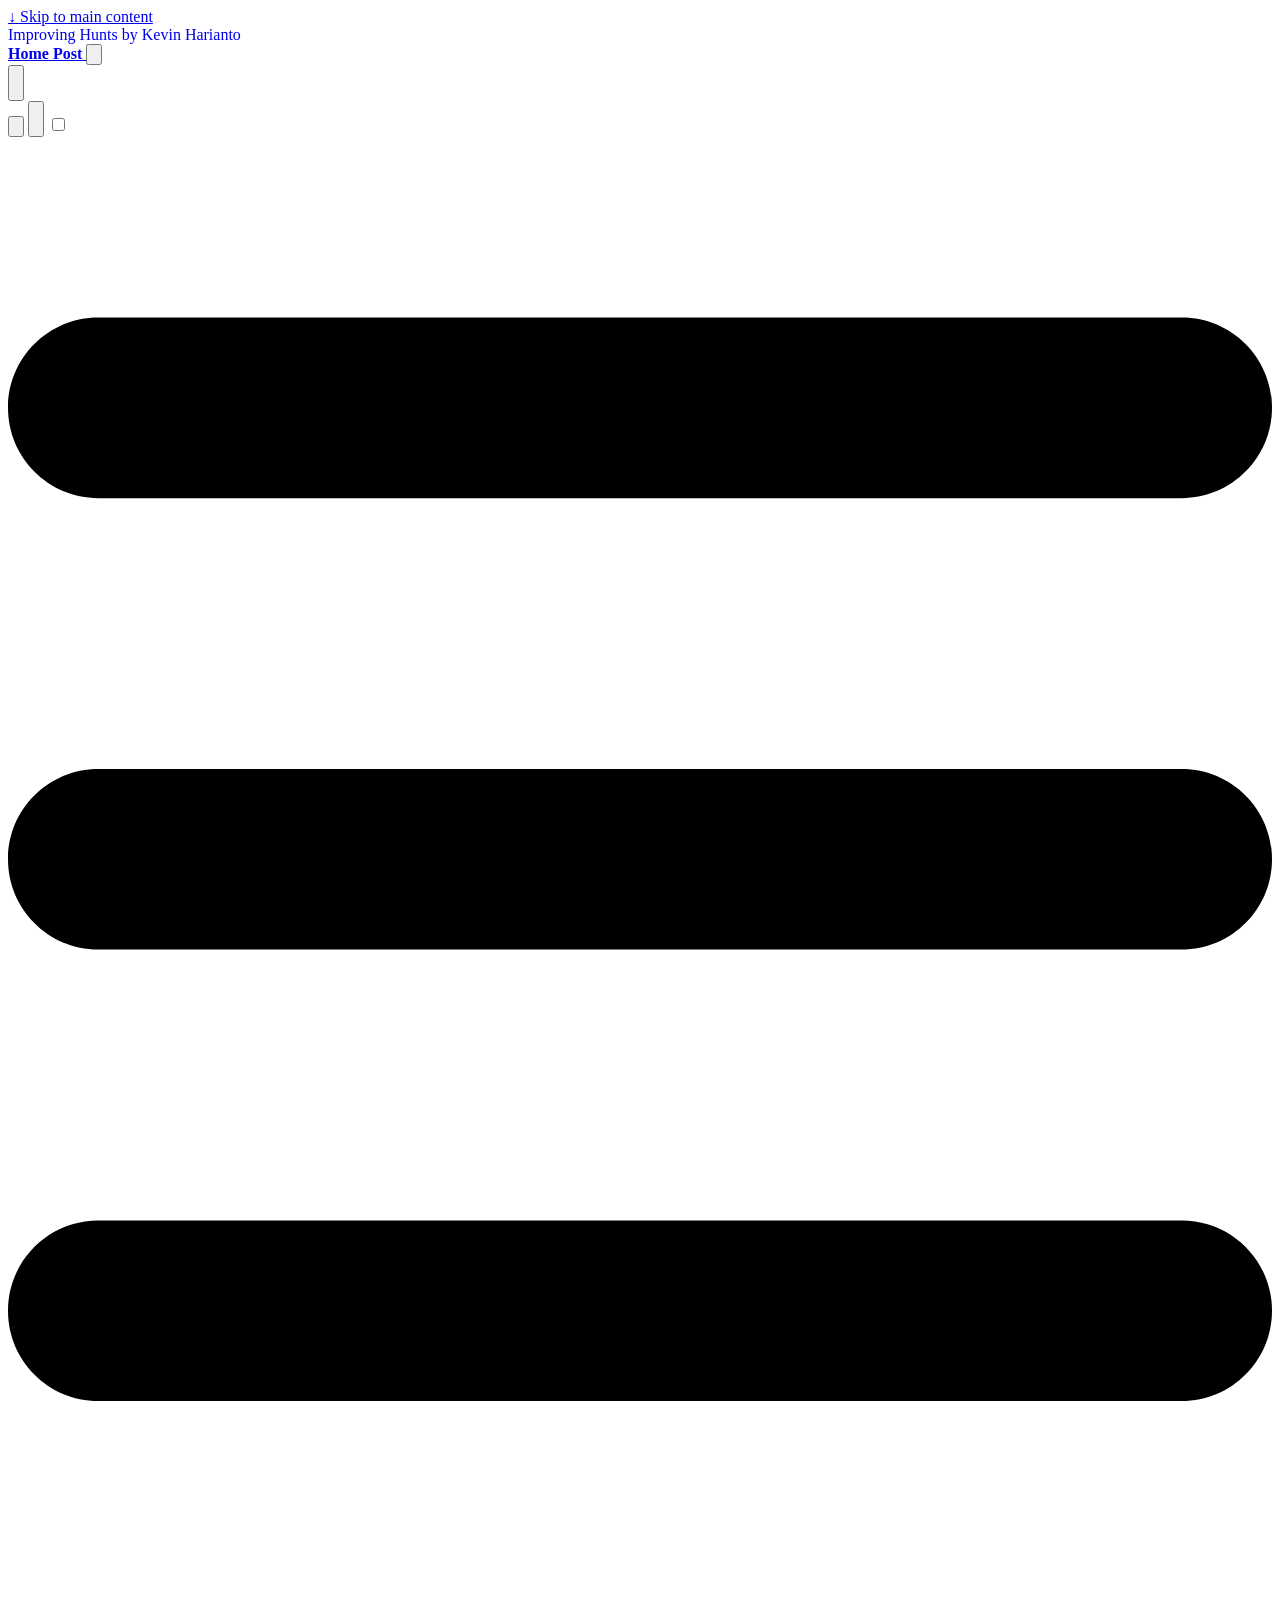
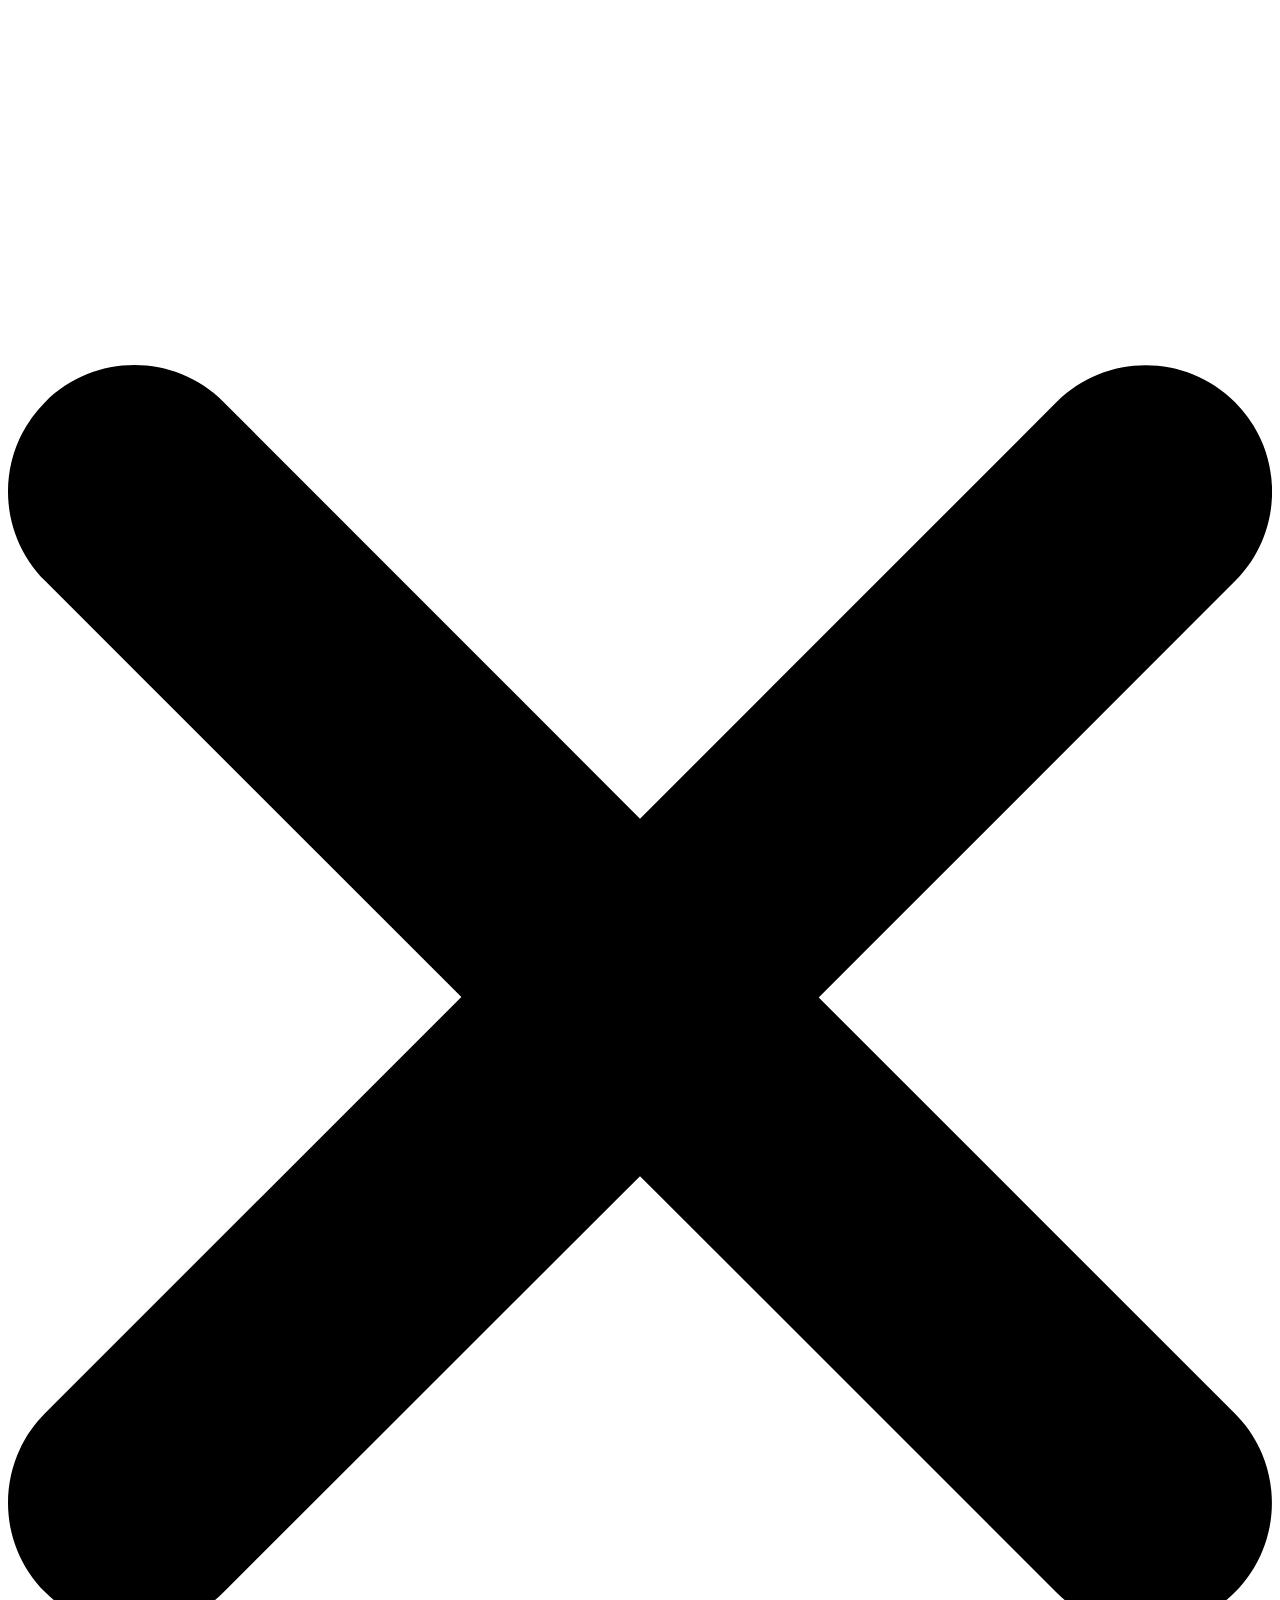
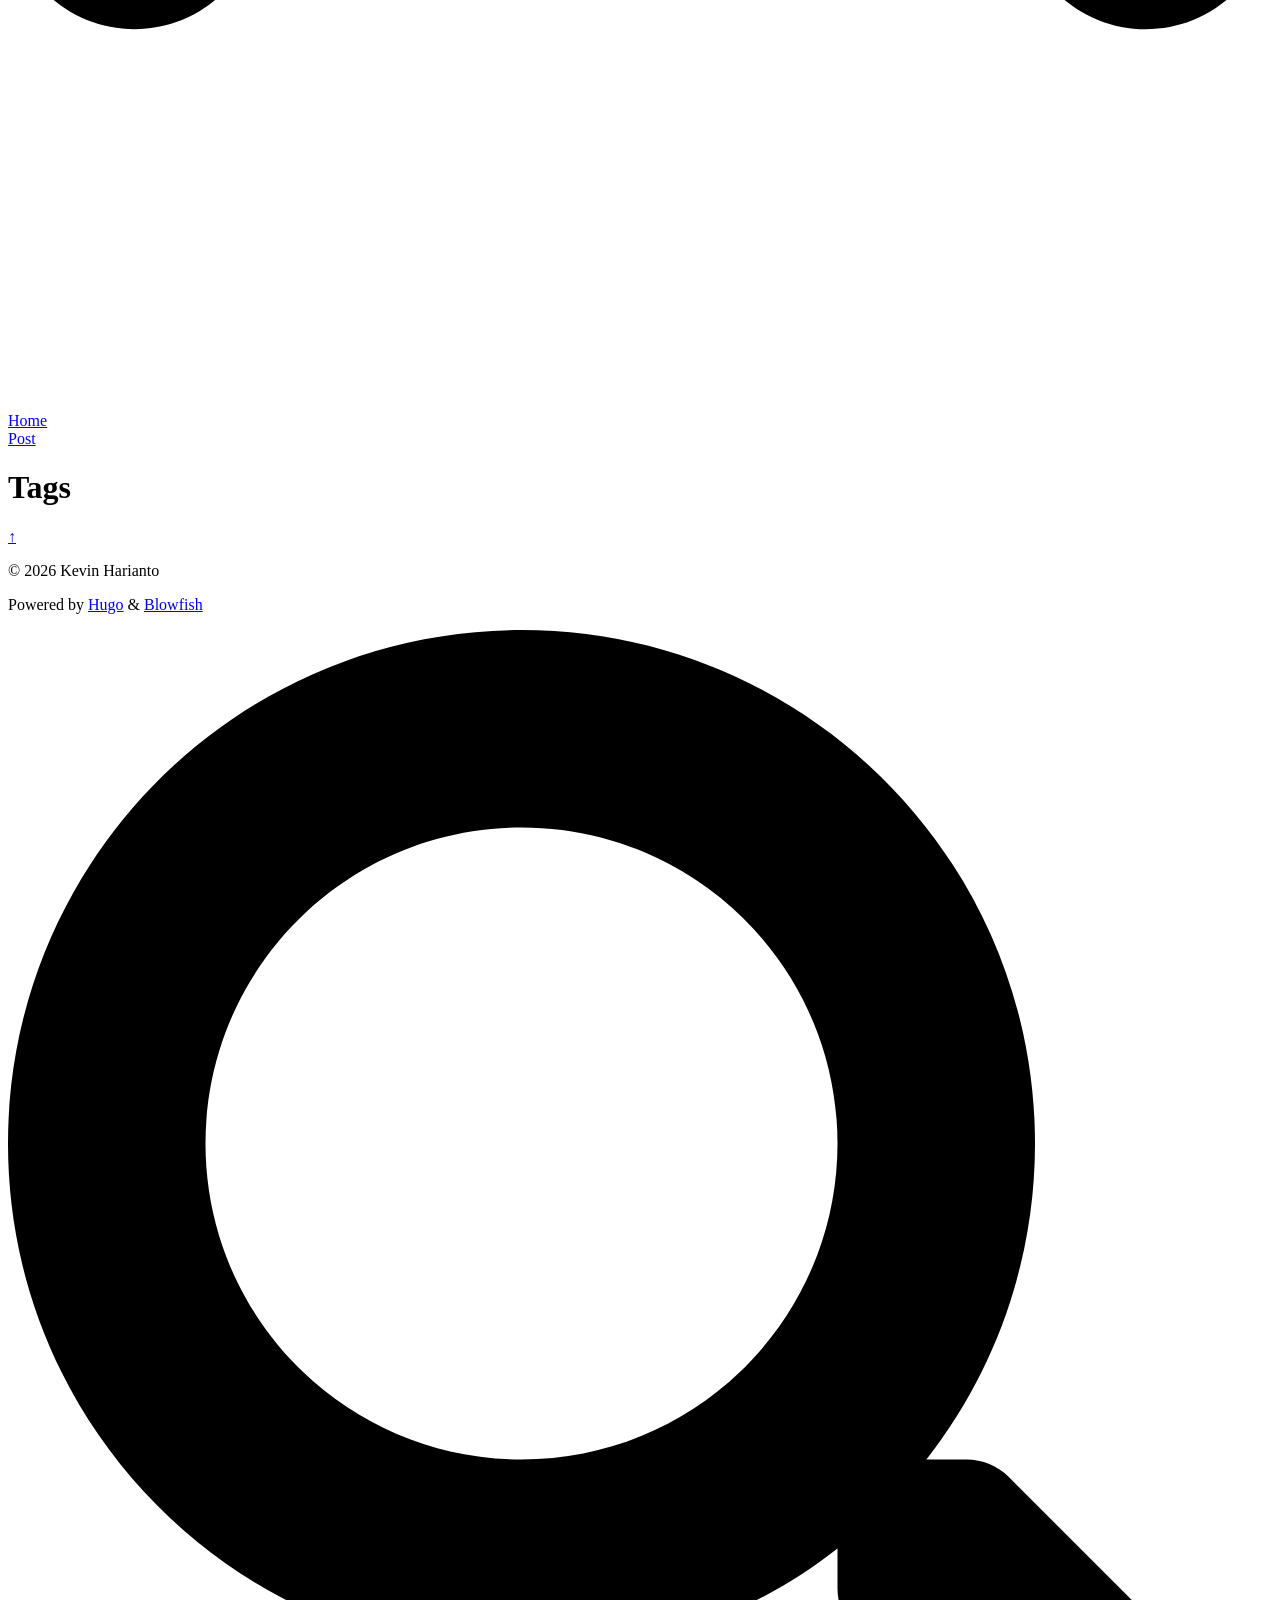
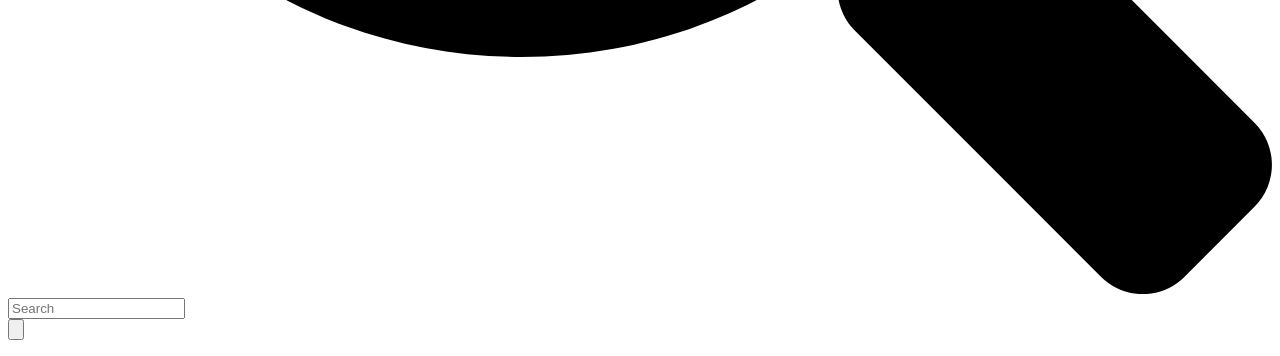
<file: public/tags/index.html>
<!doctype html><html lang=en dir=ltr class=scroll-smooth data-default-appearance=light data-auto-appearance=true><head><meta charset=utf-8><meta http-equiv=content-language content="en"><meta name=viewport content="width=device-width,initial-scale=1"><meta http-equiv=X-UA-Compatible content="ie=edge"><meta name=theme-color><title>Tags &#183; Improving Hunts</title><meta name=title content="Tags &#183; Improving Hunts"><link rel=canonical href=https://kevinharianto.github.io/Improving-Hunts/tags/><link rel=alternate type=application/rss+xml href=https://kevinharianto.github.io/Improving-Hunts/tags/index.xml title="Improving Hunts"><meta name=author content="Kevin Harianto"><meta property="og:url" content="https://kevinharianto.github.io/Improving-Hunts/tags/"><meta property="og:site_name" content="Improving Hunts"><meta property="og:title" content="Tags"><meta property="og:locale" content="en"><meta property="og:type" content="website"><meta name=twitter:card content="summary"><meta name=twitter:title content="Tags"><link type=text/css rel=stylesheet href=https://kevinharianto.github.io/Improving-Hunts/css/main.bundle.min.dccb039cb43935b5f8375ae62a22c93da6fe8b8572f39e7bb88a340b0a65df8e059f56411d54497c69b1e0bc4459652c1aeebe3181ba7f7136de1c20f2bb7d99.css integrity="sha512-3MsDnLQ5NbX4N1rmKiLJPab+i4Vy8557uIo0Cwpl344Fn1ZBHVRJfGmx4LxEWWUsGu6+MYG6f3E23hwg8rt9mQ=="><script type=text/javascript src=https://kevinharianto.github.io/Improving-Hunts/js/appearance.min.764f412f07ea715415e9123a5eb5f355429502d0b760146b9bcab854bc50829dee14488594acd935dfcdc6a0fe7e6d14d7bee914ebb9272b251aa238cb52c4dd.js integrity="sha512-dk9BLwfqcVQV6RI6XrXzVUKVAtC3YBRrm8q4VLxQgp3uFEiFlKzZNd/NxqD+fm0U177pFOu5JyslGqI4y1LE3Q=="></script><script src=https://kevinharianto.github.io/Improving-Hunts/lib/zoom/zoom.min.umd.a527109b68c082a70f3697716dd72a9d5aa8b545cf800cecbbc7399f2ca6f6e0ce3e431f2062b48bbfa47c9ea42822714060bef309be073f49b9c0e30d318d7b.js integrity="sha512-pScQm2jAgqcPNpdxbdcqnVqotUXPgAzsu8c5nyym9uDOPkMfIGK0i7+kfJ6kKCJxQGC+8wm+Bz9JucDjDTGNew=="></script><script defer type=text/javascript id=script-bundle src=https://kevinharianto.github.io/Improving-Hunts/js/main.bundle.min.fef019b6dbf2c8a5f03bde7b069135c4b35fd364d9960a16c6dfafbfbb52e8364310f4bfc6f2374575c0b6fb476219636a8b887a7a81a242326e7d1d33251be5.js integrity="sha512-/vAZttvyyKXwO957BpE1xLNf02TZlgoWxt+vv7tS6DZDEPS/xvI3RXXAtvtHYhljaouIenqBokIybn0dMyUb5Q==" data-copy=Copy data-copied=Copied></script><link rel=apple-touch-icon sizes=180x180 href=https://kevinharianto.github.io/Improving-Hunts/apple-touch-icon.png><link rel=icon type=image/png sizes=32x32 href=https://kevinharianto.github.io/Improving-Hunts/favicon-32x32.png><link rel=icon type=image/png sizes=16x16 href=https://kevinharianto.github.io/Improving-Hunts/favicon-16x16.png><link rel=manifest href=https://kevinharianto.github.io/Improving-Hunts/site.webmanifest><script type=application/ld+json>[{"@context":"https://schema.org","@type":"Article","articleSection":"Tags","name":"Tags","headline":"Tags","inLanguage":"en","url":"https://kevinharianto.github.io/Improving-Hunts/tags/","author":{"@type":"Person","name":"Kevin Harianto"},"mainEntityOfPage":"https://kevinharianto.github.io/Improving-Hunts/tags/","wordCount":"0"}]</script></head><body class="flex flex-col h-screen m-auto leading-7 max-w-7xl px-6 sm:px-14 md:px-24 lg:px-32 text-lg bg-neutral text-neutral-900 dark:bg-neutral-800 dark:text-neutral bf-scrollbar"><div id=the-top class="absolute flex self-center"><a class="px-3 py-1 text-sm -translate-y-8 rounded-b-lg bg-primary-200 focus:translate-y-0 dark:bg-neutral-600" href=#main-content><span class="font-bold text-primary-600 pe-2 dark:text-primary-400">&darr;</span>
Skip to main content</a></div><style>header .main-menu nav a,header .main-menu a[href] span,.main-menu div.hidden.md\:flex a{font-weight:800!important}</style><div class="main-menu flex items-center w-full gap-2 p-1 pl-0"><a class="flex items-baseline text-neutral-900 dark:text-neutral-100 hover:opacity-80 transition-opacity truncate min-w-0 shrink" href=https://kevinharianto.github.io/Improving-Hunts/ style=text-decoration:none><span class="text-xl md:text-2xl font-black tracking-tight shrink-0">Improving Hunts
</span><span class="ml-2 text-xs md:text-sm font-normal text-neutral-500 dark:text-neutral-400 whitespace-nowrap truncate">by Kevin Harianto</span></a><div class="flex items-center ms-auto"><div class="hidden md:flex"><nav class="flex items-center gap-x-5 h-12"><a href=https://kevinharianto.github.io/Improving-Hunts/ class="flex items-center bf-icon-color-hover" aria-label=Home title><span class="text-base font-medium break-normal">Home
</span></a><a href=https://kevinharianto.github.io/Improving-Hunts/posts/ class="flex items-center bf-icon-color-hover" aria-label=Post title><span class="text-base font-medium break-normal">Post
</span></a><button id=search-button aria-label=Search class="text-base bf-icon-color-hover" title="Search (/)">
<span class="relative block icon"><svg aria-hidden="true" focusable="false" data-prefix="fas" data-icon="search" class="svg-inline--fa fa-search fa-w-16" role="img" viewBox="0 0 512 512"><path fill="currentColor" d="M505 442.7 405.3 343c-4.5-4.5-10.6-7-17-7H372c27.6-35.3 44-79.7 44-128C416 93.1 322.9.0 208 0S0 93.1.0 208s93.1 208 208 208c48.3.0 92.7-16.4 128-44v16.3c0 6.4 2.5 12.5 7 17l99.7 99.7c9.4 9.4 24.6 9.4 33.9.0l28.3-28.3c9.4-9.4 9.4-24.6.1-34zM208 336c-70.7.0-128-57.2-128-128 0-70.7 57.2-128 128-128 70.7.0 128 57.2 128 128 0 70.7-57.2 128-128 128z"/></svg></span></button><div class="flex items-center"><button id=appearance-switcher aria-label="Switch to dark appearance" type=button class="text-base bf-icon-color-hover" title="Switch to dark appearance"><div class="flex items-center justify-center dark:hidden"><span class="relative block icon"><svg viewBox="0 0 512 512"><path fill="currentColor" d="M32 256C32 132.2 132.3 32 255.8 32c11.36.0 29.7 1.668 40.9 3.746 9.616 1.777 11.75 14.63 3.279 19.44C245 86.5 211.2 144.6 211.2 207.8c0 109.7 99.71 193 208.3 172.3 9.561-1.805 16.28 9.324 10.11 16.95C387.9 448.6 324.8 480 255.8 480 132.1 480 32 379.6 32 256z"/></svg></span></div><div class="items-center justify-center hidden dark:flex"><span class="relative block icon"><svg viewBox="0 0 512 512"><path fill="currentColor" d="M256 159.1c-53.02.0-95.1 42.98-95.1 95.1s41.2 96.9 95.1 96.9 95.1-42.98 95.1-95.1S309 159.1 256 159.1zM509.3 347l-63.2-91.9 63.15-91.01c6.332-9.125 1.104-21.74-9.826-23.72l-109-19.7-19.7-109c-1.975-10.93-14.59-16.16-23.72-9.824L256 65.89 164.1 2.736c-9.125-6.332-21.74-1.107-23.72 9.824L121.6 121.6 12.56 141.3C1.633 143.2-3.596 155.9 2.736 164.1L65.89 256 2.74 347.01c-6.332 9.125-1.105 21.74 9.824 23.72l109 19.7 19.7 109c1.975 10.93 14.59 16.16 23.72 9.824L256 446.1l91.01 63.15c9.127 6.334 21.75 1.107 23.72-9.822l19.7-109 109-19.7C510.4 368.8 515.6 356.1 509.3 347zM256 383.1c-70.69.0-127.1-57.31-127.1-127.1.0-70.69 57.31-127.1 127.1-127.1S383.1 186.2 383.1 256c0 70.7-56.4 127.1-127.1 127.1z"/></svg></span></div></button></div></nav></div><div class="flex md:hidden"><div class="flex items-center h-14 gap-4"><button id=search-button-mobile aria-label=Search class="flex items-center justify-center bf-icon-color-hover" title="Search (/)">
<span class="relative block icon"><svg aria-hidden="true" focusable="false" data-prefix="fas" data-icon="search" class="svg-inline--fa fa-search fa-w-16" role="img" viewBox="0 0 512 512"><path fill="currentColor" d="M505 442.7 405.3 343c-4.5-4.5-10.6-7-17-7H372c27.6-35.3 44-79.7 44-128C416 93.1 322.9.0 208 0S0 93.1.0 208s93.1 208 208 208c48.3.0 92.7-16.4 128-44v16.3c0 6.4 2.5 12.5 7 17l99.7 99.7c9.4 9.4 24.6 9.4 33.9.0l28.3-28.3c9.4-9.4 9.4-24.6.1-34zM208 336c-70.7.0-128-57.2-128-128 0-70.7 57.2-128 128-128 70.7.0 128 57.2 128 128 0 70.7-57.2 128-128 128z"/></svg>
</span></button>
<button id=appearance-switcher-mobile type=button aria-label="Switch to dark appearance" title="Switch to dark appearance" class="flex items-center justify-center text-neutral-900 hover:text-primary-600 dark:text-neutral-200 dark:hover:text-primary-400"><div class=dark:hidden><span class="relative block icon"><svg viewBox="0 0 512 512"><path fill="currentColor" d="M32 256C32 132.2 132.3 32 255.8 32c11.36.0 29.7 1.668 40.9 3.746 9.616 1.777 11.75 14.63 3.279 19.44C245 86.5 211.2 144.6 211.2 207.8c0 109.7 99.71 193 208.3 172.3 9.561-1.805 16.28 9.324 10.11 16.95C387.9 448.6 324.8 480 255.8 480 132.1 480 32 379.6 32 256z"/></svg></span></div><div class="hidden dark:block"><span class="relative block icon"><svg viewBox="0 0 512 512"><path fill="currentColor" d="M256 159.1c-53.02.0-95.1 42.98-95.1 95.1s41.2 96.9 95.1 96.9 95.1-42.98 95.1-95.1S309 159.1 256 159.1zM509.3 347l-63.2-91.9 63.15-91.01c6.332-9.125 1.104-21.74-9.826-23.72l-109-19.7-19.7-109c-1.975-10.93-14.59-16.16-23.72-9.824L256 65.89 164.1 2.736c-9.125-6.332-21.74-1.107-23.72 9.824L121.6 121.6 12.56 141.3C1.633 143.2-3.596 155.9 2.736 164.1L65.89 256 2.74 347.01c-6.332 9.125-1.105 21.74 9.824 23.72l109 19.7 19.7 109c1.975 10.93 14.59 16.16 23.72 9.824L256 446.1l91.01 63.15c9.127 6.334 21.75 1.107 23.72-9.822l19.7-109 109-19.7C510.4 368.8 515.6 356.1 509.3 347zM256 383.1c-70.69.0-127.1-57.31-127.1-127.1.0-70.69 57.31-127.1 127.1-127.1S383.1 186.2 383.1 256c0 70.7-56.4 127.1-127.1 127.1z"/></svg></span></div></button>
<input type=checkbox id=mobile-menu-toggle autocomplete=off class="hidden peer">
<label for=mobile-menu-toggle class="flex items-center justify-center cursor-pointer bf-icon-color-hover"><span class="relative block icon"><svg viewBox="0 0 448 512"><path fill="currentColor" d="M0 96C0 78.33 14.33 64 32 64H416c17.7.0 32 14.33 32 32 0 17.7-14.3 32-32 32H32C14.33 128 0 113.7.0 96zM0 256c0-17.7 14.33-32 32-32H416c17.7.0 32 14.3 32 32s-14.3 32-32 32H32c-17.67.0-32-14.3-32-32zM416 448H32c-17.67.0-32-14.3-32-32s14.33-32 32-32H416c17.7.0 32 14.3 32 32s-14.3 32-32 32z"/></svg></span></label><div role=dialog aria-modal=true style=scrollbar-gutter:stable class="fixed inset-0 z-50 invisible overflow-y-auto px-6 py-20 opacity-0 transition-[opacity,visibility] duration-300 peer-checked:visible peer-checked:opacity-100 bg-neutral-50/97 dark:bg-neutral-900/99
bf-scrollbar"><label for=mobile-menu-toggle class="fixed end-8 top-5 flex items-center justify-center z-50 h-12 w-12 cursor-pointer select-none rounded-full bf-icon-color-hover border bf-border-color bf-border-color-hover bg-neutral-50 dark:bg-neutral-900"><span class="relative block icon"><svg viewBox="0 0 320 512"><path fill="currentColor" d="M310.6 361.4c12.5 12.5 12.5 32.75.0 45.25C304.4 412.9 296.2 416 288 416s-16.38-3.125-22.62-9.375L160 301.3 54.63 406.6C48.38 412.9 40.19 416 32 416S15.63 412.9 9.375 406.6c-12.5-12.5-12.5-32.75.0-45.25l105.4-105.4L9.375 150.6c-12.5-12.5-12.5-32.75.0-45.25s32.75-12.5 45.25.0L160 210.8l105.4-105.4c12.5-12.5 32.75-12.5 45.25.0s12.5 32.75.0 45.25l-105.4 105.4L310.6 361.4z"/></svg></span></label><nav class="mx-auto max-w-md space-y-6"><div class=px-2><a href=https://kevinharianto.github.io/Improving-Hunts/ aria-label=Home class="flex items-center gap-4 group bf-icon-color-hover text-neutral-700 dark:text-neutral-200"><span title class="text-2xl font-bold tracking-tight">Home</span></a></div><div class=px-2><a href=https://kevinharianto.github.io/Improving-Hunts/posts/ aria-label=Post class="flex items-center gap-4 group bf-icon-color-hover text-neutral-700 dark:text-neutral-200"><span title class="text-2xl font-bold tracking-tight">Post</span></a></div></nav></div></div></div></div></div><div class="relative flex flex-col grow"><main id=main-content class=grow><header class=mt-5><h1 class="mt-5 text-4xl font-extrabold text-neutral-900 dark:text-neutral">Tags</h1><div class="mt-1 mb-2 text-base text-neutral-500 dark:text-neutral-400 print:hidden"><div class="flex flex-row flex-wrap items-center"></div></div></header><section class="flex flex-wrap max-w-prose -mx-2 overflow-hidden"></section><div id=scroll-to-top class="fixed bottom-6 end-6 z-50 transform translate-y-4 opacity-0 duration-200"><a href=#the-top class="pointer-events-auto flex h-12 w-12 items-center justify-center rounded-full bg-neutral/50 text-xl text-neutral-700 hover:text-primary-600 dark:bg-neutral-800/50 dark:text-neutral dark:hover:text-primary-400" aria-label="Scroll to top" title="Scroll to top">&uarr;</a></div></main><footer id=site-footer class="py-10 print:hidden"><div class="flex items-center justify-between"><p class="text-sm text-neutral-500 dark:text-neutral-400">&copy;
2026
Kevin Harianto</p><p class="text-xs text-neutral-500 dark:text-neutral-400">Powered by <a class="hover:underline hover:decoration-primary-400 hover:text-primary-500" href=https://gohugo.io/ target=_blank rel="noopener noreferrer">Hugo</a> & <a class="hover:underline hover:decoration-primary-400 hover:text-primary-500" href=https://blowfish.page/ target=_blank rel="noopener noreferrer">Blowfish</a></p></div><script>mediumZoom(document.querySelectorAll("img:not(.nozoom)"),{margin:24,background:"rgba(0,0,0,0.5)",scrollOffset:0})</script></footer><div id=search-wrapper class="invisible fixed inset-0 flex h-screen w-screen cursor-default flex-col bg-neutral-500/50 p-4 backdrop-blur-sm dark:bg-neutral-900/50 sm:p-6 md:p-[10vh] lg:p-[12vh] z-500" data-url=https://kevinharianto.github.io/Improving-Hunts/><div id=search-modal class="flex flex-col w-full max-w-3xl min-h-0 mx-auto border rounded-md shadow-lg top-20 border-neutral-200 bg-neutral dark:border-neutral-700 dark:bg-neutral-800"><header class="relative z-10 flex items-center justify-between flex-none px-2"><form class="flex items-center flex-auto min-w-0"><div class="flex items-center justify-center w-8 h-8 text-neutral-400"><span class="relative block icon"><svg aria-hidden="true" focusable="false" data-prefix="fas" data-icon="search" class="svg-inline--fa fa-search fa-w-16" role="img" viewBox="0 0 512 512"><path fill="currentColor" d="M505 442.7 405.3 343c-4.5-4.5-10.6-7-17-7H372c27.6-35.3 44-79.7 44-128C416 93.1 322.9.0 208 0S0 93.1.0 208s93.1 208 208 208c48.3.0 92.7-16.4 128-44v16.3c0 6.4 2.5 12.5 7 17l99.7 99.7c9.4 9.4 24.6 9.4 33.9.0l28.3-28.3c9.4-9.4 9.4-24.6.1-34zM208 336c-70.7.0-128-57.2-128-128 0-70.7 57.2-128 128-128 70.7.0 128 57.2 128 128 0 70.7-57.2 128-128 128z"/></svg></span></div><input type=search id=search-query class="flex flex-auto h-12 mx-1 bg-transparent appearance-none focus:outline-dotted focus:outline-2 focus:outline-transparent" placeholder=Search tabindex=0></form><button id=close-search-button class="flex items-center justify-center w-8 h-8 text-neutral-700 hover:text-primary-600 dark:text-neutral dark:hover:text-primary-400" title="Close (Esc)">
<span class="relative block icon"><svg viewBox="0 0 320 512"><path fill="currentColor" d="M310.6 361.4c12.5 12.5 12.5 32.75.0 45.25C304.4 412.9 296.2 416 288 416s-16.38-3.125-22.62-9.375L160 301.3 54.63 406.6C48.38 412.9 40.19 416 32 416S15.63 412.9 9.375 406.6c-12.5-12.5-12.5-32.75.0-45.25l105.4-105.4L9.375 150.6c-12.5-12.5-12.5-32.75.0-45.25s32.75-12.5 45.25.0L160 210.8l105.4-105.4c12.5-12.5 32.75-12.5 45.25.0s12.5 32.75.0 45.25l-105.4 105.4L310.6 361.4z"/></svg></span></button></header><section class="flex-auto px-2 overflow-auto"><ul id=search-results></ul></section></div></div></div></body></html>
</file>
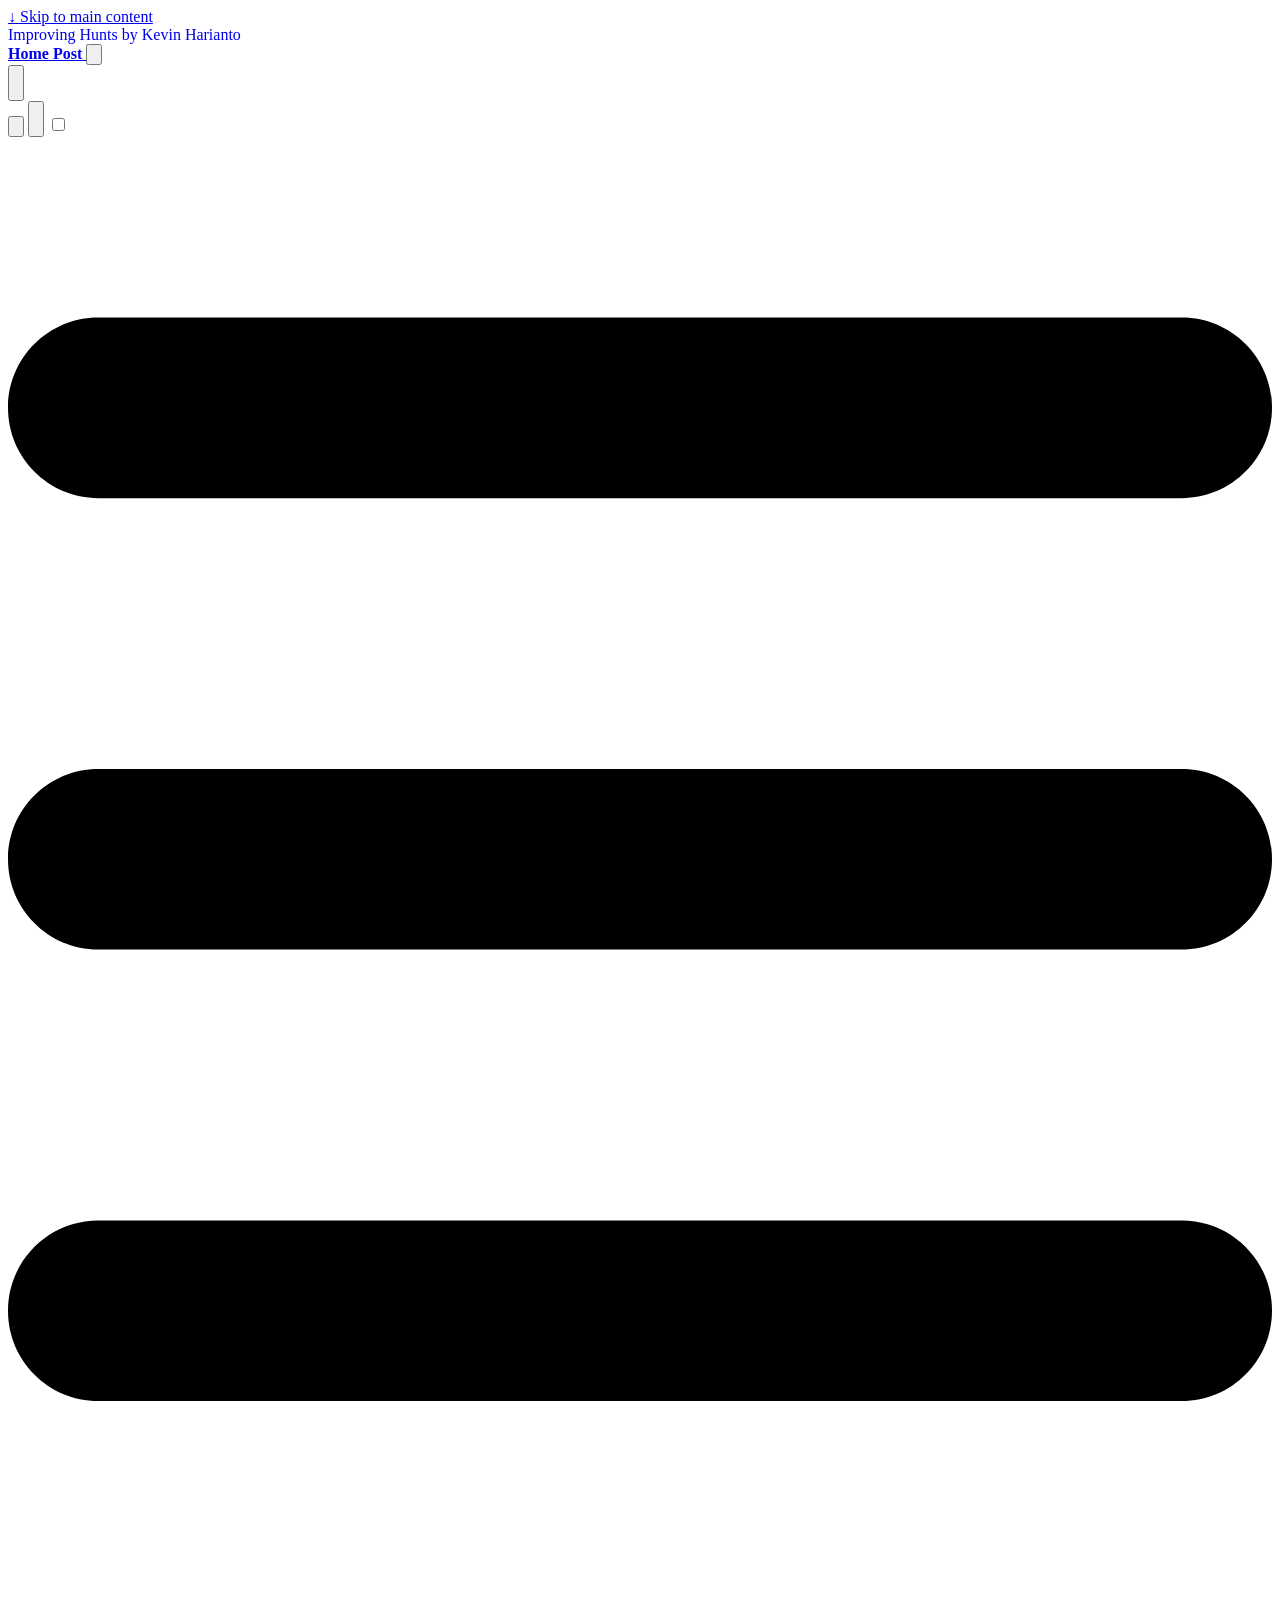
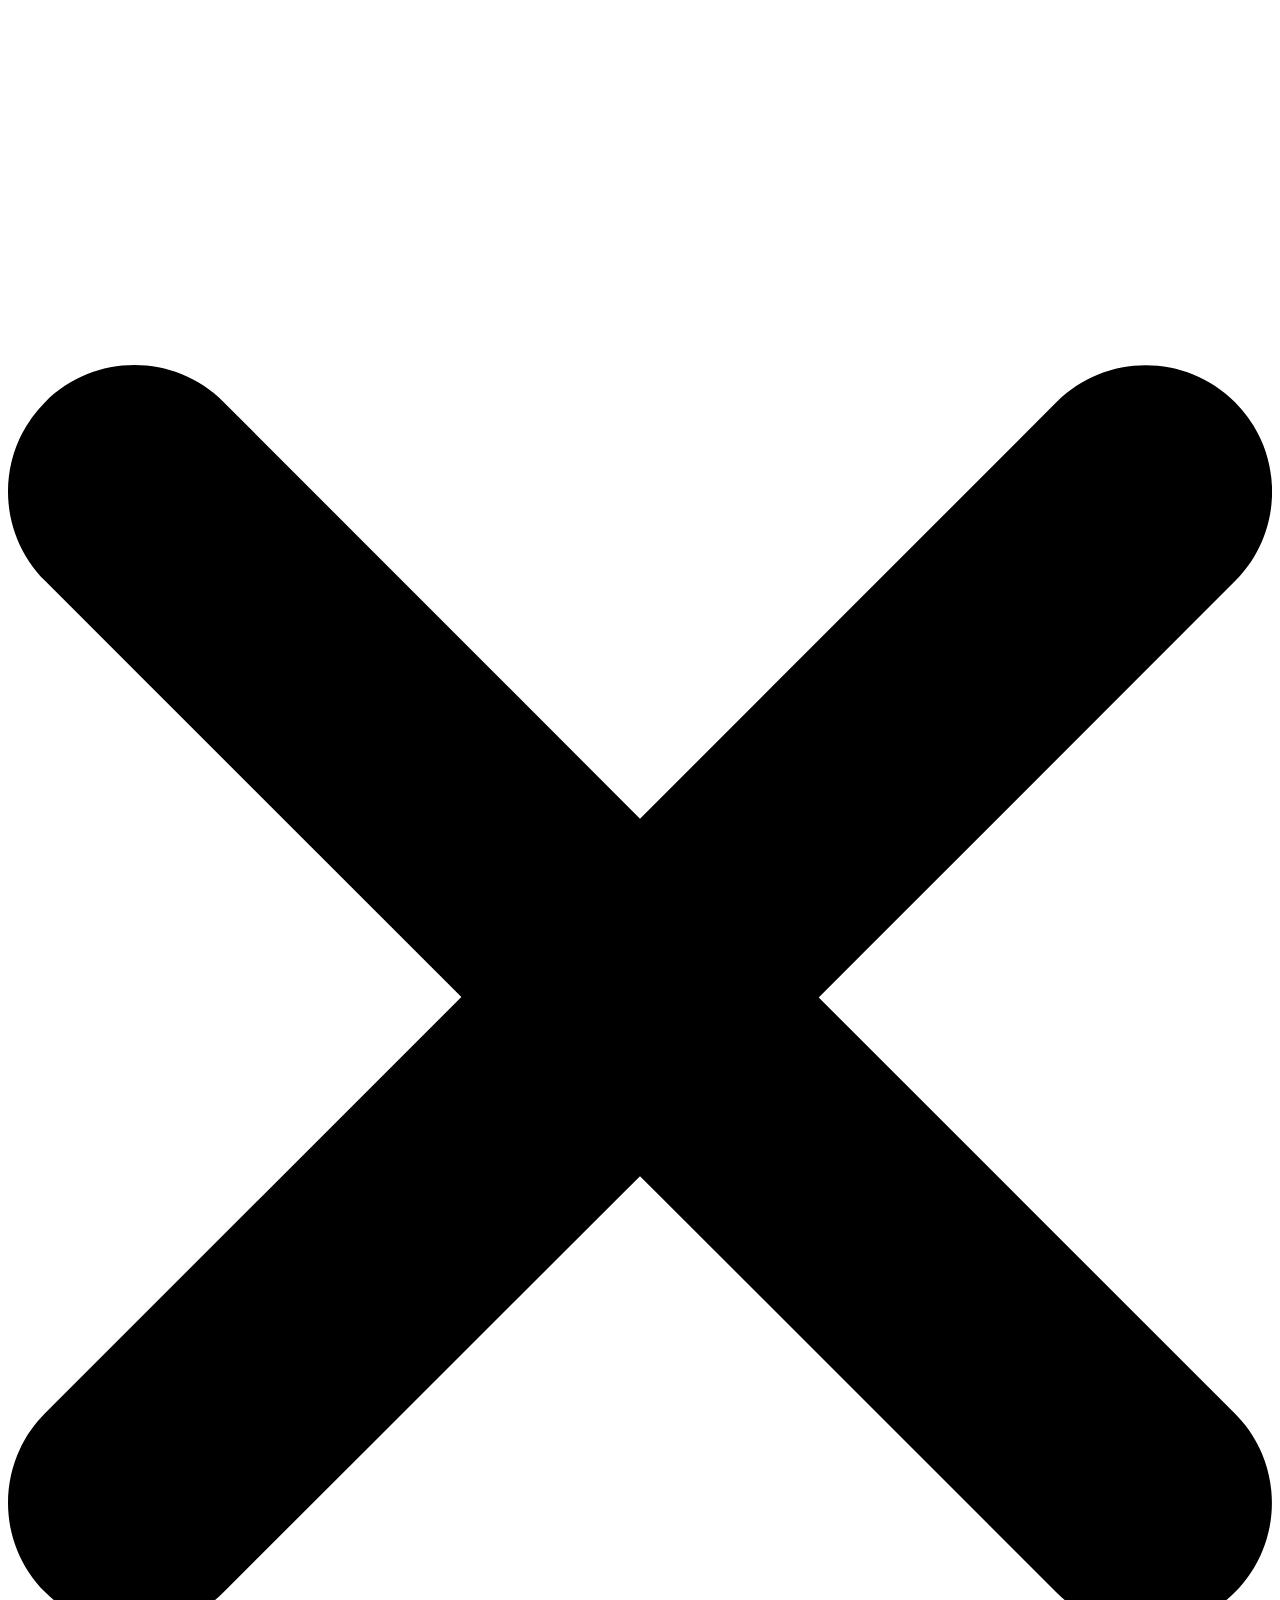
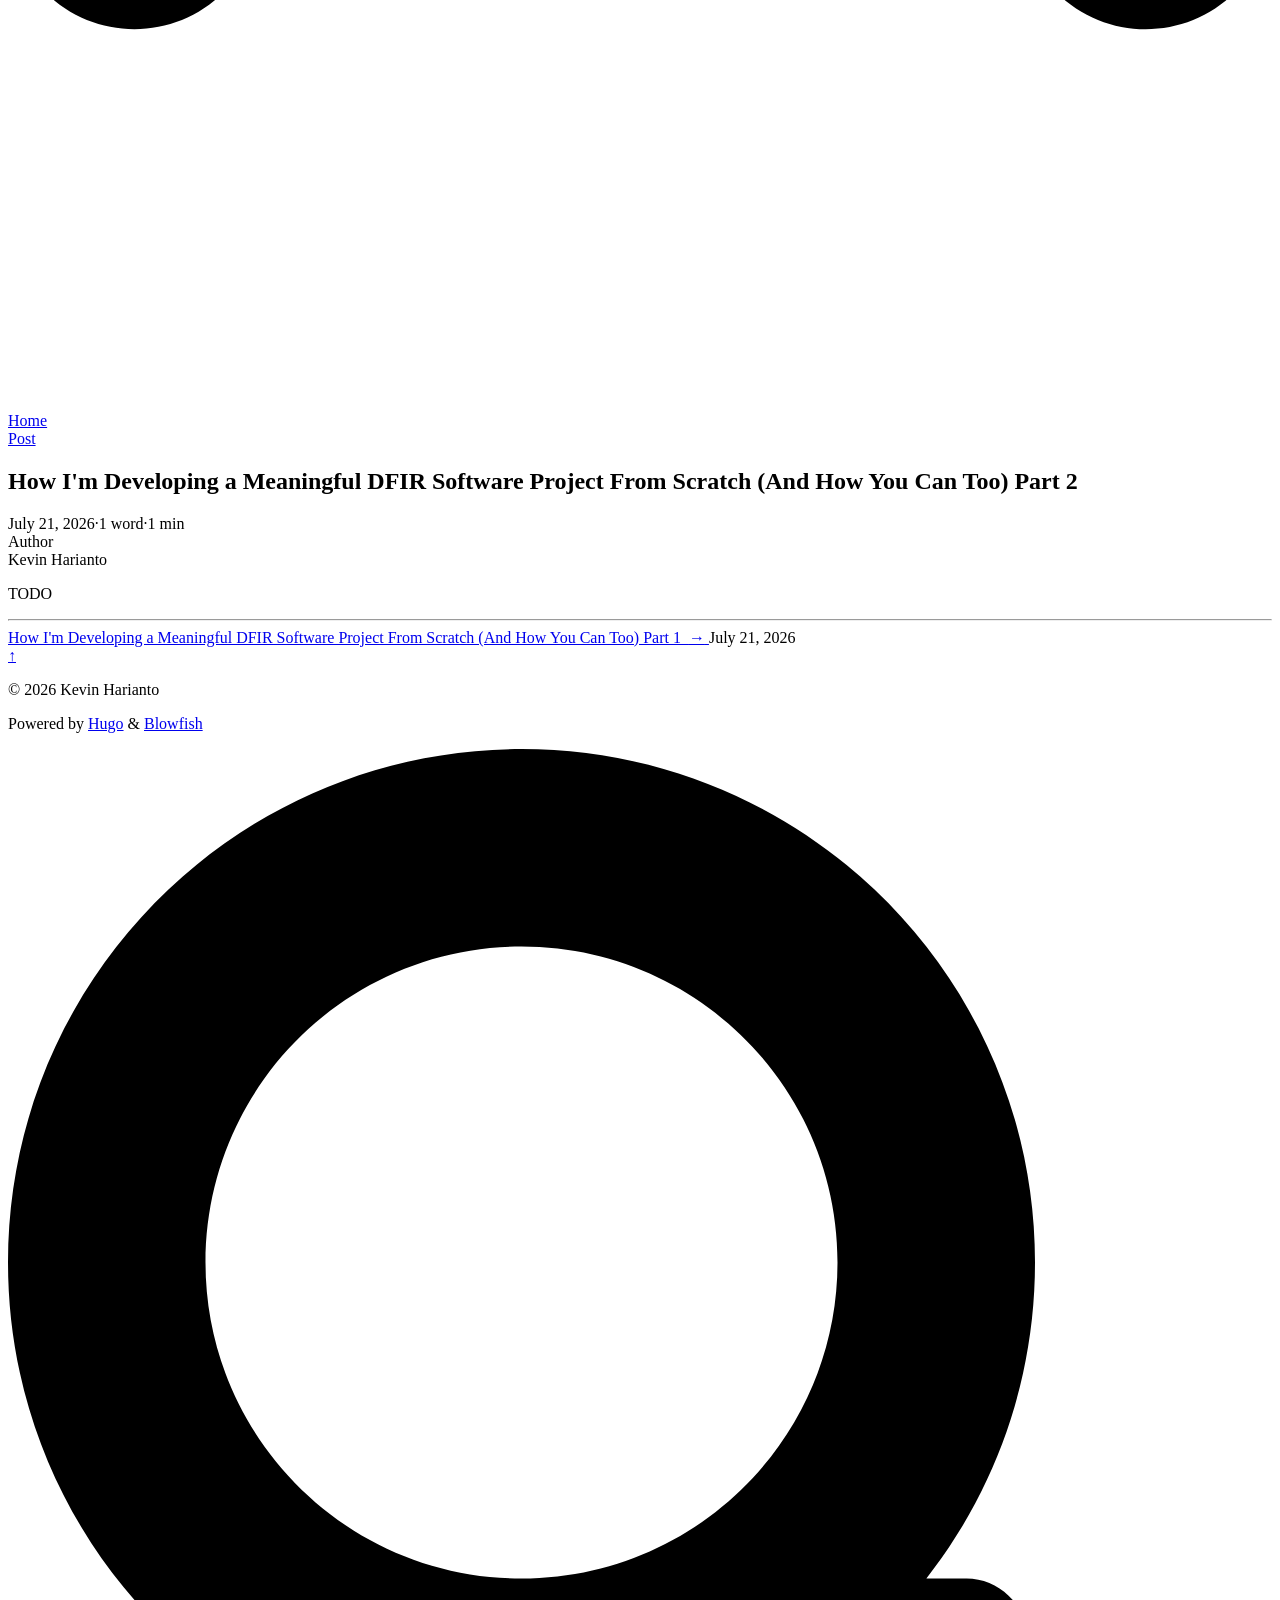
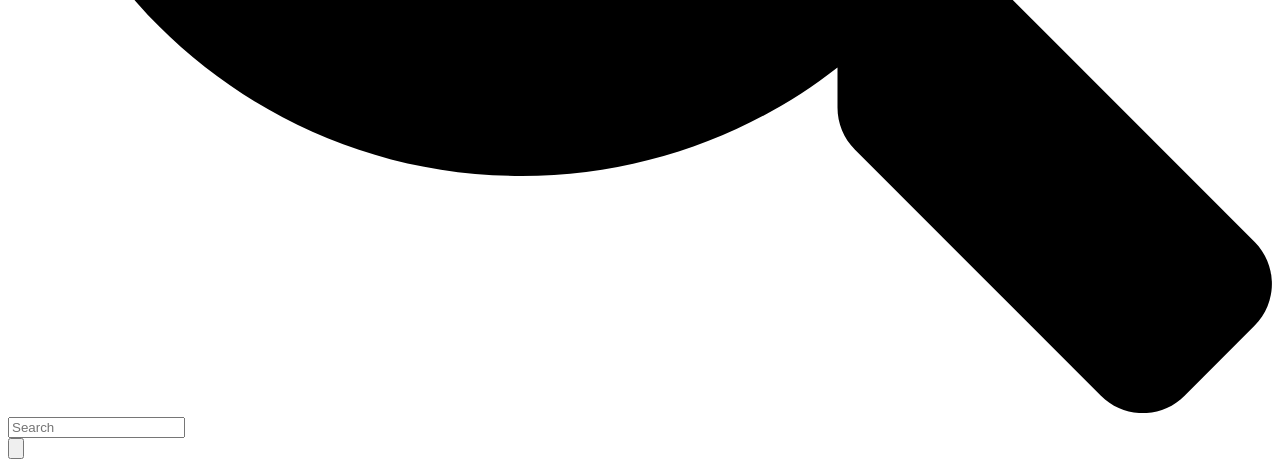
<file: public/posts/how-im-developing-a-meaningful-dfir-software-project-from-scratch-and-how-you-can-too-part-2/index.html>
<!doctype html><html lang=en dir=ltr class=scroll-smooth data-default-appearance=light data-auto-appearance=true><head><meta charset=utf-8><meta http-equiv=content-language content="en"><meta name=viewport content="width=device-width,initial-scale=1"><meta http-equiv=X-UA-Compatible content="ie=edge"><meta name=theme-color><title>How I'm Developing a Meaningful DFIR Software Project From Scratch (And How You Can Too) Part 2 &#183; Improving Hunts</title><meta name=title content="How I'm Developing a Meaningful DFIR Software Project From Scratch (And How You Can Too) Part 2 &#183; Improving Hunts"><meta name=description content="Confused or Overwhelmed with User-Stories? Say no more we will do them together."><link rel=canonical href=https://kevinharianto.github.io/Improving-Hunts/posts/how-im-developing-a-meaningful-dfir-software-project-from-scratch-and-how-you-can-too-part-2/><meta name=author content="Kevin Harianto"><meta property="og:url" content="https://kevinharianto.github.io/Improving-Hunts/posts/how-im-developing-a-meaningful-dfir-software-project-from-scratch-and-how-you-can-too-part-2/"><meta property="og:site_name" content="Improving Hunts"><meta property="og:title" content="How I'm Developing a Meaningful DFIR Software Project From Scratch (And How You Can Too) Part 2"><meta property="og:description" content="Confused or Overwhelmed with User-Stories? Say no more we will do them together."><meta property="og:locale" content="en"><meta property="og:type" content="article"><meta property="article:section" content="posts"><meta property="article:published_time" content="2026-07-21T00:00:00+00:00"><meta property="article:modified_time" content="2026-07-21T00:00:00+00:00"><meta name=twitter:card content="summary"><meta name=twitter:title content="How I'm Developing a Meaningful DFIR Software Project From Scratch (And How You Can Too) Part 2"><meta name=twitter:description content="Confused or Overwhelmed with User-Stories? Say no more we will do them together."><link type=text/css rel=stylesheet href=https://kevinharianto.github.io/Improving-Hunts/css/main.bundle.min.dccb039cb43935b5f8375ae62a22c93da6fe8b8572f39e7bb88a340b0a65df8e059f56411d54497c69b1e0bc4459652c1aeebe3181ba7f7136de1c20f2bb7d99.css integrity="sha512-3MsDnLQ5NbX4N1rmKiLJPab+i4Vy8557uIo0Cwpl344Fn1ZBHVRJfGmx4LxEWWUsGu6+MYG6f3E23hwg8rt9mQ=="><script type=text/javascript src=https://kevinharianto.github.io/Improving-Hunts/js/appearance.min.764f412f07ea715415e9123a5eb5f355429502d0b760146b9bcab854bc50829dee14488594acd935dfcdc6a0fe7e6d14d7bee914ebb9272b251aa238cb52c4dd.js integrity="sha512-dk9BLwfqcVQV6RI6XrXzVUKVAtC3YBRrm8q4VLxQgp3uFEiFlKzZNd/NxqD+fm0U177pFOu5JyslGqI4y1LE3Q=="></script><script src=https://kevinharianto.github.io/Improving-Hunts/lib/zoom/zoom.min.umd.a527109b68c082a70f3697716dd72a9d5aa8b545cf800cecbbc7399f2ca6f6e0ce3e431f2062b48bbfa47c9ea42822714060bef309be073f49b9c0e30d318d7b.js integrity="sha512-pScQm2jAgqcPNpdxbdcqnVqotUXPgAzsu8c5nyym9uDOPkMfIGK0i7+kfJ6kKCJxQGC+8wm+Bz9JucDjDTGNew=="></script><script defer type=text/javascript id=script-bundle src=https://kevinharianto.github.io/Improving-Hunts/js/main.bundle.min.fef019b6dbf2c8a5f03bde7b069135c4b35fd364d9960a16c6dfafbfbb52e8364310f4bfc6f2374575c0b6fb476219636a8b887a7a81a242326e7d1d33251be5.js integrity="sha512-/vAZttvyyKXwO957BpE1xLNf02TZlgoWxt+vv7tS6DZDEPS/xvI3RXXAtvtHYhljaouIenqBokIybn0dMyUb5Q==" data-copy=Copy data-copied=Copied></script><link rel=apple-touch-icon sizes=180x180 href=https://kevinharianto.github.io/Improving-Hunts/apple-touch-icon.png><link rel=icon type=image/png sizes=32x32 href=https://kevinharianto.github.io/Improving-Hunts/favicon-32x32.png><link rel=icon type=image/png sizes=16x16 href=https://kevinharianto.github.io/Improving-Hunts/favicon-16x16.png><link rel=manifest href=https://kevinharianto.github.io/Improving-Hunts/site.webmanifest><script type=application/ld+json>[{"@context":"https://schema.org","@type":"Article","articleSection":"Posts","name":"How I\u0027m Developing a Meaningful DFIR Software Project From Scratch (And How You Can Too) Part 2","headline":"How I\u0027m Developing a Meaningful DFIR Software Project From Scratch (And How You Can Too) Part 2","description":"Confused or Overwhelmed with User-Stories? Say no more we will do them together.","inLanguage":"en","url":"https://kevinharianto.github.io/Improving-Hunts/posts/how-im-developing-a-meaningful-dfir-software-project-from-scratch-and-how-you-can-too-part-2/","author":{"@type":"Person","name":"Kevin Harianto"},"copyrightYear":"2026","dateCreated":"2026-07-21T00:00:00\u002b00:00","datePublished":"2026-07-21T00:00:00\u002b00:00","dateModified":"2026-07-21T00:00:00\u002b00:00","mainEntityOfPage":"https://kevinharianto.github.io/Improving-Hunts/posts/how-im-developing-a-meaningful-dfir-software-project-from-scratch-and-how-you-can-too-part-2/","wordCount":"1"}]</script></head><body class="flex flex-col h-screen m-auto leading-7 max-w-7xl px-6 sm:px-14 md:px-24 lg:px-32 text-lg bg-neutral text-neutral-900 dark:bg-neutral-800 dark:text-neutral bf-scrollbar"><div id=the-top class="absolute flex self-center"><a class="px-3 py-1 text-sm -translate-y-8 rounded-b-lg bg-primary-200 focus:translate-y-0 dark:bg-neutral-600" href=#main-content><span class="font-bold text-primary-600 pe-2 dark:text-primary-400">&darr;</span>
Skip to main content</a></div><style>header .main-menu nav a,header .main-menu a[href] span,.main-menu div.hidden.md\:flex a{font-weight:800!important}</style><div class="main-menu flex items-center w-full gap-2 p-1 pl-0"><a class="flex items-baseline text-neutral-900 dark:text-neutral-100 hover:opacity-80 transition-opacity truncate min-w-0 shrink" href=https://kevinharianto.github.io/Improving-Hunts/ style=text-decoration:none><span class="text-xl md:text-2xl font-black tracking-tight shrink-0">Improving Hunts
</span><span class="ml-2 text-xs md:text-sm font-normal text-neutral-500 dark:text-neutral-400 whitespace-nowrap truncate">by Kevin Harianto</span></a><div class="flex items-center ms-auto"><div class="hidden md:flex"><nav class="flex items-center gap-x-5 h-12"><a href=https://kevinharianto.github.io/Improving-Hunts/ class="flex items-center bf-icon-color-hover" aria-label=Home title><span class="text-base font-medium break-normal">Home
</span></a><a href=https://kevinharianto.github.io/Improving-Hunts/posts/ class="flex items-center bf-icon-color-hover" aria-label=Post title><span class="text-base font-medium break-normal">Post
</span></a><button id=search-button aria-label=Search class="text-base bf-icon-color-hover" title="Search (/)">
<span class="relative block icon"><svg aria-hidden="true" focusable="false" data-prefix="fas" data-icon="search" class="svg-inline--fa fa-search fa-w-16" role="img" viewBox="0 0 512 512"><path fill="currentColor" d="M505 442.7 405.3 343c-4.5-4.5-10.6-7-17-7H372c27.6-35.3 44-79.7 44-128C416 93.1 322.9.0 208 0S0 93.1.0 208s93.1 208 208 208c48.3.0 92.7-16.4 128-44v16.3c0 6.4 2.5 12.5 7 17l99.7 99.7c9.4 9.4 24.6 9.4 33.9.0l28.3-28.3c9.4-9.4 9.4-24.6.1-34zM208 336c-70.7.0-128-57.2-128-128 0-70.7 57.2-128 128-128 70.7.0 128 57.2 128 128 0 70.7-57.2 128-128 128z"/></svg></span></button><div class="flex items-center"><button id=appearance-switcher aria-label="Switch to dark appearance" type=button class="text-base bf-icon-color-hover" title="Switch to dark appearance"><div class="flex items-center justify-center dark:hidden"><span class="relative block icon"><svg viewBox="0 0 512 512"><path fill="currentColor" d="M32 256C32 132.2 132.3 32 255.8 32c11.36.0 29.7 1.668 40.9 3.746 9.616 1.777 11.75 14.63 3.279 19.44C245 86.5 211.2 144.6 211.2 207.8c0 109.7 99.71 193 208.3 172.3 9.561-1.805 16.28 9.324 10.11 16.95C387.9 448.6 324.8 480 255.8 480 132.1 480 32 379.6 32 256z"/></svg></span></div><div class="items-center justify-center hidden dark:flex"><span class="relative block icon"><svg viewBox="0 0 512 512"><path fill="currentColor" d="M256 159.1c-53.02.0-95.1 42.98-95.1 95.1s41.2 96.9 95.1 96.9 95.1-42.98 95.1-95.1S309 159.1 256 159.1zM509.3 347l-63.2-91.9 63.15-91.01c6.332-9.125 1.104-21.74-9.826-23.72l-109-19.7-19.7-109c-1.975-10.93-14.59-16.16-23.72-9.824L256 65.89 164.1 2.736c-9.125-6.332-21.74-1.107-23.72 9.824L121.6 121.6 12.56 141.3C1.633 143.2-3.596 155.9 2.736 164.1L65.89 256 2.74 347.01c-6.332 9.125-1.105 21.74 9.824 23.72l109 19.7 19.7 109c1.975 10.93 14.59 16.16 23.72 9.824L256 446.1l91.01 63.15c9.127 6.334 21.75 1.107 23.72-9.822l19.7-109 109-19.7C510.4 368.8 515.6 356.1 509.3 347zM256 383.1c-70.69.0-127.1-57.31-127.1-127.1.0-70.69 57.31-127.1 127.1-127.1S383.1 186.2 383.1 256c0 70.7-56.4 127.1-127.1 127.1z"/></svg></span></div></button></div></nav></div><div class="flex md:hidden"><div class="flex items-center h-14 gap-4"><button id=search-button-mobile aria-label=Search class="flex items-center justify-center bf-icon-color-hover" title="Search (/)">
<span class="relative block icon"><svg aria-hidden="true" focusable="false" data-prefix="fas" data-icon="search" class="svg-inline--fa fa-search fa-w-16" role="img" viewBox="0 0 512 512"><path fill="currentColor" d="M505 442.7 405.3 343c-4.5-4.5-10.6-7-17-7H372c27.6-35.3 44-79.7 44-128C416 93.1 322.9.0 208 0S0 93.1.0 208s93.1 208 208 208c48.3.0 92.7-16.4 128-44v16.3c0 6.4 2.5 12.5 7 17l99.7 99.7c9.4 9.4 24.6 9.4 33.9.0l28.3-28.3c9.4-9.4 9.4-24.6.1-34zM208 336c-70.7.0-128-57.2-128-128 0-70.7 57.2-128 128-128 70.7.0 128 57.2 128 128 0 70.7-57.2 128-128 128z"/></svg>
</span></button>
<button id=appearance-switcher-mobile type=button aria-label="Switch to dark appearance" title="Switch to dark appearance" class="flex items-center justify-center text-neutral-900 hover:text-primary-600 dark:text-neutral-200 dark:hover:text-primary-400"><div class=dark:hidden><span class="relative block icon"><svg viewBox="0 0 512 512"><path fill="currentColor" d="M32 256C32 132.2 132.3 32 255.8 32c11.36.0 29.7 1.668 40.9 3.746 9.616 1.777 11.75 14.63 3.279 19.44C245 86.5 211.2 144.6 211.2 207.8c0 109.7 99.71 193 208.3 172.3 9.561-1.805 16.28 9.324 10.11 16.95C387.9 448.6 324.8 480 255.8 480 132.1 480 32 379.6 32 256z"/></svg></span></div><div class="hidden dark:block"><span class="relative block icon"><svg viewBox="0 0 512 512"><path fill="currentColor" d="M256 159.1c-53.02.0-95.1 42.98-95.1 95.1s41.2 96.9 95.1 96.9 95.1-42.98 95.1-95.1S309 159.1 256 159.1zM509.3 347l-63.2-91.9 63.15-91.01c6.332-9.125 1.104-21.74-9.826-23.72l-109-19.7-19.7-109c-1.975-10.93-14.59-16.16-23.72-9.824L256 65.89 164.1 2.736c-9.125-6.332-21.74-1.107-23.72 9.824L121.6 121.6 12.56 141.3C1.633 143.2-3.596 155.9 2.736 164.1L65.89 256 2.74 347.01c-6.332 9.125-1.105 21.74 9.824 23.72l109 19.7 19.7 109c1.975 10.93 14.59 16.16 23.72 9.824L256 446.1l91.01 63.15c9.127 6.334 21.75 1.107 23.72-9.822l19.7-109 109-19.7C510.4 368.8 515.6 356.1 509.3 347zM256 383.1c-70.69.0-127.1-57.31-127.1-127.1.0-70.69 57.31-127.1 127.1-127.1S383.1 186.2 383.1 256c0 70.7-56.4 127.1-127.1 127.1z"/></svg></span></div></button>
<input type=checkbox id=mobile-menu-toggle autocomplete=off class="hidden peer">
<label for=mobile-menu-toggle class="flex items-center justify-center cursor-pointer bf-icon-color-hover"><span class="relative block icon"><svg viewBox="0 0 448 512"><path fill="currentColor" d="M0 96C0 78.33 14.33 64 32 64H416c17.7.0 32 14.33 32 32 0 17.7-14.3 32-32 32H32C14.33 128 0 113.7.0 96zM0 256c0-17.7 14.33-32 32-32H416c17.7.0 32 14.3 32 32s-14.3 32-32 32H32c-17.67.0-32-14.3-32-32zM416 448H32c-17.67.0-32-14.3-32-32s14.33-32 32-32H416c17.7.0 32 14.3 32 32s-14.3 32-32 32z"/></svg></span></label><div role=dialog aria-modal=true style=scrollbar-gutter:stable class="fixed inset-0 z-50 invisible overflow-y-auto px-6 py-20 opacity-0 transition-[opacity,visibility] duration-300 peer-checked:visible peer-checked:opacity-100 bg-neutral-50/97 dark:bg-neutral-900/99
bf-scrollbar"><label for=mobile-menu-toggle class="fixed end-8 top-5 flex items-center justify-center z-50 h-12 w-12 cursor-pointer select-none rounded-full bf-icon-color-hover border bf-border-color bf-border-color-hover bg-neutral-50 dark:bg-neutral-900"><span class="relative block icon"><svg viewBox="0 0 320 512"><path fill="currentColor" d="M310.6 361.4c12.5 12.5 12.5 32.75.0 45.25C304.4 412.9 296.2 416 288 416s-16.38-3.125-22.62-9.375L160 301.3 54.63 406.6C48.38 412.9 40.19 416 32 416S15.63 412.9 9.375 406.6c-12.5-12.5-12.5-32.75.0-45.25l105.4-105.4L9.375 150.6c-12.5-12.5-12.5-32.75.0-45.25s32.75-12.5 45.25.0L160 210.8l105.4-105.4c12.5-12.5 32.75-12.5 45.25.0s12.5 32.75.0 45.25l-105.4 105.4L310.6 361.4z"/></svg></span></label><nav class="mx-auto max-w-md space-y-6"><div class=px-2><a href=https://kevinharianto.github.io/Improving-Hunts/ aria-label=Home class="flex items-center gap-4 group bf-icon-color-hover text-neutral-700 dark:text-neutral-200"><span title class="text-2xl font-bold tracking-tight">Home</span></a></div><div class=px-2><a href=https://kevinharianto.github.io/Improving-Hunts/posts/ aria-label=Post class="flex items-center gap-4 group bf-icon-color-hover text-neutral-700 dark:text-neutral-200"><span title class="text-2xl font-bold tracking-tight">Post</span></a></div></nav></div></div></div></div></div><div class="relative flex flex-col grow"><main id=main-content class=grow><article><header id=single_header class="mt-5 max-w-prose"><h1 class="mt-0 text-4xl font-extrabold text-neutral-900 dark:text-neutral">How I'm Developing a Meaningful DFIR Software Project From Scratch (And How You Can Too) Part 2</h1><div class="mt-1 mb-6 text-base text-neutral-500 dark:text-neutral-400 print:hidden"><div class="flex flex-row flex-wrap items-center"><time datetime=2026-07-21T00:00:00+00:00>July 21, 2026</time><span class="px-2 text-primary-500">&#183;</span><span>1 word</span><span class="px-2 text-primary-500">&#183;</span><span title="Reading time">1 min</span></div></div><div class="flex author"><div class=place-self-center><div class="text-[0.6rem] uppercase leading-3 text-neutral-500 dark:text-neutral-400">Author</div><div class="font-semibold leading-6 text-neutral-800 dark:text-neutral-300">Kevin Harianto</div><div class="text-2xl sm:text-lg"></div></div></div><div class=mb-5></div></header><section class="flex flex-col max-w-full mt-0 prose dark:prose-invert lg:flex-row"><div class="min-w-0 min-h-0 max-w-fit"><div class="article-content max-w-prose mb-20"><p>TODO</p></div></div></section><footer class="pt-8 max-w-prose print:hidden"><div class=pt-8><hr class="border-dotted border-neutral-300 dark:border-neutral-600"><div class="flex justify-between pt-3"><span class="flex flex-col"></span><span class="flex flex-col items-end"><a class="flex text-right text-neutral-700 hover:text-primary-600 dark:text-neutral dark:hover:text-primary-400" href=https://kevinharianto.github.io/Improving-Hunts/posts/how-im-developing-a-meaningful-dfir-software-project-from-scratch-and-how-you-can-too-part-1/><span class=leading-6>How I'm Developing a Meaningful DFIR Software Project From Scratch (And How You Can Too) Part 1&ensp;<span class="inline-block rtl:rotate-180">&rarr;</span>
</span></a><span class="me-6 mt-1 text-xs text-neutral-500 dark:text-neutral-400"><time datetime=2026-07-21T00:00:00+00:00>July 21, 2026</time></span></span></div></div></footer></article><div id=scroll-to-top class="fixed bottom-6 end-6 z-50 transform translate-y-4 opacity-0 duration-200"><a href=#the-top class="pointer-events-auto flex h-12 w-12 items-center justify-center rounded-full bg-neutral/50 text-xl text-neutral-700 hover:text-primary-600 dark:bg-neutral-800/50 dark:text-neutral dark:hover:text-primary-400" aria-label="Scroll to top" title="Scroll to top">&uarr;</a></div></main><footer id=site-footer class="py-10 print:hidden"><div class="flex items-center justify-between"><p class="text-sm text-neutral-500 dark:text-neutral-400">&copy;
2026
Kevin Harianto</p><p class="text-xs text-neutral-500 dark:text-neutral-400">Powered by <a class="hover:underline hover:decoration-primary-400 hover:text-primary-500" href=https://gohugo.io/ target=_blank rel="noopener noreferrer">Hugo</a> & <a class="hover:underline hover:decoration-primary-400 hover:text-primary-500" href=https://blowfish.page/ target=_blank rel="noopener noreferrer">Blowfish</a></p></div><script>mediumZoom(document.querySelectorAll("img:not(.nozoom)"),{margin:24,background:"rgba(0,0,0,0.5)",scrollOffset:0})</script></footer><div id=search-wrapper class="invisible fixed inset-0 flex h-screen w-screen cursor-default flex-col bg-neutral-500/50 p-4 backdrop-blur-sm dark:bg-neutral-900/50 sm:p-6 md:p-[10vh] lg:p-[12vh] z-500" data-url=https://kevinharianto.github.io/Improving-Hunts/><div id=search-modal class="flex flex-col w-full max-w-3xl min-h-0 mx-auto border rounded-md shadow-lg top-20 border-neutral-200 bg-neutral dark:border-neutral-700 dark:bg-neutral-800"><header class="relative z-10 flex items-center justify-between flex-none px-2"><form class="flex items-center flex-auto min-w-0"><div class="flex items-center justify-center w-8 h-8 text-neutral-400"><span class="relative block icon"><svg aria-hidden="true" focusable="false" data-prefix="fas" data-icon="search" class="svg-inline--fa fa-search fa-w-16" role="img" viewBox="0 0 512 512"><path fill="currentColor" d="M505 442.7 405.3 343c-4.5-4.5-10.6-7-17-7H372c27.6-35.3 44-79.7 44-128C416 93.1 322.9.0 208 0S0 93.1.0 208s93.1 208 208 208c48.3.0 92.7-16.4 128-44v16.3c0 6.4 2.5 12.5 7 17l99.7 99.7c9.4 9.4 24.6 9.4 33.9.0l28.3-28.3c9.4-9.4 9.4-24.6.1-34zM208 336c-70.7.0-128-57.2-128-128 0-70.7 57.2-128 128-128 70.7.0 128 57.2 128 128 0 70.7-57.2 128-128 128z"/></svg></span></div><input type=search id=search-query class="flex flex-auto h-12 mx-1 bg-transparent appearance-none focus:outline-dotted focus:outline-2 focus:outline-transparent" placeholder=Search tabindex=0></form><button id=close-search-button class="flex items-center justify-center w-8 h-8 text-neutral-700 hover:text-primary-600 dark:text-neutral dark:hover:text-primary-400" title="Close (Esc)">
<span class="relative block icon"><svg viewBox="0 0 320 512"><path fill="currentColor" d="M310.6 361.4c12.5 12.5 12.5 32.75.0 45.25C304.4 412.9 296.2 416 288 416s-16.38-3.125-22.62-9.375L160 301.3 54.63 406.6C48.38 412.9 40.19 416 32 416S15.63 412.9 9.375 406.6c-12.5-12.5-12.5-32.75.0-45.25l105.4-105.4L9.375 150.6c-12.5-12.5-12.5-32.75.0-45.25s32.75-12.5 45.25.0L160 210.8l105.4-105.4c12.5-12.5 32.75-12.5 45.25.0s12.5 32.75.0 45.25l-105.4 105.4L310.6 361.4z"/></svg></span></button></header><section class="flex-auto px-2 overflow-auto"><ul id=search-results></ul></section></div></div></div></body></html>
</file>
